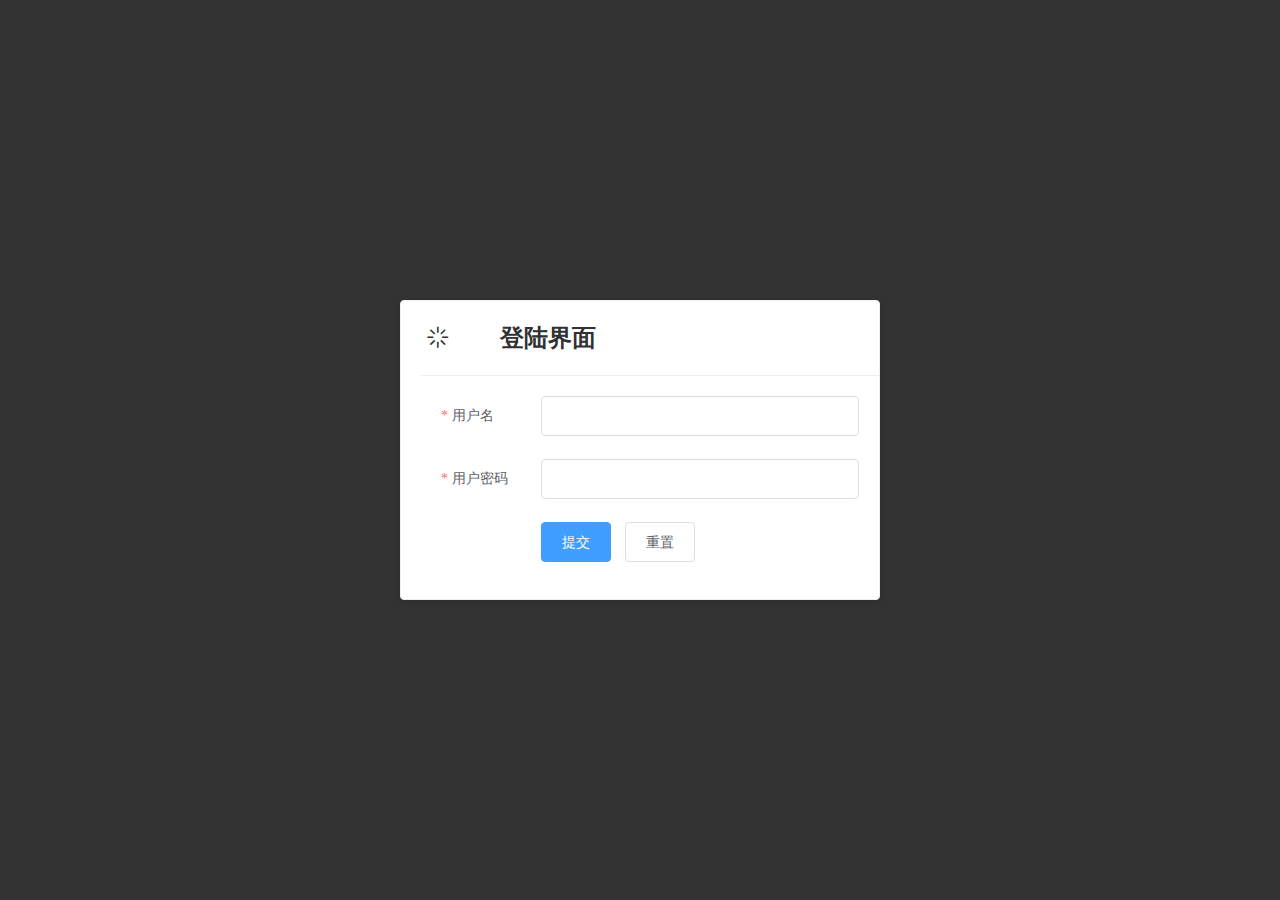
<file: public/resign.html>
<!DOCTYPE html>
<html lang="en">
<head>
    <meta charset="UTF-8">
    <title>超市管理系统登陆</title>
    <link rel="stylesheet" href="./stylesheets/elementUI.css">
    <link rel="stylesheet" href="./stylesheets/resign.css">
</head>
<body>
<div id="app">
    <el-card class="box-card">
        <div slot="header" class="clearfix">
            <h1><span class="el-icon-loading"></span>登陆界面</h1>
        </div>
        <el-form :model="ruleForm2" status-icon :rules="rules2" ref="ruleForm2" label-width="100px"class="demo-ruleForm">
            <el-form-item label="用户名" prop="username">
                <el-input type="text" v-model="ruleForm2.username" autocomplete="off"></el-input>
            </el-form-item>
            <el-form-item label="用户密码" prop="checkPass">
                <el-input type="password" v-model="ruleForm2.checkPass" autocomplete="off"></el-input>
            </el-form-item>
            <el-form-item>
                <el-button type="primary" @click="submitForm('ruleForm2')">提交</el-button>
                <el-button @click="resetForm('ruleForm2')">重置</el-button>
            </el-form-item>
        </el-form>
    </el-card>
</div>

<script src="./javascripts/jquery.min.js"></script>
<script src="./javascripts/vue.min.js"></script>
<script src="./javascripts/elementUI.js"></script>
<script>
    new Vue({
        el: '#app',
        data() {
            return {
                ruleForm2: {
                    username: '',
                    checkPass: '',
                },
                rules2: {
                    username: [
                        {required: true, message: "请输入用户名", trigger: 'blur'},
                        {min: 6, max: 12, message: '请输入6-12位用户名', trigger: 'blur'}
                    ],
                    checkPass: [
                        {required: true, message: "请输入密码", trigger: 'blur'},
                        {min: 6, max: 12, message: '请输入6-12位密码', trigger: 'blur'}
                    ]
                }
            };
        },
        methods: {
            submitForm(formName) {
                this.$refs[formName].validate((valid) => {
                    if (valid) {
                        $.post("users/loginCheck",this.ruleForm2,function(result){
                            if(result.isOk){
                                alert(result.msg);
                                location.href="index.html";
                            }
                            else{
                                alert(result.msg);
                            }
                        })
                    } else {
                        console.log('error submit!!');
                        return false;
                    }
                });
            },
            resetForm(formName) {
                this.$refs[formName].resetFields();
            }
        }
    })
</script>
</body>
</html>
</file>
<file: public/stylesheets/elementUI.css>
@charset "UTF-8";.el-input__suffix,.el-tree.is-dragging .el-tree-node__content *{pointer-events:none}.el-pagination--small .arrow.disabled,.el-table .hidden-columns,.el-table td.is-hidden>*,.el-table th.is-hidden>*,.el-table--hidden{visibility:hidden}.el-dropdown .el-dropdown-selfdefine:focus:active,.el-dropdown .el-dropdown-selfdefine:focus:not(.focusing),.el-message__closeBtn:focus,.el-message__content:focus,.el-popover:focus,.el-popover:focus:active,.el-popover__reference:focus:hover,.el-popover__reference:focus:not(.focusing),.el-rate:active,.el-rate:focus,.el-tooltip:focus:hover,.el-tooltip:focus:not(.focusing),.el-upload-list__item.is-success:active,.el-upload-list__item.is-success:not(.focusing):focus{outline-width:0}@font-face{font-family:element-icons;src:url(../fonts/element-icons.woff) format("woff"),url(../fonts/element-icons.ttf) format("truetype");font-weight:400;font-style:normal}[class*=" el-icon-"],[class^=el-icon-]{font-family:element-icons!important;speak:none;font-style:normal;font-weight:400;font-variant:normal;text-transform:none;line-height:1;vertical-align:baseline;display:inline-block;-webkit-font-smoothing:antialiased;-moz-osx-font-smoothing:grayscale}.el-icon-info:before{content:"\e61a"}.el-icon-error:before{content:"\e62c"}.el-icon-success:before{content:"\e62d"}.el-icon-warning:before{content:"\e62e"}.el-icon-question:before{content:"\e634"}.el-icon-back:before{content:"\e606"}.el-icon-arrow-left:before{content:"\e600"}.el-icon-arrow-down:before{content:"\e603"}.el-icon-arrow-right:before{content:"\e604"}.el-icon-arrow-up:before{content:"\e605"}.el-icon-caret-left:before{content:"\e60a"}.el-icon-caret-bottom:before{content:"\e60b"}.el-icon-caret-top:before{content:"\e60c"}.el-icon-caret-right:before{content:"\e60e"}.el-icon-d-arrow-left:before{content:"\e610"}.el-icon-d-arrow-right:before{content:"\e613"}.el-icon-minus:before{content:"\e621"}.el-icon-plus:before{content:"\e62b"}.el-icon-remove:before{content:"\e635"}.el-icon-circle-plus:before{content:"\e601"}.el-icon-remove-outline:before{content:"\e63c"}.el-icon-circle-plus-outline:before{content:"\e602"}.el-icon-close:before{content:"\e60f"}.el-icon-check:before{content:"\e611"}.el-icon-circle-close:before{content:"\e607"}.el-icon-circle-check:before{content:"\e639"}.el-icon-circle-close-outline:before{content:"\e609"}.el-icon-circle-check-outline:before{content:"\e63e"}.el-icon-zoom-out:before{content:"\e645"}.el-icon-zoom-in:before{content:"\e641"}.el-icon-d-caret:before{content:"\e615"}.el-icon-sort:before{content:"\e640"}.el-icon-sort-down:before{content:"\e630"}.el-icon-sort-up:before{content:"\e631"}.el-icon-tickets:before{content:"\e63f"}.el-icon-document:before{content:"\e614"}.el-icon-goods:before{content:"\e618"}.el-icon-sold-out:before{content:"\e63b"}.el-icon-news:before{content:"\e625"}.el-icon-message:before{content:"\e61b"}.el-icon-date:before{content:"\e608"}.el-icon-printer:before{content:"\e62f"}.el-icon-time:before{content:"\e642"}.el-icon-bell:before{content:"\e622"}.el-icon-mobile-phone:before{content:"\e624"}.el-icon-service:before{content:"\e63a"}.el-icon-view:before{content:"\e643"}.el-icon-menu:before{content:"\e620"}.el-icon-more:before{content:"\e646"}.el-icon-more-outline:before{content:"\e626"}.el-icon-star-on:before{content:"\e637"}.el-icon-star-off:before{content:"\e63d"}.el-icon-location:before{content:"\e61d"}.el-icon-location-outline:before{content:"\e61f"}.el-icon-phone:before{content:"\e627"}.el-icon-phone-outline:before{content:"\e628"}.el-icon-picture:before{content:"\e629"}.el-icon-picture-outline:before{content:"\e62a"}.el-icon-delete:before{content:"\e612"}.el-icon-search:before{content:"\e619"}.el-icon-edit:before{content:"\e61c"}.el-icon-edit-outline:before{content:"\e616"}.el-icon-rank:before{content:"\e632"}.el-icon-refresh:before{content:"\e633"}.el-icon-share:before{content:"\e636"}.el-icon-setting:before{content:"\e638"}.el-icon-upload:before{content:"\e60d"}.el-icon-upload2:before{content:"\e644"}.el-icon-download:before{content:"\e617"}.el-icon-loading:before{content:"\e61e"}.el-icon-loading{-webkit-animation:rotating 2s linear infinite;animation:rotating 2s linear infinite}.el-icon--right{margin-left:5px}.el-icon--left{margin-right:5px}@-webkit-keyframes rotating{0%{-webkit-transform:rotateZ(0);transform:rotateZ(0)}100%{-webkit-transform:rotateZ(360deg);transform:rotateZ(360deg)}}@keyframes rotating{0%{-webkit-transform:rotateZ(0);transform:rotateZ(0)}100%{-webkit-transform:rotateZ(360deg);transform:rotateZ(360deg)}}.el-pagination{white-space:nowrap;padding:2px 5px;color:#303133;font-weight:700}.el-pagination::after,.el-pagination::before{display:table;content:""}.el-pagination::after{clear:both}.el-pagination button,.el-pagination span:not([class*=suffix]){display:inline-block;font-size:13px;min-width:35.5px;height:28px;line-height:28px;vertical-align:top;-webkit-box-sizing:border-box;box-sizing:border-box}.el-pager li,.el-pagination__editor{-webkit-box-sizing:border-box;text-align:center}.el-pagination .el-input__inner{text-align:center;-moz-appearance:textfield;line-height:normal}.el-pagination .el-input__suffix{right:0;-webkit-transform:scale(.8);transform:scale(.8)}.el-pagination .el-select .el-input{width:100px;margin:0 5px}.el-pagination .el-select .el-input .el-input__inner{padding-right:25px;border-radius:3px}.el-pagination button{border:none;padding:0 6px;background:0 0}.el-pagination button:focus{outline:0}.el-pagination button:hover{color:#409EFF}.el-pagination button:disabled{color:#c0c4cc;background-color:#fff;cursor:not-allowed}.el-pagination .btn-next,.el-pagination .btn-prev{background:center center no-repeat #fff;background-size:16px;cursor:pointer;margin:0;color:#303133}.el-pagination .btn-next .el-icon,.el-pagination .btn-prev .el-icon{display:block;font-size:12px;font-weight:700}.el-pagination .btn-prev{padding-right:12px}.el-pagination .btn-next{padding-left:12px}.el-pagination .el-pager li.disabled{color:#c0c4cc;cursor:not-allowed}.el-pager li,.el-pager li.btn-quicknext:hover,.el-pager li.btn-quickprev:hover{cursor:pointer}.el-pagination--small .btn-next,.el-pagination--small .btn-prev,.el-pagination--small .el-pager li,.el-pagination--small .el-pager li.btn-quicknext,.el-pagination--small .el-pager li.btn-quickprev,.el-pagination--small .el-pager li:last-child{border-color:transparent;font-size:12px;line-height:22px;height:22px;min-width:22px}.el-pagination--small .more::before,.el-pagination--small li.more::before{line-height:24px}.el-pagination--small button,.el-pagination--small span:not([class*=suffix]){height:22px;line-height:22px}.el-pagination--small .el-pagination__editor,.el-pagination--small .el-pagination__editor.el-input .el-input__inner{height:22px}.el-pagination__sizes{margin:0 10px 0 0;font-weight:400;color:#606266}.el-pagination__sizes .el-input .el-input__inner{font-size:13px;padding-left:8px}.el-pagination__sizes .el-input .el-input__inner:hover{border-color:#409EFF}.el-pagination__total{margin-right:10px;font-weight:400;color:#606266}.el-pagination__jump{margin-left:24px;font-weight:400;color:#606266}.el-pagination__jump .el-input__inner{padding:0 3px}.el-pagination__rightwrapper{float:right}.el-pagination__editor{line-height:18px;padding:0 2px;height:28px;margin:0 2px;box-sizing:border-box;border-radius:3px}.el-pager,.el-pagination.is-background .btn-next,.el-pagination.is-background .btn-prev{padding:0}.el-pagination__editor.el-input{width:50px}.el-pagination__editor.el-input .el-input__inner{height:28px}.el-pagination__editor .el-input__inner::-webkit-inner-spin-button,.el-pagination__editor .el-input__inner::-webkit-outer-spin-button{-webkit-appearance:none;margin:0}.el-pagination.is-background .btn-next,.el-pagination.is-background .btn-prev,.el-pagination.is-background .el-pager li{margin:0 5px;background-color:#f4f4f5;color:#606266;min-width:30px;border-radius:2px}.el-pagination.is-background .btn-next.disabled,.el-pagination.is-background .btn-next:disabled,.el-pagination.is-background .btn-prev.disabled,.el-pagination.is-background .btn-prev:disabled,.el-pagination.is-background .el-pager li.disabled{color:#c0c4cc}.el-pagination.is-background .el-pager li:not(.disabled):hover{color:#409EFF}.el-pagination.is-background .el-pager li:not(.disabled).active{background-color:#409EFF;color:#fff}.el-pagination.is-background.el-pagination--small .btn-next,.el-pagination.is-background.el-pagination--small .btn-prev,.el-pagination.is-background.el-pagination--small .el-pager li{margin:0 3px;min-width:22px}.el-pager,.el-pager li{vertical-align:top;margin:0;display:inline-block}.el-pager{-webkit-user-select:none;-moz-user-select:none;-ms-user-select:none;user-select:none;list-style:none;font-size:0}.el-radio,.el-table th{-webkit-user-select:none}.el-date-table,.el-radio,.el-table th{-moz-user-select:none;-ms-user-select:none}.el-pager .more::before{line-height:30px}.el-pager li{padding:0 4px;background:#fff;font-size:13px;min-width:35.5px;height:28px;line-height:28px;box-sizing:border-box}.el-menu--collapse .el-menu .el-submenu,.el-menu--popup{min-width:200px}.el-dialog,.el-dialog__footer{-webkit-box-sizing:border-box}.el-pager li.btn-quicknext,.el-pager li.btn-quickprev{line-height:28px;color:#303133}.el-pager li.btn-quicknext.disabled,.el-pager li.btn-quickprev.disabled{color:#c0c4cc}.el-pager li.active+li{border-left:0}.el-pager li:hover{color:#409EFF}.el-pager li.active{color:#409EFF;cursor:default}@-webkit-keyframes v-modal-in{0%{opacity:0}}@-webkit-keyframes v-modal-out{100%{opacity:0}}.el-dialog{position:relative;margin:0 auto 50px;background:#fff;border-radius:2px;-webkit-box-shadow:0 1px 3px rgba(0,0,0,.3);box-shadow:0 1px 3px rgba(0,0,0,.3);box-sizing:border-box;width:50%}.el-dialog.is-fullscreen{width:100%;margin-top:0;margin-bottom:0;height:100%;overflow:auto}.el-dialog__wrapper{position:fixed;top:0;right:0;bottom:0;left:0;overflow:auto;margin:0}.el-dialog__header{padding:20px 20px 10px}.el-dialog__headerbtn{position:absolute;top:20px;right:20px;padding:0;background:0 0;border:none;outline:0;cursor:pointer;font-size:16px}.el-dialog__headerbtn .el-dialog__close{color:#909399}.el-dialog__headerbtn:focus .el-dialog__close,.el-dialog__headerbtn:hover .el-dialog__close{color:#409EFF}.el-dialog__title{line-height:24px;font-size:18px;color:#303133}.el-dialog__body{padding:30px 20px;color:#606266;font-size:14px}.el-dialog__footer{padding:10px 20px 20px;text-align:right;box-sizing:border-box}.el-dialog--center{text-align:center}.el-dialog--center .el-dialog__body{text-align:initial;padding:25px 25px 30px}.el-dialog--center .el-dialog__footer{text-align:inherit}.dialog-fade-enter-active{-webkit-animation:dialog-fade-in .3s;animation:dialog-fade-in .3s}.dialog-fade-leave-active{-webkit-animation:dialog-fade-out .3s;animation:dialog-fade-out .3s}@-webkit-keyframes dialog-fade-in{0%{-webkit-transform:translate3d(0,-20px,0);transform:translate3d(0,-20px,0);opacity:0}100%{-webkit-transform:translate3d(0,0,0);transform:translate3d(0,0,0);opacity:1}}@keyframes dialog-fade-in{0%{-webkit-transform:translate3d(0,-20px,0);transform:translate3d(0,-20px,0);opacity:0}100%{-webkit-transform:translate3d(0,0,0);transform:translate3d(0,0,0);opacity:1}}@-webkit-keyframes dialog-fade-out{0%{-webkit-transform:translate3d(0,0,0);transform:translate3d(0,0,0);opacity:1}100%{-webkit-transform:translate3d(0,-20px,0);transform:translate3d(0,-20px,0);opacity:0}}@keyframes dialog-fade-out{0%{-webkit-transform:translate3d(0,0,0);transform:translate3d(0,0,0);opacity:1}100%{-webkit-transform:translate3d(0,-20px,0);transform:translate3d(0,-20px,0);opacity:0}}.el-autocomplete{position:relative;display:inline-block}.el-autocomplete-suggestion{margin:5px 0;-webkit-box-shadow:0 2px 12px 0 rgba(0,0,0,.1);box-shadow:0 2px 12px 0 rgba(0,0,0,.1);border-radius:4px}.el-dropdown-menu,.el-menu--collapse .el-submenu .el-menu{z-index:10;-webkit-box-shadow:0 2px 12px 0 rgba(0,0,0,.1)}.el-autocomplete-suggestion__wrap{max-height:280px;padding:10px 0;-webkit-box-sizing:border-box;box-sizing:border-box;overflow:auto;background-color:#fff;border:1px solid #e4e7ed;border-radius:4px}.el-autocomplete-suggestion__list{margin:0;padding:0}.el-autocomplete-suggestion li{padding:0 20px;margin:0;line-height:34px;cursor:pointer;color:#606266;font-size:14px;list-style:none;white-space:nowrap;overflow:hidden;text-overflow:ellipsis}.el-autocomplete-suggestion li.highlighted,.el-autocomplete-suggestion li:hover{background-color:#f5f7fa}.el-autocomplete-suggestion li.divider{margin-top:6px;border-top:1px solid #000}.el-autocomplete-suggestion li.divider:last-child{margin-bottom:-6px}.el-autocomplete-suggestion.is-loading li{text-align:center;height:100px;line-height:100px;font-size:20px;color:#999}.el-autocomplete-suggestion.is-loading li::after{display:inline-block;content:"";height:100%;vertical-align:middle}.el-autocomplete-suggestion.is-loading li:hover{background-color:#fff}.el-autocomplete-suggestion.is-loading .el-icon-loading{vertical-align:middle}.el-dropdown{display:inline-block;position:relative;color:#606266;font-size:14px}.el-dropdown .el-button-group{display:block}.el-dropdown .el-button-group .el-button{float:none}.el-dropdown .el-dropdown__caret-button{padding-left:5px;padding-right:5px;position:relative;border-left:none}.el-dropdown .el-dropdown__caret-button::before{content:'';position:absolute;display:block;width:1px;top:5px;bottom:5px;left:0;background:rgba(255,255,255,.5)}.el-dropdown .el-dropdown__caret-button:hover::before{top:0;bottom:0}.el-dropdown .el-dropdown__caret-button .el-dropdown__icon{padding-left:0}.el-dropdown__icon{font-size:12px;margin:0 3px}.el-dropdown-menu{position:absolute;top:0;left:0;padding:10px 0;margin:5px 0;background-color:#fff;border:1px solid #ebeef5;border-radius:4px;box-shadow:0 2px 12px 0 rgba(0,0,0,.1)}.el-dropdown-menu__item{list-style:none;line-height:36px;padding:0 20px;margin:0;font-size:14px;color:#606266;cursor:pointer;outline:0}.el-dropdown-menu__item:focus,.el-dropdown-menu__item:not(.is-disabled):hover{background-color:#ecf5ff;color:#66b1ff}.el-dropdown-menu__item--divided:before,.el-menu,.el-menu--horizontal>.el-menu-item:not(.is-disabled):focus,.el-menu--horizontal>.el-menu-item:not(.is-disabled):hover,.el-menu--horizontal>.el-submenu .el-submenu__title:hover{background-color:#fff}.el-dropdown-menu__item--divided{position:relative;margin-top:6px;border-top:1px solid #ebeef5}.el-dropdown-menu__item--divided:before{content:'';height:6px;display:block;margin:0 -20px}.el-menu::after,.el-menu::before,.el-radio__inner::after,.el-switch__core:after{content:""}.el-dropdown-menu__item.is-disabled{cursor:default;color:#bbb;pointer-events:none}.el-dropdown-menu--medium{padding:6px 0}.el-dropdown-menu--medium .el-dropdown-menu__item{line-height:30px;padding:0 17px;font-size:14px}.el-dropdown-menu--medium .el-dropdown-menu__item.el-dropdown-menu__item--divided{margin-top:6px}.el-dropdown-menu--medium .el-dropdown-menu__item.el-dropdown-menu__item--divided:before{height:6px;margin:0 -17px}.el-dropdown-menu--small{padding:6px 0}.el-dropdown-menu--small .el-dropdown-menu__item{line-height:27px;padding:0 15px;font-size:13px}.el-dropdown-menu--small .el-dropdown-menu__item.el-dropdown-menu__item--divided{margin-top:4px}.el-dropdown-menu--small .el-dropdown-menu__item.el-dropdown-menu__item--divided:before{height:4px;margin:0 -15px}.el-dropdown-menu--mini{padding:3px 0}.el-dropdown-menu--mini .el-dropdown-menu__item{line-height:24px;padding:0 10px;font-size:12px}.el-dropdown-menu--mini .el-dropdown-menu__item.el-dropdown-menu__item--divided{margin-top:3px}.el-dropdown-menu--mini .el-dropdown-menu__item.el-dropdown-menu__item--divided:before{height:3px;margin:0 -10px}.el-menu{border-right:solid 1px #e6e6e6;list-style:none;position:relative;margin:0;padding-left:0}.el-menu::after,.el-menu::before{display:table}.el-menu::after{clear:both}.el-menu.el-menu--horizontal{border-bottom:solid 1px #e6e6e6}.el-menu--horizontal{border-right:none}.el-menu--horizontal>.el-menu-item{float:left;height:60px;line-height:60px;margin:0;border-bottom:2px solid transparent;color:#909399}.el-menu--horizontal>.el-menu-item a,.el-menu--horizontal>.el-menu-item a:hover{color:inherit}.el-menu--horizontal>.el-submenu{float:left}.el-menu--horizontal>.el-submenu:focus,.el-menu--horizontal>.el-submenu:hover{outline:0}.el-menu--horizontal>.el-submenu:focus .el-submenu__title,.el-menu--horizontal>.el-submenu:hover .el-submenu__title{color:#303133}.el-menu--horizontal>.el-submenu.is-active .el-submenu__title{border-bottom:2px solid #409EFF;color:#303133}.el-menu--horizontal>.el-submenu .el-submenu__title{height:60px;line-height:60px;border-bottom:2px solid transparent;color:#909399}.el-menu--horizontal>.el-submenu .el-submenu__icon-arrow{position:static;vertical-align:middle;margin-left:8px;margin-top:-3px}.el-menu--horizontal .el-menu .el-menu-item,.el-menu--horizontal .el-menu .el-submenu__title{background-color:#fff;float:none;height:36px;line-height:36px;padding:0 10px;color:#909399}.el-menu--horizontal .el-menu .el-menu-item.is-active,.el-menu--horizontal .el-menu .el-submenu.is-active>.el-submenu__title{color:#303133}.el-menu--horizontal .el-menu-item:not(.is-disabled):focus,.el-menu--horizontal .el-menu-item:not(.is-disabled):hover{outline:0;color:#303133}.el-menu--horizontal>.el-menu-item.is-active{border-bottom:2px solid #409EFF;color:#303133}.el-menu--collapse{width:64px}.el-menu--collapse>.el-menu-item [class^=el-icon-],.el-menu--collapse>.el-submenu>.el-submenu__title [class^=el-icon-]{margin:0;vertical-align:middle;width:24px;text-align:center}.el-menu--collapse>.el-menu-item .el-submenu__icon-arrow,.el-menu--collapse>.el-submenu>.el-submenu__title .el-submenu__icon-arrow{display:none}.el-menu--collapse>.el-menu-item span,.el-menu--collapse>.el-submenu>.el-submenu__title span{height:0;width:0;overflow:hidden;visibility:hidden;display:inline-block}.el-menu--collapse>.el-menu-item.is-active i{color:inherit}.el-menu--collapse .el-submenu{position:relative}.el-menu--collapse .el-submenu .el-menu{position:absolute;margin-left:5px;top:0;left:100%;border:1px solid #e4e7ed;border-radius:2px;box-shadow:0 2px 12px 0 rgba(0,0,0,.1)}.el-menu-item,.el-submenu__title{height:56px;line-height:56px;position:relative;-webkit-box-sizing:border-box;white-space:nowrap;list-style:none}.el-menu--collapse .el-submenu.is-opened>.el-submenu__title .el-submenu__icon-arrow{-webkit-transform:none;transform:none}.el-menu--popup{z-index:100;border:none;padding:5px 0;border-radius:2px;-webkit-box-shadow:0 2px 12px 0 rgba(0,0,0,.1);box-shadow:0 2px 12px 0 rgba(0,0,0,.1)}.el-menu--popup-bottom-start{margin-top:5px}.el-menu--popup-right-start{margin-left:5px;margin-right:5px}.el-menu-item{font-size:14px;color:#303133;padding:0 20px;cursor:pointer;-webkit-transition:border-color .3s,background-color .3s,color .3s;transition:border-color .3s,background-color .3s,color .3s;box-sizing:border-box}.el-menu-item *{vertical-align:middle}.el-menu-item i{color:#909399}.el-menu-item:focus,.el-menu-item:hover{outline:0;background-color:#ecf5ff}.el-menu-item.is-disabled{opacity:.25;cursor:not-allowed;background:0 0!important}.el-menu-item [class^=el-icon-]{margin-right:5px;width:24px;text-align:center;font-size:18px;vertical-align:middle}.el-menu-item.is-active{color:#409EFF}.el-menu-item.is-active i{color:inherit}.el-submenu{list-style:none;margin:0;padding-left:0}.el-submenu__title{font-size:14px;color:#303133;padding:0 20px;cursor:pointer;-webkit-transition:border-color .3s,background-color .3s,color .3s;transition:border-color .3s,background-color .3s,color .3s;box-sizing:border-box}.el-submenu__title *{vertical-align:middle}.el-submenu__title i{color:#909399}.el-submenu__title:focus,.el-submenu__title:hover{outline:0;background-color:#ecf5ff}.el-submenu__title.is-disabled{opacity:.25;cursor:not-allowed;background:0 0!important}.el-submenu__title:hover{background-color:#ecf5ff}.el-submenu .el-menu{border:none}.el-submenu .el-menu-item{height:50px;line-height:50px;padding:0 45px;min-width:200px}.el-submenu__icon-arrow{position:absolute;top:50%;right:20px;margin-top:-7px;-webkit-transition:-webkit-transform .3s;transition:-webkit-transform .3s;transition:transform .3s;transition:transform .3s,-webkit-transform .3s;font-size:12px}.el-radio,.el-radio__inner,.el-radio__input{position:relative;display:inline-block}.el-submenu.is-active .el-submenu__title{border-bottom-color:#409EFF}.el-submenu.is-opened>.el-submenu__title .el-submenu__icon-arrow{-webkit-transform:rotateZ(180deg);transform:rotateZ(180deg)}.el-submenu.is-disabled .el-menu-item,.el-submenu.is-disabled .el-submenu__title{opacity:.25;cursor:not-allowed;background:0 0!important}.el-submenu [class^=el-icon-]{vertical-align:middle;margin-right:5px;width:24px;text-align:center;font-size:18px}.el-menu-item-group>ul{padding:0}.el-menu-item-group__title{padding:7px 0 7px 20px;line-height:normal;font-size:12px;color:#909399}.el-radio,.el-radio--medium.is-bordered .el-radio__label{font-size:14px}.horizontal-collapse-transition .el-submenu__title .el-submenu__icon-arrow{-webkit-transition:.2s;transition:.2s;opacity:0}.el-radio{color:#606266;font-weight:500;line-height:1;cursor:pointer;white-space:nowrap;outline:0}.el-radio.is-bordered{padding:12px 20px 0 10px;border-radius:4px;border:1px solid #dcdfe6;-webkit-box-sizing:border-box;box-sizing:border-box;height:40px}.el-radio.is-bordered.is-checked{border-color:#409EFF}.el-radio.is-bordered.is-disabled{cursor:not-allowed;border-color:#ebeef5}.el-radio__input.is-disabled .el-radio__inner,.el-radio__input.is-disabled.is-checked .el-radio__inner{background-color:#f5f7fa;border-color:#e4e7ed}.el-radio.is-bordered+.el-radio.is-bordered{margin-left:10px}.el-radio--medium.is-bordered{padding:10px 20px 0 10px;border-radius:4px;height:36px}.el-radio--mini.is-bordered .el-radio__label,.el-radio--small.is-bordered .el-radio__label{font-size:12px}.el-radio--medium.is-bordered .el-radio__inner{height:14px;width:14px}.el-radio--small.is-bordered{padding:8px 15px 0 10px;border-radius:3px;height:32px}.el-radio--small.is-bordered .el-radio__inner{height:12px;width:12px}.el-radio--mini.is-bordered{padding:6px 15px 0 10px;border-radius:3px;height:28px}.el-radio--mini.is-bordered .el-radio__inner{height:12px;width:12px}.el-radio+.el-radio{margin-left:30px}.el-radio__input{white-space:nowrap;cursor:pointer;outline:0;line-height:1;vertical-align:middle}.el-radio__input.is-disabled .el-radio__inner{cursor:not-allowed}.el-radio__input.is-disabled .el-radio__inner::after{cursor:not-allowed;background-color:#f5f7fa}.el-radio__input.is-disabled .el-radio__inner+.el-radio__label{cursor:not-allowed}.el-radio__input.is-disabled.is-checked .el-radio__inner::after{background-color:#c0c4cc}.el-radio__input.is-disabled+span.el-radio__label{color:#c0c4cc;cursor:not-allowed}.el-radio__input.is-checked .el-radio__inner{border-color:#409EFF;background:#409EFF}.el-radio__input.is-checked .el-radio__inner::after{-webkit-transform:translate(-50%,-50%) scale(1);transform:translate(-50%,-50%) scale(1)}.el-radio__input.is-checked+.el-radio__label{color:#409EFF}.el-radio__input.is-focus .el-radio__inner{border-color:#409EFF}.el-radio__inner{border:1px solid #dcdfe6;border-radius:100%;width:14px;height:14px;background-color:#fff;cursor:pointer;-webkit-box-sizing:border-box;box-sizing:border-box}.el-radio-button__inner,.el-switch__core{-webkit-box-sizing:border-box;vertical-align:middle}.el-radio__inner:hover{border-color:#409EFF}.el-radio__inner::after{width:4px;height:4px;border-radius:100%;background-color:#fff;position:absolute;left:50%;top:50%;-webkit-transform:translate(-50%,-50%) scale(0);transform:translate(-50%,-50%) scale(0);-webkit-transition:-webkit-transform .15s ease-in;transition:-webkit-transform .15s ease-in;transition:transform .15s ease-in;transition:transform .15s ease-in,-webkit-transform .15s ease-in}.el-radio__original{opacity:0;outline:0;position:absolute;z-index:-1;top:0;left:0;right:0;bottom:0;margin:0}.el-radio-button,.el-radio-button__inner{display:inline-block;position:relative;outline:0}.el-radio:focus:not(.is-focus):not(:active):not(.is-disabled) .el-radio__inner{-webkit-box-shadow:0 0 2px 2px #409EFF;box-shadow:0 0 2px 2px #409EFF}.el-radio__label{font-size:14px;padding-left:10px}.el-radio-group{display:inline-block;line-height:1;vertical-align:middle;font-size:0}.el-radio-button__inner{line-height:1;white-space:nowrap;background:#fff;border:1px solid #dcdfe6;font-weight:500;border-left:0;color:#606266;-webkit-appearance:none;text-align:center;box-sizing:border-box;margin:0;cursor:pointer;-webkit-transition:all .3s cubic-bezier(.645,.045,.355,1);transition:all .3s cubic-bezier(.645,.045,.355,1);padding:12px 20px;font-size:14px;border-radius:0}.el-radio-button__inner.is-round{padding:12px 20px}.el-radio-button__inner:hover{color:#409EFF}.el-radio-button__inner [class*=el-icon-]{line-height:.9}.el-radio-button__inner [class*=el-icon-]+span{margin-left:5px}.el-radio-button:first-child .el-radio-button__inner{border-left:1px solid #dcdfe6;border-radius:4px 0 0 4px;-webkit-box-shadow:none!important;box-shadow:none!important}.el-radio-button__orig-radio{opacity:0;outline:0;position:absolute;z-index:-1}.el-radio-button__orig-radio:checked+.el-radio-button__inner{color:#fff;background-color:#409EFF;border-color:#409EFF;-webkit-box-shadow:-1px 0 0 0 #409EFF;box-shadow:-1px 0 0 0 #409EFF}.el-radio-button__orig-radio:disabled+.el-radio-button__inner{color:#c0c4cc;cursor:not-allowed;background-image:none;background-color:#fff;border-color:#ebeef5;-webkit-box-shadow:none;box-shadow:none}.el-radio-button__orig-radio:disabled:checked+.el-radio-button__inner{background-color:#f2f6fc}.el-radio-button:last-child .el-radio-button__inner{border-radius:0 4px 4px 0}.el-popover,.el-radio-button:first-child:last-child .el-radio-button__inner{border-radius:4px}.el-radio-button--medium .el-radio-button__inner{padding:10px 20px;font-size:14px;border-radius:0}.el-radio-button--medium .el-radio-button__inner.is-round{padding:10px 20px}.el-radio-button--small .el-radio-button__inner{padding:9px 15px;font-size:12px;border-radius:0}.el-radio-button--small .el-radio-button__inner.is-round{padding:9px 15px}.el-radio-button--mini .el-radio-button__inner{padding:7px 15px;font-size:12px;border-radius:0}.el-radio-button--mini .el-radio-button__inner.is-round{padding:7px 15px}.el-radio-button:focus:not(.is-focus):not(:active):not(.is-disabled){-webkit-box-shadow:0 0 2px 2px #409EFF;box-shadow:0 0 2px 2px #409EFF}.el-switch{display:-webkit-inline-box;display:-ms-inline-flexbox;display:inline-flex;-webkit-box-align:center;-ms-flex-align:center;align-items:center;position:relative;font-size:14px;line-height:20px;height:20px;vertical-align:middle}.el-switch__core,.el-switch__label{display:inline-block;cursor:pointer}.el-switch.is-disabled .el-switch__core,.el-switch.is-disabled .el-switch__label{cursor:not-allowed}.el-switch__label{-webkit-transition:.2s;transition:.2s;height:20px;font-size:14px;font-weight:500;vertical-align:middle;color:#303133}.el-switch__label.is-active{color:#409EFF}.el-switch__label--left{margin-right:10px}.el-switch__label--right{margin-left:10px}.el-switch__label *{line-height:1;font-size:14px;display:inline-block}.el-switch__input{position:absolute;width:0;height:0;opacity:0;margin:0}.el-switch__core{margin:0;position:relative;width:40px;height:20px;border:1px solid #dcdfe6;outline:0;border-radius:10px;box-sizing:border-box;background:#dcdfe6;-webkit-transition:border-color .3s,background-color .3s;transition:border-color .3s,background-color .3s}.el-switch__core:after{position:absolute;top:1px;left:1px;border-radius:100%;-webkit-transition:all .3s;transition:all .3s;width:16px;height:16px;background-color:#fff}.el-switch.is-checked .el-switch__core{border-color:#409EFF;background-color:#409EFF}.el-switch.is-checked .el-switch__core::after{left:100%;margin-left:-17px}.el-switch.is-disabled{opacity:.6}.el-switch--wide .el-switch__label.el-switch__label--left span{left:10px}.el-switch--wide .el-switch__label.el-switch__label--right span{right:10px}.el-switch .label-fade-enter,.el-switch .label-fade-leave-active{opacity:0}.el-select-dropdown{position:absolute;z-index:1001;border:1px solid #e4e7ed;border-radius:4px;background-color:#fff;-webkit-box-shadow:0 2px 12px 0 rgba(0,0,0,.1);box-shadow:0 2px 12px 0 rgba(0,0,0,.1);-webkit-box-sizing:border-box;box-sizing:border-box;margin:5px 0}.el-select-dropdown.is-multiple .el-select-dropdown__item.selected{color:#409EFF;background-color:#fff}.el-select-dropdown.is-multiple .el-select-dropdown__item.selected.hover{background-color:#f5f7fa}.el-select-dropdown.is-multiple .el-select-dropdown__item.selected::after{position:absolute;right:20px;font-family:element-icons;content:"\E611";font-size:12px;font-weight:700;-webkit-font-smoothing:antialiased;-moz-osx-font-smoothing:grayscale}.el-select-dropdown .el-scrollbar.is-empty .el-select-dropdown__list{padding:0}.el-select-dropdown__empty{padding:10px 0;margin:0;text-align:center;color:#999;font-size:14px}.el-select-dropdown__wrap{max-height:274px}.el-select-dropdown__list{list-style:none;padding:6px 0;margin:0;-webkit-box-sizing:border-box;box-sizing:border-box}.el-select-dropdown__item{font-size:14px;padding:0 20px;position:relative;white-space:nowrap;overflow:hidden;text-overflow:ellipsis;color:#606266;height:34px;line-height:34px;-webkit-box-sizing:border-box;box-sizing:border-box;cursor:pointer}.el-select-dropdown__item.is-disabled{color:#c0c4cc;cursor:not-allowed}.el-select-dropdown__item.is-disabled:hover{background-color:#fff}.el-select-dropdown__item.hover,.el-select-dropdown__item:hover{background-color:#f5f7fa}.el-select-dropdown__item.selected{color:#409EFF;font-weight:700}.el-select-group{margin:0;padding:0}.el-select-group__wrap{position:relative;list-style:none;margin:0;padding:0}.el-select-group__wrap:not(:last-of-type){padding-bottom:24px}.el-select-group__wrap:not(:last-of-type)::after{content:'';position:absolute;display:block;left:20px;right:20px;bottom:12px;height:1px;background:#e4e7ed}.el-select-group__title{padding-left:20px;font-size:12px;color:#909399;line-height:30px}.el-select-group .el-select-dropdown__item{padding-left:20px}.el-select{display:inline-block;position:relative}.el-select .el-select__tags>span{display:contents}.el-select:hover .el-input__inner{border-color:#c0c4cc}.el-select .el-input__inner{cursor:pointer;padding-right:35px}.el-select .el-input__inner:focus{border-color:#409EFF}.el-select .el-input .el-select__caret{color:#c0c4cc;font-size:14px;-webkit-transition:-webkit-transform .3s;transition:-webkit-transform .3s;transition:transform .3s;transition:transform .3s,-webkit-transform .3s;-webkit-transform:rotateZ(180deg);transform:rotateZ(180deg);cursor:pointer}.el-select .el-input .el-select__caret.is-reverse{-webkit-transform:rotateZ(0);transform:rotateZ(0)}.el-select .el-input .el-select__caret.is-show-close{font-size:14px;text-align:center;-webkit-transform:rotateZ(180deg);transform:rotateZ(180deg);border-radius:100%;color:#c0c4cc;-webkit-transition:color .2s cubic-bezier(.645,.045,.355,1);transition:color .2s cubic-bezier(.645,.045,.355,1)}.el-select .el-input .el-select__caret.is-show-close:hover{color:#909399}.el-select .el-input.is-disabled .el-input__inner{cursor:not-allowed}.el-select .el-input.is-disabled .el-input__inner:hover{border-color:#e4e7ed}.el-select .el-input.is-focus .el-input__inner{border-color:#409EFF}.el-select>.el-input{display:block}.el-select__input{border:none;outline:0;padding:0;margin-left:15px;color:#666;font-size:14px;-webkit-appearance:none;-moz-appearance:none;appearance:none;height:28px;background-color:transparent}.el-select__input.is-mini{height:14px}.el-select__close{cursor:pointer;position:absolute;top:8px;z-index:1000;right:25px;color:#c0c4cc;line-height:18px;font-size:14px}.el-select__close:hover{color:#909399}.el-select__tags{position:absolute;line-height:normal;white-space:normal;z-index:1;top:50%;-webkit-transform:translateY(-50%);transform:translateY(-50%);display:-webkit-box;display:-ms-flexbox;display:flex;-webkit-box-align:center;-ms-flex-align:center;align-items:center;-ms-flex-wrap:wrap;flex-wrap:wrap}.el-select .el-tag__close{margin-top:-2px}.el-select .el-tag{-webkit-box-sizing:border-box;box-sizing:border-box;border-color:transparent;margin:2px 0 2px 6px;background-color:#f0f2f5}.el-select .el-tag__close.el-icon-close{background-color:#c0c4cc;right:-7px;top:0;color:#fff}.el-select .el-tag__close.el-icon-close:hover{background-color:#909399}.el-table,.el-table__expanded-cell{background-color:#fff}.el-select .el-tag__close.el-icon-close::before{display:block;-webkit-transform:translate(0,.5px);transform:translate(0,.5px)}.el-table{position:relative;overflow:hidden;-webkit-box-sizing:border-box;box-sizing:border-box;-webkit-box-flex:1;-ms-flex:1;flex:1;width:100%;max-width:100%;font-size:14px;color:#606266}.el-table--mini,.el-table--small,.el-table__expand-icon{font-size:12px}.el-table__empty-block{min-height:60px;text-align:center;width:100%;height:100%;display:-webkit-box;display:-ms-flexbox;display:flex;-webkit-box-pack:center;-ms-flex-pack:center;justify-content:center;-webkit-box-align:center;-ms-flex-align:center;align-items:center}.el-table__empty-text{width:50%;color:#909399}.el-table__expand-column .cell{padding:0;text-align:center}.el-table__expand-icon{position:relative;cursor:pointer;color:#666;-webkit-transition:-webkit-transform .2s ease-in-out;transition:-webkit-transform .2s ease-in-out;transition:transform .2s ease-in-out;transition:transform .2s ease-in-out,-webkit-transform .2s ease-in-out;height:20px}.el-table__expand-icon--expanded{-webkit-transform:rotate(90deg);transform:rotate(90deg)}.el-table__expand-icon>.el-icon{position:absolute;left:50%;top:50%;margin-left:-5px;margin-top:-5px}.el-table__expanded-cell[class*=cell]{padding:20px 50px}.el-table__expanded-cell:hover{background-color:transparent!important}.el-table--fit{border-right:0;border-bottom:0}.el-table--fit td.gutter,.el-table--fit th.gutter{border-right-width:1px}.el-table--scrollable-x .el-table__body-wrapper{overflow-x:auto}.el-table--scrollable-y .el-table__body-wrapper{overflow-y:auto}.el-table thead{color:#909399;font-weight:500}.el-table thead.is-group th{background:#f5f7fa}.el-table th,.el-table tr{background-color:#fff}.el-table td,.el-table th{padding:12px 0;min-width:0;-webkit-box-sizing:border-box;box-sizing:border-box;text-overflow:ellipsis;vertical-align:middle;position:relative;text-align:left}.el-table th div,.el-table th>.cell{-webkit-box-sizing:border-box;display:inline-block}.el-table td.is-center,.el-table th.is-center{text-align:center}.el-table td.is-right,.el-table th.is-right{text-align:right}.el-table td.gutter,.el-table th.gutter{width:15px;border-right-width:0;border-bottom-width:0;padding:0}.el-table--medium td,.el-table--medium th{padding:10px 0}.el-table--small td,.el-table--small th{padding:8px 0}.el-table--mini td,.el-table--mini th{padding:6px 0}.el-table .cell,.el-table th div{padding-right:10px;overflow:hidden;text-overflow:ellipsis}.el-table .cell,.el-table th div,.el-table--border td:first-child .cell,.el-table--border th:first-child .cell{padding-left:10px}.el-table tr input[type=checkbox]{margin:0}.el-table td,.el-table th.is-leaf{border-bottom:1px solid #ebeef5}.el-table th.is-sortable{cursor:pointer}.el-table th{white-space:nowrap;overflow:hidden;user-select:none}.el-table th div{line-height:40px;box-sizing:border-box;white-space:nowrap}.el-table th>.cell{position:relative;word-wrap:normal;text-overflow:ellipsis;vertical-align:middle;width:100%;box-sizing:border-box}.el-table th>.cell.highlight{color:#409EFF}.el-table th.required>div::before{display:inline-block;content:"";width:8px;height:8px;border-radius:50%;background:#ff4d51;margin-right:5px;vertical-align:middle}.el-table td div{-webkit-box-sizing:border-box;box-sizing:border-box}.el-table td.gutter{width:0}.el-table .cell{-webkit-box-sizing:border-box;box-sizing:border-box;white-space:normal;word-break:break-all;line-height:23px}.el-table .cell.el-tooltip{white-space:nowrap;min-width:50px}.el-table--border,.el-table--group{border:1px solid #ebeef5}.el-table--border::after,.el-table--group::after,.el-table::before{content:'';position:absolute;background-color:#ebeef5;z-index:1}.el-table--border::after,.el-table--group::after{top:0;right:0;width:1px;height:100%}.el-table::before{left:0;bottom:0;width:100%;height:1px}.el-table--border{border-right:none;border-bottom:none}.el-table--border.el-loading-parent--relative{border-color:transparent}.el-table--border td,.el-table--border th,.el-table__body-wrapper .el-table--border.is-scrolling-left~.el-table__fixed{border-right:1px solid #ebeef5}.el-table--border th.gutter:last-of-type{border-bottom:1px solid #ebeef5;border-bottom-width:1px}.el-table--border th,.el-table__fixed-right-patch{border-bottom:1px solid #ebeef5}.el-table__fixed,.el-table__fixed-right{position:absolute;top:0;left:0;overflow-x:hidden;overflow-y:hidden;-webkit-box-shadow:0 0 10px rgba(0,0,0,.12);box-shadow:0 0 10px rgba(0,0,0,.12)}.el-table__fixed-right::before,.el-table__fixed::before{content:'';position:absolute;left:0;bottom:0;width:100%;height:1px;background-color:#ebeef5;z-index:4}.el-table__fixed-right-patch{position:absolute;top:-1px;right:0;background-color:#fff}.el-table__fixed-right{top:0;left:auto;right:0}.el-table__fixed-right .el-table__fixed-body-wrapper,.el-table__fixed-right .el-table__fixed-footer-wrapper,.el-table__fixed-right .el-table__fixed-header-wrapper{left:auto;right:0}.el-table__fixed-header-wrapper{position:absolute;left:0;top:0;z-index:3}.el-table__fixed-footer-wrapper{position:absolute;left:0;bottom:0;z-index:3}.el-table__fixed-footer-wrapper tbody td{border-top:1px solid #ebeef5;background-color:#f5f7fa;color:#606266}.el-table__fixed-body-wrapper{position:absolute;left:0;top:37px;overflow:hidden;z-index:3}.el-table__body-wrapper,.el-table__footer-wrapper,.el-table__header-wrapper{width:100%}.el-table__footer-wrapper{margin-top:-1px}.el-table__footer-wrapper td{border-top:1px solid #ebeef5}.el-table__body,.el-table__footer,.el-table__header{table-layout:fixed;border-collapse:separate}.el-table__footer-wrapper,.el-table__header-wrapper{overflow:hidden}.el-table__footer-wrapper tbody td,.el-table__header-wrapper tbody td{background-color:#f5f7fa;color:#606266}.el-table__body-wrapper{overflow:hidden;position:relative}.el-table__body-wrapper.is-scrolling-left~.el-table__fixed,.el-table__body-wrapper.is-scrolling-none~.el-table__fixed,.el-table__body-wrapper.is-scrolling-none~.el-table__fixed-right,.el-table__body-wrapper.is-scrolling-right~.el-table__fixed-right{-webkit-box-shadow:none;box-shadow:none}.el-picker-panel,.el-table-filter{-webkit-box-shadow:0 2px 12px 0 rgba(0,0,0,.1)}.el-table__body-wrapper .el-table--border.is-scrolling-right~.el-table__fixed-right{border-left:1px solid #ebeef5}.el-table .caret-wrapper{display:-webkit-inline-box;display:-ms-inline-flexbox;display:inline-flex;-webkit-box-orient:vertical;-webkit-box-direction:normal;-ms-flex-direction:column;flex-direction:column;-webkit-box-align:center;-ms-flex-align:center;align-items:center;height:34px;width:24px;vertical-align:middle;cursor:pointer;overflow:initial;position:relative}.el-table .sort-caret{width:0;height:0;border:5px solid transparent;position:absolute;left:7px}.el-table .sort-caret.ascending{border-bottom-color:#c0c4cc;top:5px}.el-table .sort-caret.descending{border-top-color:#c0c4cc;bottom:7px}.el-table .ascending .sort-caret.ascending{border-bottom-color:#409EFF}.el-table .descending .sort-caret.descending{border-top-color:#409EFF}.el-table .hidden-columns{position:absolute;z-index:-1}.el-table--striped .el-table__body tr.el-table__row--striped td{background:#FAFAFA}.el-table--striped .el-table__body tr.el-table__row--striped.current-row td,.el-table__body tr.current-row>td,.el-table__body tr.hover-row.current-row>td,.el-table__body tr.hover-row.el-table__row--striped.current-row>td,.el-table__body tr.hover-row.el-table__row--striped>td,.el-table__body tr.hover-row>td{background-color:#ecf5ff}.el-table__column-resize-proxy{position:absolute;left:200px;top:0;bottom:0;width:0;border-left:1px solid #ebeef5;z-index:10}.el-table__column-filter-trigger{display:inline-block;line-height:34px;cursor:pointer}.el-table__column-filter-trigger i{color:#909399;font-size:12px;-webkit-transform:scale(.75);transform:scale(.75)}.el-table--enable-row-transition .el-table__body td{-webkit-transition:background-color .25s ease;transition:background-color .25s ease}.el-table--enable-row-hover .el-table__body tr:hover>td{background-color:#f5f7fa}.el-table--fluid-height .el-table__fixed,.el-table--fluid-height .el-table__fixed-right{bottom:0;overflow:hidden}.el-table-column--selection .cell{padding-left:14px;padding-right:14px}.el-table-filter{border:1px solid #ebeef5;border-radius:2px;background-color:#fff;box-shadow:0 2px 12px 0 rgba(0,0,0,.1);-webkit-box-sizing:border-box;box-sizing:border-box;margin:2px 0}.el-table-filter__list{padding:5px 0;margin:0;list-style:none;min-width:100px}.el-table-filter__list-item{line-height:36px;padding:0 10px;cursor:pointer;font-size:14px}.el-table-filter__list-item:hover{background-color:#ecf5ff;color:#66b1ff}.el-table-filter__list-item.is-active{background-color:#409EFF;color:#fff}.el-table-filter__content{min-width:100px}.el-table-filter__bottom{border-top:1px solid #ebeef5;padding:8px}.el-table-filter__bottom button{background:0 0;border:none;color:#606266;cursor:pointer;font-size:13px;padding:0 3px}.el-date-table td.in-range div,.el-date-table td.in-range div:hover,.el-date-table.is-week-mode .el-date-table__row.current div,.el-date-table.is-week-mode .el-date-table__row:hover div{background-color:#f2f6fc}.el-table-filter__bottom button:hover{color:#409EFF}.el-table-filter__bottom button:focus{outline:0}.el-table-filter__bottom button.is-disabled{color:#c0c4cc;cursor:not-allowed}.el-table-filter__wrap{max-height:280px}.el-table-filter__checkbox-group{padding:10px}.el-table-filter__checkbox-group label.el-checkbox{display:block;margin-right:5px;margin-bottom:8px;margin-left:5px}.el-table-filter__checkbox-group .el-checkbox:last-child{margin-bottom:0}.el-date-table{font-size:12px;-webkit-user-select:none;user-select:none}.el-slider__button-wrapper,.el-time-panel{-moz-user-select:none;-ms-user-select:none}.el-date-table.is-week-mode .el-date-table__row:hover td.available:hover{color:#606266}.el-date-table.is-week-mode .el-date-table__row:hover td:first-child div{margin-left:5px;border-top-left-radius:15px;border-bottom-left-radius:15px}.el-date-table.is-week-mode .el-date-table__row:hover td:last-child div{margin-right:5px;border-top-right-radius:15px;border-bottom-right-radius:15px}.el-date-table td{width:32px;height:30px;padding:4px 0;-webkit-box-sizing:border-box;box-sizing:border-box;text-align:center;cursor:pointer;position:relative}.el-date-table td div{height:30px;padding:3px 0;-webkit-box-sizing:border-box;box-sizing:border-box}.el-date-table td span{width:24px;height:24px;display:block;margin:0 auto;line-height:24px;position:absolute;left:50%;-webkit-transform:translateX(-50%);transform:translateX(-50%);border-radius:50%}.el-month-table td .cell,.el-year-table td .cell{width:48px;height:32px;display:block;line-height:32px}.el-date-table td.next-month,.el-date-table td.prev-month{color:#c0c4cc}.el-date-table td.today{position:relative}.el-date-table td.today span{color:#409EFF;font-weight:700}.el-date-table td.today.end-date span,.el-date-table td.today.start-date span{color:#fff}.el-date-table td.available:hover{color:#409EFF}.el-date-table td.current:not(.disabled) span{color:#fff;background-color:#409EFF}.el-date-table td.end-date div,.el-date-table td.start-date div{color:#fff}.el-date-table td.end-date span,.el-date-table td.start-date span{background-color:#409EFF}.el-date-table td.start-date div{margin-left:5px;border-top-left-radius:15px;border-bottom-left-radius:15px}.el-date-table td.end-date div{margin-right:5px;border-top-right-radius:15px;border-bottom-right-radius:15px}.el-date-table td.disabled div{background-color:#f5f7fa;opacity:1;cursor:not-allowed;color:#c0c4cc}.el-date-table td.selected div{margin-left:5px;margin-right:5px;background-color:#f2f6fc;border-radius:15px}.el-date-table td.selected div:hover{background-color:#f2f6fc}.el-date-table td.selected span{background-color:#409EFF;color:#fff;border-radius:15px}.el-date-table td.week{font-size:80%;color:#606266}.el-month-table,.el-year-table{font-size:12px;border-collapse:collapse}.el-date-table th{padding:5px;color:#606266;font-weight:400;border-bottom:solid 1px #ebeef5}.el-month-table{margin:-1px}.el-month-table td{text-align:center;padding:20px 3px;cursor:pointer}.el-month-table td.disabled .cell{background-color:#f5f7fa;cursor:not-allowed;color:#c0c4cc}.el-month-table td.disabled .cell:hover{color:#c0c4cc}.el-month-table td .cell{color:#606266;margin:0 auto}.el-month-table td .cell:hover,.el-month-table td.current:not(.disabled) .cell{color:#409EFF}.el-year-table{margin:-1px}.el-year-table .el-icon{color:#303133}.el-year-table td{text-align:center;padding:20px 3px;cursor:pointer}.el-year-table td.disabled .cell{background-color:#f5f7fa;cursor:not-allowed;color:#c0c4cc}.el-year-table td.disabled .cell:hover{color:#c0c4cc}.el-year-table td .cell{color:#606266;margin:0 auto}.el-year-table td .cell:hover,.el-year-table td.current:not(.disabled) .cell{color:#409EFF}.el-date-range-picker{width:646px}.el-date-range-picker.has-sidebar{width:756px}.el-date-range-picker table{table-layout:fixed;width:100%}.el-date-range-picker .el-picker-panel__body{min-width:513px}.el-date-range-picker .el-picker-panel__content{margin:0}.el-date-range-picker__header{position:relative;text-align:center;height:28px}.el-date-range-picker__header [class*=arrow-left]{float:left}.el-date-range-picker__header [class*=arrow-right]{float:right}.el-date-range-picker__header div{font-size:16px;font-weight:500;margin-right:50px}.el-date-range-picker__content{float:left;width:50%;-webkit-box-sizing:border-box;box-sizing:border-box;margin:0;padding:16px}.el-date-range-picker__content.is-left{border-right:1px solid #e4e4e4}.el-date-range-picker__content.is-right .el-date-range-picker__header div{margin-left:50px;margin-right:50px}.el-date-range-picker__editors-wrap{-webkit-box-sizing:border-box;box-sizing:border-box;display:table-cell}.el-date-range-picker__editors-wrap.is-right{text-align:right}.el-date-range-picker__time-header{position:relative;border-bottom:1px solid #e4e4e4;font-size:12px;padding:8px 5px 5px;display:table;width:100%;-webkit-box-sizing:border-box;box-sizing:border-box}.el-date-range-picker__time-header>.el-icon-arrow-right{font-size:20px;vertical-align:middle;display:table-cell;color:#303133}.el-date-range-picker__time-picker-wrap{position:relative;display:table-cell;padding:0 5px}.el-date-range-picker__time-picker-wrap .el-picker-panel{position:absolute;top:13px;right:0;z-index:1;background:#fff}.el-date-picker{width:322px}.el-date-picker.has-sidebar.has-time{width:434px}.el-date-picker.has-sidebar{width:438px}.el-date-picker.has-time .el-picker-panel__body-wrapper{position:relative}.el-date-picker .el-picker-panel__content{width:292px}.el-date-picker table{table-layout:fixed;width:100%}.el-date-picker__editor-wrap{position:relative;display:table-cell;padding:0 5px}.el-date-picker__time-header{position:relative;border-bottom:1px solid #e4e4e4;font-size:12px;padding:8px 5px 5px;display:table;width:100%;-webkit-box-sizing:border-box;box-sizing:border-box}.el-date-picker__header{margin:12px;text-align:center}.el-date-picker__header--bordered{margin-bottom:0;padding-bottom:12px;border-bottom:solid 1px #ebeef5}.el-date-picker__header--bordered+.el-picker-panel__content{margin-top:0}.el-date-picker__header-label{font-size:16px;font-weight:500;padding:0 5px;line-height:22px;text-align:center;cursor:pointer;color:#606266}.el-date-picker__header-label.active,.el-date-picker__header-label:hover{color:#409EFF}.el-date-picker__prev-btn{float:left}.el-date-picker__next-btn{float:right}.el-date-picker__time-wrap{padding:10px;text-align:center}.el-date-picker__time-label{float:left;cursor:pointer;line-height:30px;margin-left:10px}.time-select{margin:5px 0;min-width:0}.time-select .el-picker-panel__content{max-height:200px;margin:0}.time-select-item{padding:8px 10px;font-size:14px;line-height:20px}.time-select-item.selected:not(.disabled){color:#409EFF;font-weight:700}.time-select-item.disabled{color:#e4e7ed;cursor:not-allowed}.time-select-item:hover{background-color:#f5f7fa;font-weight:700;cursor:pointer}.el-date-editor{position:relative;display:inline-block;text-align:left}.el-date-editor.el-input,.el-date-editor.el-input__inner{width:220px}.el-date-editor--daterange.el-input,.el-date-editor--daterange.el-input__inner,.el-date-editor--timerange.el-input,.el-date-editor--timerange.el-input__inner{width:350px}.el-date-editor--datetimerange.el-input,.el-date-editor--datetimerange.el-input__inner{width:400px}.el-date-editor--dates .el-input__inner{text-overflow:ellipsis;white-space:nowrap}.el-date-editor .el-icon-circle-close{cursor:pointer}.el-date-editor .el-range__icon{font-size:14px;margin-left:-5px;color:#c0c4cc;float:left;line-height:32px}.el-date-editor .el-range-input,.el-date-editor .el-range-separator{height:100%;margin:0;text-align:center;display:inline-block;font-size:14px}.el-date-editor .el-range-input{-webkit-appearance:none;-moz-appearance:none;appearance:none;border:none;outline:0;padding:0;width:39%;color:#606266}.el-date-editor .el-range-input::-webkit-input-placeholder{color:#c0c4cc}.el-date-editor .el-range-input:-ms-input-placeholder{color:#c0c4cc}.el-date-editor .el-range-input::placeholder{color:#c0c4cc}.el-date-editor .el-range-separator{padding:0 5px;line-height:32px;width:5%;color:#303133}.el-date-editor .el-range__close-icon{font-size:14px;color:#c0c4cc;width:25px;display:inline-block;float:right;line-height:32px}.el-range-editor.el-input__inner{display:-webkit-inline-box;display:-ms-inline-flexbox;display:inline-flex;-webkit-box-align:center;-ms-flex-align:center;align-items:center;padding:3px 10px}.el-range-editor .el-range-input{line-height:1}.el-range-editor.is-active,.el-range-editor.is-active:hover{border-color:#409EFF}.el-range-editor--medium.el-input__inner{height:36px}.el-range-editor--medium .el-range-separator{line-height:28px;font-size:14px}.el-range-editor--medium .el-range-input{font-size:14px}.el-range-editor--medium .el-range__close-icon,.el-range-editor--medium .el-range__icon{line-height:28px}.el-range-editor--small.el-input__inner{height:32px}.el-range-editor--small .el-range-separator{line-height:24px;font-size:13px}.el-range-editor--small .el-range-input{font-size:13px}.el-range-editor--small .el-range__close-icon,.el-range-editor--small .el-range__icon{line-height:24px}.el-range-editor--mini.el-input__inner{height:28px}.el-range-editor--mini .el-range-separator{line-height:20px;font-size:12px}.el-range-editor--mini .el-range-input{font-size:12px}.el-range-editor--mini .el-range__close-icon,.el-range-editor--mini .el-range__icon{line-height:20px}.el-range-editor.is-disabled{background-color:#f5f7fa;border-color:#e4e7ed;color:#c0c4cc;cursor:not-allowed}.el-range-editor.is-disabled:focus,.el-range-editor.is-disabled:hover{border-color:#e4e7ed}.el-range-editor.is-disabled input{background-color:#f5f7fa;color:#c0c4cc;cursor:not-allowed}.el-range-editor.is-disabled input::-webkit-input-placeholder{color:#c0c4cc}.el-range-editor.is-disabled input:-ms-input-placeholder{color:#c0c4cc}.el-range-editor.is-disabled input::placeholder{color:#c0c4cc}.el-range-editor.is-disabled .el-range-separator{color:#c0c4cc}.el-picker-panel{color:#606266;border:1px solid #e4e7ed;box-shadow:0 2px 12px 0 rgba(0,0,0,.1);background:#fff;border-radius:4px;line-height:30px;margin:5px 0}.el-popover,.el-time-panel{-webkit-box-shadow:0 2px 12px 0 rgba(0,0,0,.1)}.el-picker-panel__body-wrapper::after,.el-picker-panel__body::after{content:"";display:table;clear:both}.el-picker-panel__content{position:relative;margin:15px}.el-picker-panel__footer{border-top:1px solid #e4e4e4;padding:4px;text-align:right;background-color:#fff;position:relative;font-size:0}.el-picker-panel__shortcut{display:block;width:100%;border:0;background-color:transparent;line-height:28px;font-size:14px;color:#606266;padding-left:12px;text-align:left;outline:0;cursor:pointer}.el-picker-panel__shortcut:hover{color:#409EFF}.el-picker-panel__shortcut.active{background-color:#e6f1fe;color:#409EFF}.el-picker-panel__btn{border:1px solid #dcdcdc;color:#333;line-height:24px;border-radius:2px;padding:0 20px;cursor:pointer;background-color:transparent;outline:0;font-size:12px}.el-picker-panel__btn[disabled]{color:#ccc;cursor:not-allowed}.el-picker-panel__icon-btn{font-size:12px;color:#303133;border:0;background:0 0;cursor:pointer;outline:0;margin-top:8px}.el-picker-panel__icon-btn:hover{color:#409EFF}.el-picker-panel__icon-btn.is-disabled{color:#bbb}.el-picker-panel__icon-btn.is-disabled:hover{cursor:not-allowed}.el-picker-panel__link-btn{vertical-align:middle}.el-picker-panel [slot=sidebar],.el-picker-panel__sidebar{position:absolute;top:0;bottom:0;width:110px;border-right:1px solid #e4e4e4;-webkit-box-sizing:border-box;box-sizing:border-box;padding-top:6px;background-color:#fff;overflow:auto}.el-picker-panel [slot=sidebar]+.el-picker-panel__body,.el-picker-panel__sidebar+.el-picker-panel__body{margin-left:110px}.el-time-spinner.has-seconds .el-time-spinner__wrapper{width:33.3%}.el-time-spinner__wrapper{max-height:190px;overflow:auto;display:inline-block;width:50%;vertical-align:top;position:relative}.el-time-spinner__wrapper .el-scrollbar__wrap:not(.el-scrollbar__wrap--hidden-default){padding-bottom:15px}.el-time-spinner__input.el-input .el-input__inner,.el-time-spinner__list{padding:0;text-align:center}.el-time-spinner__wrapper.is-arrow{-webkit-box-sizing:border-box;box-sizing:border-box;text-align:center;overflow:hidden}.el-time-spinner__wrapper.is-arrow .el-time-spinner__list{-webkit-transform:translateY(-32px);transform:translateY(-32px)}.el-time-spinner__wrapper.is-arrow .el-time-spinner__item:hover:not(.disabled):not(.active){background:#fff;cursor:default}.el-time-spinner__arrow{font-size:12px;color:#909399;position:absolute;left:0;width:100%;z-index:1;text-align:center;height:30px;line-height:30px;cursor:pointer}.el-time-spinner__arrow:hover{color:#409EFF}.el-time-spinner__arrow.el-icon-arrow-up{top:10px}.el-time-spinner__arrow.el-icon-arrow-down{bottom:10px}.el-time-spinner__input.el-input{width:70%}.el-time-spinner__list{margin:0;list-style:none}.el-time-spinner__list::after,.el-time-spinner__list::before{content:'';display:block;width:100%;height:80px}.el-time-spinner__item{height:32px;line-height:32px;font-size:12px;color:#606266}.el-time-spinner__item:hover:not(.disabled):not(.active){background:#f5f7fa;cursor:pointer}.el-time-spinner__item.active:not(.disabled){color:#303133;font-weight:700}.el-time-spinner__item.disabled{color:#c0c4cc;cursor:not-allowed}.el-time-panel{margin:5px 0;border:1px solid #e4e7ed;background-color:#fff;box-shadow:0 2px 12px 0 rgba(0,0,0,.1);border-radius:2px;position:absolute;width:180px;left:0;z-index:1000;-webkit-user-select:none;user-select:none}.el-time-panel__content{font-size:0;position:relative;overflow:hidden}.el-time-panel__content::after,.el-time-panel__content::before{content:"";top:50%;position:absolute;margin-top:-15px;height:32px;z-index:-1;left:0;right:0;-webkit-box-sizing:border-box;box-sizing:border-box;padding-top:6px;text-align:left;border-top:1px solid #e4e7ed;border-bottom:1px solid #e4e7ed}.el-time-panel__content::after{left:50%;margin-left:12%;margin-right:12%}.el-time-panel__content::before{padding-left:50%;margin-right:12%;margin-left:12%}.el-time-panel__content.has-seconds::after{left:calc(100% / 3 * 2)}.el-time-panel__content.has-seconds::before{padding-left:calc(100% / 3)}.el-time-panel__footer{border-top:1px solid #e4e4e4;padding:4px;height:36px;line-height:25px;text-align:right;-webkit-box-sizing:border-box;box-sizing:border-box}.el-time-panel__btn{border:none;line-height:28px;padding:0 5px;margin:0 5px;cursor:pointer;background-color:transparent;outline:0;font-size:12px;color:#303133}.el-time-panel__btn.confirm{font-weight:800;color:#409EFF}.el-time-range-picker{width:354px;overflow:visible}.el-time-range-picker__content{position:relative;text-align:center;padding:10px}.el-time-range-picker__cell{-webkit-box-sizing:border-box;box-sizing:border-box;margin:0;padding:4px 7px 7px;width:50%;display:inline-block}.el-time-range-picker__header{margin-bottom:5px;text-align:center;font-size:14px}.el-time-range-picker__body{border-radius:2px;border:1px solid #e4e7ed}.el-popover{position:absolute;background:#fff;min-width:150px;border:1px solid #ebeef5;padding:12px;z-index:2000;color:#606266;line-height:1.4;text-align:justify;font-size:14px;box-shadow:0 2px 12px 0 rgba(0,0,0,.1)}.el-popover--plain{padding:18px 20px}.el-popover__title{color:#303133;font-size:16px;line-height:1;margin-bottom:12px}.v-modal-enter{-webkit-animation:v-modal-in .2s ease;animation:v-modal-in .2s ease}.v-modal-leave{-webkit-animation:v-modal-out .2s ease forwards;animation:v-modal-out .2s ease forwards}@keyframes v-modal-in{0%{opacity:0}}@keyframes v-modal-out{100%{opacity:0}}.v-modal{position:fixed;left:0;top:0;width:100%;height:100%;opacity:.5;background:#000}.el-popup-parent--hidden{overflow:hidden}.el-message-box{display:inline-block;width:420px;padding-bottom:10px;vertical-align:middle;background-color:#fff;border-radius:4px;border:1px solid #ebeef5;font-size:18px;-webkit-box-shadow:0 2px 12px 0 rgba(0,0,0,.1);box-shadow:0 2px 12px 0 rgba(0,0,0,.1);text-align:left;overflow:hidden;-webkit-backface-visibility:hidden;backface-visibility:hidden}.el-message-box__wrapper{position:fixed;top:0;bottom:0;left:0;right:0;text-align:center}.el-message-box__wrapper::after{content:"";display:inline-block;height:100%;width:0;vertical-align:middle}.el-message-box__header{position:relative;padding:15px 15px 10px}.el-message-box__title{padding-left:0;margin-bottom:0;font-size:18px;line-height:1;color:#303133}.el-message-box__headerbtn{position:absolute;top:15px;right:15px;padding:0;border:none;outline:0;background:0 0;font-size:16px;cursor:pointer}.el-form-item.is-error .el-input__inner,.el-form-item.is-error .el-input__inner:focus,.el-form-item.is-error .el-textarea__inner,.el-form-item.is-error .el-textarea__inner:focus,.el-message-box__input input.invalid,.el-message-box__input input.invalid:focus{border-color:#f56c6c}.el-message-box__headerbtn .el-message-box__close{color:#909399}.el-message-box__headerbtn:focus .el-message-box__close,.el-message-box__headerbtn:hover .el-message-box__close{color:#409EFF}.el-message-box__content{position:relative;padding:10px 15px;color:#606266;font-size:14px}.el-message-box__input{padding-top:15px}.el-message-box__status{position:absolute;top:50%;-webkit-transform:translateY(-50%);transform:translateY(-50%);font-size:24px!important}.el-message-box__status::before{padding-left:1px}.el-message-box__status+.el-message-box__message{padding-left:36px;padding-right:12px}.el-message-box__status.el-icon-success{color:#67c23a}.el-message-box__status.el-icon-info{color:#909399}.el-message-box__status.el-icon-warning{color:#e6a23c}.el-message-box__status.el-icon-error{color:#f56c6c}.el-message-box__message{margin:0}.el-message-box__message p{margin:0;line-height:24px}.el-message-box__errormsg{color:#f56c6c;font-size:12px;min-height:18px;margin-top:2px}.el-message-box__btns{padding:5px 15px 0;text-align:right}.el-message-box__btns button:nth-child(2){margin-left:10px}.el-message-box__btns-reverse{-webkit-box-orient:horizontal;-webkit-box-direction:reverse;-ms-flex-direction:row-reverse;flex-direction:row-reverse}.el-message-box--center{padding-bottom:30px}.el-message-box--center .el-message-box__header{padding-top:30px}.el-message-box--center .el-message-box__title{position:relative;display:-webkit-box;display:-ms-flexbox;display:flex;-webkit-box-align:center;-ms-flex-align:center;align-items:center;-webkit-box-pack:center;-ms-flex-pack:center;justify-content:center}.el-message-box--center .el-message-box__status{position:relative;top:auto;padding-right:5px;text-align:center;-webkit-transform:translateY(-1px);transform:translateY(-1px)}.el-message-box--center .el-message-box__message{margin-left:0}.el-message-box--center .el-message-box__btns,.el-message-box--center .el-message-box__content{text-align:center}.el-message-box--center .el-message-box__content{padding-left:27px;padding-right:27px}.msgbox-fade-enter-active{-webkit-animation:msgbox-fade-in .3s;animation:msgbox-fade-in .3s}.msgbox-fade-leave-active{-webkit-animation:msgbox-fade-out .3s;animation:msgbox-fade-out .3s}@-webkit-keyframes msgbox-fade-in{0%{-webkit-transform:translate3d(0,-20px,0);transform:translate3d(0,-20px,0);opacity:0}100%{-webkit-transform:translate3d(0,0,0);transform:translate3d(0,0,0);opacity:1}}@keyframes msgbox-fade-in{0%{-webkit-transform:translate3d(0,-20px,0);transform:translate3d(0,-20px,0);opacity:0}100%{-webkit-transform:translate3d(0,0,0);transform:translate3d(0,0,0);opacity:1}}@-webkit-keyframes msgbox-fade-out{0%{-webkit-transform:translate3d(0,0,0);transform:translate3d(0,0,0);opacity:1}100%{-webkit-transform:translate3d(0,-20px,0);transform:translate3d(0,-20px,0);opacity:0}}@keyframes msgbox-fade-out{0%{-webkit-transform:translate3d(0,0,0);transform:translate3d(0,0,0);opacity:1}100%{-webkit-transform:translate3d(0,-20px,0);transform:translate3d(0,-20px,0);opacity:0}}.el-breadcrumb{font-size:14px;line-height:1}.el-breadcrumb::after,.el-breadcrumb::before{display:table;content:""}.el-breadcrumb::after{clear:both}.el-breadcrumb__separator{margin:0 9px;font-weight:700;color:#c0c4cc}.el-breadcrumb__separator[class*=icon]{margin:0 6px;font-weight:400}.el-breadcrumb__item{float:left}.el-breadcrumb__inner{color:#606266}.el-breadcrumb__inner a,.el-breadcrumb__inner.is-link{font-weight:700;text-decoration:none;-webkit-transition:color .2s cubic-bezier(.645,.045,.355,1);transition:color .2s cubic-bezier(.645,.045,.355,1);color:#303133}.el-breadcrumb__inner a:hover,.el-breadcrumb__inner.is-link:hover{color:#409EFF;cursor:pointer}.el-breadcrumb__item:last-child .el-breadcrumb__inner,.el-breadcrumb__item:last-child .el-breadcrumb__inner a,.el-breadcrumb__item:last-child .el-breadcrumb__inner a:hover,.el-breadcrumb__item:last-child .el-breadcrumb__inner:hover{font-weight:400;color:#606266;cursor:text}.el-breadcrumb__item:last-child .el-breadcrumb__separator{display:none}.el-form--label-left .el-form-item__label{text-align:left}.el-form--label-top .el-form-item__label{float:none;display:inline-block;text-align:left;padding:0 0 10px}.el-form--inline .el-form-item{display:inline-block;margin-right:10px;vertical-align:top}.el-form--inline .el-form-item__label{float:none;display:inline-block}.el-form--inline .el-form-item__content{display:inline-block;vertical-align:top}.el-form-item__content .el-input-group,.el-form-item__label,.el-tag .el-icon-close{vertical-align:middle}.el-form--inline.el-form--label-top .el-form-item__content{display:block}.el-form-item{margin-bottom:22px}.el-form-item::after,.el-form-item::before{display:table;content:""}.el-form-item::after{clear:both}.el-form-item .el-form-item{margin-bottom:0}.el-form-item--mini.el-form-item,.el-form-item--small.el-form-item{margin-bottom:18px}.el-form-item .el-input__validateIcon{display:none}.el-form-item--medium .el-form-item__content,.el-form-item--medium .el-form-item__label{line-height:36px}.el-form-item--small .el-form-item__content,.el-form-item--small .el-form-item__label{line-height:32px}.el-form-item--small .el-form-item__error{padding-top:2px}.el-form-item--mini .el-form-item__content,.el-form-item--mini .el-form-item__label{line-height:28px}.el-form-item--mini .el-form-item__error{padding-top:1px}.el-form-item__label{text-align:right;float:left;font-size:14px;color:#606266;line-height:40px;padding:0 12px 0 0;-webkit-box-sizing:border-box;box-sizing:border-box}.el-form-item__content{line-height:40px;position:relative;font-size:14px}.el-form-item__content::after,.el-form-item__content::before{display:table;content:""}.el-form-item__content::after{clear:both}.el-form-item__error{color:#f56c6c;font-size:12px;line-height:1;padding-top:4px;position:absolute;top:100%;left:0}.el-form-item__error--inline{position:relative;top:auto;left:auto;display:inline-block;margin-left:10px}.el-form-item.is-required:not(.is-no-asterisk)>.el-form-item__label:before{content:'*';color:#f56c6c;margin-right:4px}.el-form-item.is-error .el-input-group__append .el-input__inner,.el-form-item.is-error .el-input-group__prepend .el-input__inner{border-color:transparent}.el-form-item.is-error .el-input__validateIcon{color:#f56c6c}.el-form-item.is-success .el-input__inner,.el-form-item.is-success .el-input__inner:focus,.el-form-item.is-success .el-textarea__inner,.el-form-item.is-success .el-textarea__inner:focus{border-color:#67c23a}.el-form-item.is-success .el-input-group__append .el-input__inner,.el-form-item.is-success .el-input-group__prepend .el-input__inner{border-color:transparent}.el-form-item.is-success .el-input__validateIcon{color:#67c23a}.el-form-item--feedback .el-input__validateIcon{display:inline-block}.el-tabs__header{padding:0;position:relative;margin:0 0 15px}.el-tabs__active-bar{position:absolute;bottom:0;left:0;height:2px;background-color:#409EFF;z-index:1;-webkit-transition:-webkit-transform .3s cubic-bezier(.645,.045,.355,1);transition:-webkit-transform .3s cubic-bezier(.645,.045,.355,1);transition:transform .3s cubic-bezier(.645,.045,.355,1);transition:transform .3s cubic-bezier(.645,.045,.355,1),-webkit-transform .3s cubic-bezier(.645,.045,.355,1);list-style:none}.el-tabs__new-tab{float:right;border:1px solid #d3dce6;height:18px;width:18px;line-height:18px;margin:12px 0 9px 10px;border-radius:3px;text-align:center;font-size:12px;color:#d3dce6;cursor:pointer;-webkit-transition:all .15s;transition:all .15s}.el-tabs__new-tab .el-icon-plus{-webkit-transform:scale(.8,.8);transform:scale(.8,.8)}.el-tabs__new-tab:hover{color:#409EFF}.el-tabs__nav-wrap{overflow:hidden;margin-bottom:-1px;position:relative}.el-tabs__nav-wrap::after{content:"";position:absolute;left:0;bottom:0;width:100%;height:2px;background-color:#e4e7ed;z-index:1}.el-tabs--border-card>.el-tabs__header .el-tabs__nav-wrap::after,.el-tabs--card>.el-tabs__header .el-tabs__nav-wrap::after{content:none}.el-tabs__nav-wrap.is-scrollable{padding:0 20px;-webkit-box-sizing:border-box;box-sizing:border-box}.el-tabs__nav-scroll{overflow:hidden}.el-tabs__nav-next,.el-tabs__nav-prev{position:absolute;cursor:pointer;line-height:44px;font-size:12px;color:#909399}.el-tabs__nav-next{right:0}.el-tabs__nav-prev{left:0}.el-tabs__nav{white-space:nowrap;position:relative;-webkit-transition:-webkit-transform .3s;transition:-webkit-transform .3s;transition:transform .3s;transition:transform .3s,-webkit-transform .3s;float:left;z-index:2}.el-tabs__nav.is-stretch{min-width:100%;display:-webkit-box;display:-ms-flexbox;display:flex}.el-tabs__nav.is-stretch>*{-webkit-box-flex:1;-ms-flex:1;flex:1;text-align:center}.el-tabs__item{padding:0 20px;height:40px;-webkit-box-sizing:border-box;box-sizing:border-box;line-height:40px;display:inline-block;list-style:none;font-size:14px;font-weight:500;color:#303133;position:relative}.el-tabs__item:focus,.el-tabs__item:focus:active{outline:0}.el-tabs__item:focus.is-active.is-focus:not(:active){-webkit-box-shadow:0 0 2px 2px #409eff inset;box-shadow:0 0 2px 2px #409eff inset;border-radius:3px}.el-tabs__item .el-icon-close{border-radius:50%;text-align:center;-webkit-transition:all .3s cubic-bezier(.645,.045,.355,1);transition:all .3s cubic-bezier(.645,.045,.355,1);margin-left:5px}.el-tabs__item .el-icon-close:before{-webkit-transform:scale(.9);transform:scale(.9);display:inline-block}.el-tabs__item .el-icon-close:hover{background-color:#c0c4cc;color:#fff}.el-tabs__item.is-active{color:#409EFF}.el-tabs__item:hover{color:#409EFF;cursor:pointer}.el-tabs__item.is-disabled{color:#c0c4cc;cursor:default}.el-tabs__content{overflow:hidden;position:relative}.el-tabs--card>.el-tabs__header{border-bottom:1px solid #e4e7ed}.el-tabs--card>.el-tabs__header .el-tabs__nav{border:1px solid #e4e7ed;border-bottom:none;border-radius:4px 4px 0 0;-webkit-box-sizing:border-box;box-sizing:border-box}.el-alert,.el-tag{-webkit-box-sizing:border-box}.el-tabs--card>.el-tabs__header .el-tabs__active-bar{display:none}.el-tabs--card>.el-tabs__header .el-tabs__item .el-icon-close{position:relative;font-size:12px;width:0;height:14px;vertical-align:middle;line-height:15px;overflow:hidden;top:-1px;right:-2px;-webkit-transform-origin:100% 50%;transform-origin:100% 50%}.el-tabs--card>.el-tabs__header .el-tabs__item.is-active.is-closable .el-icon-close,.el-tabs--card>.el-tabs__header .el-tabs__item.is-closable:hover .el-icon-close{width:14px}.el-tabs--card>.el-tabs__header .el-tabs__item{border-bottom:1px solid transparent;border-left:1px solid #e4e7ed;-webkit-transition:color .3s cubic-bezier(.645,.045,.355,1),padding .3s cubic-bezier(.645,.045,.355,1);transition:color .3s cubic-bezier(.645,.045,.355,1),padding .3s cubic-bezier(.645,.045,.355,1)}.el-tabs--card>.el-tabs__header .el-tabs__item:first-child{border-left:none}.el-tabs--card>.el-tabs__header .el-tabs__item.is-closable:hover{padding-left:13px;padding-right:13px}.el-tabs--card>.el-tabs__header .el-tabs__item.is-active{border-bottom-color:#fff}.el-tabs--card>.el-tabs__header .el-tabs__item.is-active.is-closable{padding-left:20px;padding-right:20px}.el-tabs--border-card{background:#fff;border:1px solid #dcdfe6;-webkit-box-shadow:0 2px 4px 0 rgba(0,0,0,.12),0 0 6px 0 rgba(0,0,0,.04);box-shadow:0 2px 4px 0 rgba(0,0,0,.12),0 0 6px 0 rgba(0,0,0,.04)}.el-tabs--border-card>.el-tabs__content{padding:15px}.el-tabs--border-card>.el-tabs__header{background-color:#f5f7fa;border-bottom:1px solid #e4e7ed;margin:0}.el-tabs--border-card>.el-tabs__header .el-tabs__item{-webkit-transition:all .3s cubic-bezier(.645,.045,.355,1);transition:all .3s cubic-bezier(.645,.045,.355,1);border:1px solid transparent;margin:-1px -1px 0;color:#909399}.el-tabs--border-card>.el-tabs__header .el-tabs__item.is-active{color:#409EFF;background-color:#fff;border-right-color:#dcdfe6;border-left-color:#dcdfe6}.el-tabs--border-card>.el-tabs__header .el-tabs__item:not(.is-disabled):hover{color:#409EFF}.el-tabs--border-card>.el-tabs__header .el-tabs__item.is-disabled{color:#c0c4cc}.el-tabs--bottom .el-tabs__item.is-bottom:nth-child(2),.el-tabs--bottom .el-tabs__item.is-top:nth-child(2),.el-tabs--top .el-tabs__item.is-bottom:nth-child(2),.el-tabs--top .el-tabs__item.is-top:nth-child(2){padding-left:0}.el-tabs--bottom .el-tabs__item.is-bottom:last-child,.el-tabs--bottom .el-tabs__item.is-top:last-child,.el-tabs--top .el-tabs__item.is-bottom:last-child,.el-tabs--top .el-tabs__item.is-top:last-child{padding-right:0}.el-tabs--bottom .el-tabs--left .el-tabs__item:nth-child(2),.el-tabs--bottom .el-tabs--right .el-tabs__item:nth-child(2),.el-tabs--bottom.el-tabs--border-card .el-tabs__item:nth-child(2),.el-tabs--bottom.el-tabs--card .el-tabs__item:nth-child(2),.el-tabs--top .el-tabs--left .el-tabs__item:nth-child(2),.el-tabs--top .el-tabs--right .el-tabs__item:nth-child(2),.el-tabs--top.el-tabs--border-card .el-tabs__item:nth-child(2),.el-tabs--top.el-tabs--card .el-tabs__item:nth-child(2){padding-left:20px}.el-tabs--bottom .el-tabs--left .el-tabs__item:last-child,.el-tabs--bottom .el-tabs--right .el-tabs__item:last-child,.el-tabs--bottom.el-tabs--border-card .el-tabs__item:last-child,.el-tabs--bottom.el-tabs--card .el-tabs__item:last-child,.el-tabs--top .el-tabs--left .el-tabs__item:last-child,.el-tabs--top .el-tabs--right .el-tabs__item:last-child,.el-tabs--top.el-tabs--border-card .el-tabs__item:last-child,.el-tabs--top.el-tabs--card .el-tabs__item:last-child{padding-right:20px}.el-tabs--bottom .el-tabs__header.is-bottom{margin-bottom:0;margin-top:10px}.el-tabs--bottom.el-tabs--border-card .el-tabs__header.is-bottom{border-bottom:0;border-top:1px solid #dcdfe6}.el-tabs--bottom.el-tabs--border-card .el-tabs__nav-wrap.is-bottom{margin-top:-1px;margin-bottom:0}.el-tabs--bottom.el-tabs--border-card .el-tabs__item.is-bottom:not(.is-active){border:1px solid transparent}.el-tabs--bottom.el-tabs--border-card .el-tabs__item.is-bottom{margin:0 -1px -1px}.el-tabs--left,.el-tabs--right{overflow:hidden}.el-tabs--left .el-tabs__header.is-left,.el-tabs--left .el-tabs__header.is-right,.el-tabs--left .el-tabs__nav-scroll,.el-tabs--left .el-tabs__nav-wrap.is-left,.el-tabs--left .el-tabs__nav-wrap.is-right,.el-tabs--right .el-tabs__header.is-left,.el-tabs--right .el-tabs__header.is-right,.el-tabs--right .el-tabs__nav-scroll,.el-tabs--right .el-tabs__nav-wrap.is-left,.el-tabs--right .el-tabs__nav-wrap.is-right{height:100%}.el-tabs--left .el-tabs__active-bar.is-left,.el-tabs--left .el-tabs__active-bar.is-right,.el-tabs--right .el-tabs__active-bar.is-left,.el-tabs--right .el-tabs__active-bar.is-right{top:0;bottom:auto;width:2px;height:auto}.el-tabs--left .el-tabs__nav-wrap.is-left,.el-tabs--left .el-tabs__nav-wrap.is-right,.el-tabs--right .el-tabs__nav-wrap.is-left,.el-tabs--right .el-tabs__nav-wrap.is-right{margin-bottom:0}.el-tabs--left .el-tabs__nav-wrap.is-left>.el-tabs__nav-next,.el-tabs--left .el-tabs__nav-wrap.is-left>.el-tabs__nav-prev,.el-tabs--left .el-tabs__nav-wrap.is-right>.el-tabs__nav-next,.el-tabs--left .el-tabs__nav-wrap.is-right>.el-tabs__nav-prev,.el-tabs--right .el-tabs__nav-wrap.is-left>.el-tabs__nav-next,.el-tabs--right .el-tabs__nav-wrap.is-left>.el-tabs__nav-prev,.el-tabs--right .el-tabs__nav-wrap.is-right>.el-tabs__nav-next,.el-tabs--right .el-tabs__nav-wrap.is-right>.el-tabs__nav-prev{height:30px;line-height:30px;width:100%;text-align:center;cursor:pointer}.el-tabs--left .el-tabs__nav-wrap.is-left>.el-tabs__nav-next i,.el-tabs--left .el-tabs__nav-wrap.is-left>.el-tabs__nav-prev i,.el-tabs--left .el-tabs__nav-wrap.is-right>.el-tabs__nav-next i,.el-tabs--left .el-tabs__nav-wrap.is-right>.el-tabs__nav-prev i,.el-tabs--right .el-tabs__nav-wrap.is-left>.el-tabs__nav-next i,.el-tabs--right .el-tabs__nav-wrap.is-left>.el-tabs__nav-prev i,.el-tabs--right .el-tabs__nav-wrap.is-right>.el-tabs__nav-next i,.el-tabs--right .el-tabs__nav-wrap.is-right>.el-tabs__nav-prev i{-webkit-transform:rotateZ(90deg);transform:rotateZ(90deg)}.el-tabs--left .el-tabs__nav-wrap.is-left>.el-tabs__nav-prev,.el-tabs--left .el-tabs__nav-wrap.is-right>.el-tabs__nav-prev,.el-tabs--right .el-tabs__nav-wrap.is-left>.el-tabs__nav-prev,.el-tabs--right .el-tabs__nav-wrap.is-right>.el-tabs__nav-prev{left:auto;top:0}.el-tabs--left .el-tabs__nav-wrap.is-left>.el-tabs__nav-next,.el-tabs--left .el-tabs__nav-wrap.is-right>.el-tabs__nav-next,.el-tabs--right .el-tabs__nav-wrap.is-left>.el-tabs__nav-next,.el-tabs--right .el-tabs__nav-wrap.is-right>.el-tabs__nav-next{right:auto;bottom:0}.el-tabs--left .el-tabs__active-bar.is-left,.el-tabs--left .el-tabs__nav-wrap.is-left::after{right:0;left:auto}.el-tabs--left .el-tabs__nav-wrap.is-left.is-scrollable,.el-tabs--left .el-tabs__nav-wrap.is-right.is-scrollable,.el-tabs--right .el-tabs__nav-wrap.is-left.is-scrollable,.el-tabs--right .el-tabs__nav-wrap.is-right.is-scrollable{padding:30px 0}.el-tabs--left .el-tabs__nav-wrap.is-left::after,.el-tabs--left .el-tabs__nav-wrap.is-right::after,.el-tabs--right .el-tabs__nav-wrap.is-left::after,.el-tabs--right .el-tabs__nav-wrap.is-right::after{height:100%;width:2px;bottom:auto;top:0}.el-tabs--left .el-tabs__nav.is-left,.el-tabs--left .el-tabs__nav.is-right,.el-tabs--right .el-tabs__nav.is-left,.el-tabs--right .el-tabs__nav.is-right{float:none}.el-tabs--left .el-tabs__item.is-left,.el-tabs--left .el-tabs__item.is-right,.el-tabs--right .el-tabs__item.is-left,.el-tabs--right .el-tabs__item.is-right{display:block}.el-tabs--left.el-tabs--card .el-tabs__active-bar.is-left,.el-tabs--right.el-tabs--card .el-tabs__active-bar.is-right{display:none}.el-tabs--left .el-tabs__header.is-left{float:left;margin-bottom:0;margin-right:10px}.el-tabs--left .el-tabs__nav-wrap.is-left{margin-right:-1px}.el-tabs--left .el-tabs__item.is-left{text-align:right}.el-tabs--left.el-tabs--card .el-tabs__item.is-left{border-left:none;border-right:1px solid #e4e7ed;border-bottom:none;border-top:1px solid #e4e7ed}.el-tabs--left.el-tabs--card .el-tabs__item.is-left:first-child{border-right:1px solid #e4e7ed;border-top:none}.el-tabs--left.el-tabs--card .el-tabs__item.is-left.is-active{border:1px solid #e4e7ed;border-right-color:#fff;border-left:none;border-bottom:none}.el-tabs--left.el-tabs--card .el-tabs__item.is-left.is-active:first-child{border-top:none}.el-tabs--left.el-tabs--card .el-tabs__item.is-left.is-active:last-child{border-bottom:none}.el-tabs--left.el-tabs--card .el-tabs__nav{border-radius:4px 0 0 4px;border-bottom:1px solid #e4e7ed;border-right:none}.el-tabs--left.el-tabs--card .el-tabs__new-tab{float:none}.el-tabs--left.el-tabs--border-card .el-tabs__header.is-left{border-right:1px solid #dfe4ed}.el-tabs--left.el-tabs--border-card .el-tabs__item.is-left{border:1px solid transparent;margin:-1px 0 -1px -1px}.el-tabs--left.el-tabs--border-card .el-tabs__item.is-left.is-active{border-color:#d1dbe5 transparent}.el-tabs--right .el-tabs__header.is-right{float:right;margin-bottom:0;margin-left:10px}.el-tabs--right .el-tabs__nav-wrap.is-right{margin-left:-1px}.el-tabs--right .el-tabs__nav-wrap.is-right::after{left:0;right:auto}.el-tabs--right .el-tabs__active-bar.is-right{left:0}.el-tag,.slideInLeft-transition,.slideInRight-transition{display:inline-block}.el-tabs--right.el-tabs--card .el-tabs__item.is-right{border-bottom:none;border-top:1px solid #e4e7ed}.el-tabs--right.el-tabs--card .el-tabs__item.is-right:first-child{border-left:1px solid #e4e7ed;border-top:none}.el-tabs--right.el-tabs--card .el-tabs__item.is-right.is-active{border:1px solid #e4e7ed;border-left-color:#fff;border-right:none;border-bottom:none}.el-tabs--right.el-tabs--card .el-tabs__item.is-right.is-active:first-child{border-top:none}.el-tabs--right.el-tabs--card .el-tabs__item.is-right.is-active:last-child{border-bottom:none}.el-tabs--right.el-tabs--card .el-tabs__nav{border-radius:0 4px 4px 0;border-bottom:1px solid #e4e7ed;border-left:none}.el-tabs--right.el-tabs--border-card .el-tabs__header.is-right{border-left:1px solid #dfe4ed}.el-tabs--right.el-tabs--border-card .el-tabs__item.is-right{border:1px solid transparent;margin:-1px -1px -1px 0}.el-tabs--right.el-tabs--border-card .el-tabs__item.is-right.is-active{border-color:#d1dbe5 transparent}.slideInRight-enter{-webkit-animation:slideInRight-enter .3s;animation:slideInRight-enter .3s}.slideInRight-leave{position:absolute;left:0;right:0;-webkit-animation:slideInRight-leave .3s;animation:slideInRight-leave .3s}.slideInLeft-enter{-webkit-animation:slideInLeft-enter .3s;animation:slideInLeft-enter .3s}.slideInLeft-leave{position:absolute;left:0;right:0;-webkit-animation:slideInLeft-leave .3s;animation:slideInLeft-leave .3s}@-webkit-keyframes slideInRight-enter{0%{opacity:0;-webkit-transform-origin:0 0;transform-origin:0 0;-webkit-transform:translateX(100%);transform:translateX(100%)}to{opacity:1;-webkit-transform-origin:0 0;transform-origin:0 0;-webkit-transform:translateX(0);transform:translateX(0)}}@keyframes slideInRight-enter{0%{opacity:0;-webkit-transform-origin:0 0;transform-origin:0 0;-webkit-transform:translateX(100%);transform:translateX(100%)}to{opacity:1;-webkit-transform-origin:0 0;transform-origin:0 0;-webkit-transform:translateX(0);transform:translateX(0)}}@-webkit-keyframes slideInRight-leave{0%{-webkit-transform-origin:0 0;transform-origin:0 0;-webkit-transform:translateX(0);transform:translateX(0);opacity:1}100%{-webkit-transform-origin:0 0;transform-origin:0 0;-webkit-transform:translateX(100%);transform:translateX(100%);opacity:0}}@keyframes slideInRight-leave{0%{-webkit-transform-origin:0 0;transform-origin:0 0;-webkit-transform:translateX(0);transform:translateX(0);opacity:1}100%{-webkit-transform-origin:0 0;transform-origin:0 0;-webkit-transform:translateX(100%);transform:translateX(100%);opacity:0}}@-webkit-keyframes slideInLeft-enter{0%{opacity:0;-webkit-transform-origin:0 0;transform-origin:0 0;-webkit-transform:translateX(-100%);transform:translateX(-100%)}to{opacity:1;-webkit-transform-origin:0 0;transform-origin:0 0;-webkit-transform:translateX(0);transform:translateX(0)}}@keyframes slideInLeft-enter{0%{opacity:0;-webkit-transform-origin:0 0;transform-origin:0 0;-webkit-transform:translateX(-100%);transform:translateX(-100%)}to{opacity:1;-webkit-transform-origin:0 0;transform-origin:0 0;-webkit-transform:translateX(0);transform:translateX(0)}}@-webkit-keyframes slideInLeft-leave{0%{-webkit-transform-origin:0 0;transform-origin:0 0;-webkit-transform:translateX(0);transform:translateX(0);opacity:1}100%{-webkit-transform-origin:0 0;transform-origin:0 0;-webkit-transform:translateX(-100%);transform:translateX(-100%);opacity:0}}@keyframes slideInLeft-leave{0%{-webkit-transform-origin:0 0;transform-origin:0 0;-webkit-transform:translateX(0);transform:translateX(0);opacity:1}100%{-webkit-transform-origin:0 0;transform-origin:0 0;-webkit-transform:translateX(-100%);transform:translateX(-100%);opacity:0}}.el-tag{background-color:rgba(64,158,255,.1);padding:0 10px;height:32px;line-height:30px;font-size:12px;color:#409EFF;border-radius:4px;box-sizing:border-box;border:1px solid rgba(64,158,255,.2);white-space:nowrap}.el-tag .el-icon-close{border-radius:50%;text-align:center;position:relative;cursor:pointer;font-size:12px;height:16px;width:16px;line-height:16px;top:-1px;right:-5px;color:#409EFF}.el-tag .el-icon-close::before{display:block}.el-tag .el-icon-close:hover{background-color:#409EFF;color:#fff}.el-tag--info,.el-tag--info .el-tag__close{color:#909399}.el-tag--info{background-color:rgba(144,147,153,.1);border-color:rgba(144,147,153,.2)}.el-tag--info.is-hit{border-color:#909399}.el-tag--info .el-tag__close:hover{background-color:#909399;color:#fff}.el-tag--success{background-color:rgba(103,194,58,.1);border-color:rgba(103,194,58,.2);color:#67c23a}.el-tag--success.is-hit{border-color:#67c23a}.el-tag--success .el-tag__close{color:#67c23a}.el-tag--success .el-tag__close:hover{background-color:#67c23a;color:#fff}.el-tag--warning{background-color:rgba(230,162,60,.1);border-color:rgba(230,162,60,.2);color:#e6a23c}.el-tag--warning.is-hit{border-color:#e6a23c}.el-tag--warning .el-tag__close{color:#e6a23c}.el-tag--warning .el-tag__close:hover{background-color:#e6a23c;color:#fff}.el-tag--danger{background-color:rgba(245,108,108,.1);border-color:rgba(245,108,108,.2);color:#f56c6c}.el-tag--danger.is-hit{border-color:#f56c6c}.el-tag--danger .el-tag__close{color:#f56c6c}.el-tag--danger .el-tag__close:hover{background-color:#f56c6c;color:#fff}.el-tag--medium{height:28px;line-height:26px}.el-tag--medium .el-icon-close{-webkit-transform:scale(.8);transform:scale(.8)}.el-tag--small{height:24px;padding:0 8px;line-height:22px}.el-tag--small .el-icon-close{-webkit-transform:scale(.8);transform:scale(.8)}.el-tag--mini{height:20px;padding:0 5px;line-height:19px}.el-tag--mini .el-icon-close{margin-left:-3px;-webkit-transform:scale(.7);transform:scale(.7)}.el-tree{position:relative;cursor:default;background:#fff;color:#606266}.el-tree__empty-block{position:relative;min-height:60px;text-align:center;width:100%;height:100%}.el-tree__empty-text{position:absolute;left:50%;top:50%;-webkit-transform:translate(-50%,-50%);transform:translate(-50%,-50%);color:#6f7180}.el-tree__drop-indicator{position:absolute;left:0;right:0;height:1px;background-color:#409EFF}.el-tree-node{white-space:nowrap;outline:0}.el-tree-node:focus>.el-tree-node__content{background-color:#f5f7fa}.el-tree-node.is-drop-inner>.el-tree-node__content .el-tree-node__label{background-color:#409EFF;color:#fff}.el-tree-node__content{display:-webkit-box;display:-ms-flexbox;display:flex;-webkit-box-align:center;-ms-flex-align:center;align-items:center;height:26px;cursor:pointer}.el-tree-node__content>.el-tree-node__expand-icon{padding:6px}.el-tree-node__content>.el-checkbox{margin-right:8px}.el-tree-node__content:hover{background-color:#f5f7fa}.el-tree.is-dragging .el-tree-node__content{cursor:move}.el-tree.is-dragging.is-drop-not-allow .el-tree-node__content{cursor:not-allowed}.el-tree-node__expand-icon{cursor:pointer;color:#c0c4cc;font-size:12px;-webkit-transform:rotate(0);transform:rotate(0);-webkit-transition:-webkit-transform .3s ease-in-out;transition:-webkit-transform .3s ease-in-out;transition:transform .3s ease-in-out;transition:transform .3s ease-in-out,-webkit-transform .3s ease-in-out}.el-tree-node__expand-icon.expanded{-webkit-transform:rotate(90deg);transform:rotate(90deg)}.el-tree-node__expand-icon.is-leaf{color:transparent;cursor:default}.el-tree-node__label{font-size:14px}.el-tree-node__loading-icon{margin-right:8px;font-size:14px;color:#c0c4cc}.el-tree-node>.el-tree-node__children{overflow:hidden;background-color:transparent}.el-tree-node.is-expanded>.el-tree-node__children{display:block}.el-tree--highlight-current .el-tree-node.is-current>.el-tree-node__content{background-color:#f0f7ff}.el-alert{width:100%;padding:8px 16px;margin:0;box-sizing:border-box;border-radius:4px;position:relative;background-color:#fff;overflow:hidden;opacity:1;display:-webkit-box;display:-ms-flexbox;display:flex;-webkit-box-align:center;-ms-flex-align:center;align-items:center;-webkit-transition:opacity .2s;transition:opacity .2s}.el-alert.is-center{-webkit-box-pack:center;-ms-flex-pack:center;justify-content:center}.el-alert--success{background-color:#f0f9eb;color:#67c23a}.el-alert--success .el-alert__description{color:#67c23a}.el-alert--info{background-color:#f4f4f5;color:#909399}.el-alert--info .el-alert__description{color:#909399}.el-alert--warning{background-color:#fdf6ec;color:#e6a23c}.el-alert--warning .el-alert__description{color:#e6a23c}.el-alert--error{background-color:#fef0f0;color:#f56c6c}.el-alert--error .el-alert__description{color:#f56c6c}.el-alert__content{display:table-cell;padding:0 8px}.el-alert__icon{font-size:16px;width:16px}.el-alert__icon.is-big{font-size:28px;width:28px}.el-alert__title{font-size:13px;line-height:18px}.el-alert__title.is-bold{font-weight:700}.el-alert .el-alert__description{font-size:12px;margin:5px 0 0}.el-alert__closebtn{font-size:12px;color:#c0c4cc;opacity:1;position:absolute;top:12px;right:15px;cursor:pointer}.el-alert-fade-enter,.el-alert-fade-leave-active,.el-loading-fade-enter,.el-loading-fade-leave-active,.el-notification-fade-leave-active{opacity:0}.el-alert__closebtn.is-customed{font-style:normal;font-size:13px;top:9px}.el-notification{display:-webkit-box;display:-ms-flexbox;display:flex;width:330px;padding:14px 26px 14px 13px;border-radius:8px;-webkit-box-sizing:border-box;box-sizing:border-box;border:1px solid #ebeef5;position:fixed;background-color:#fff;-webkit-box-shadow:0 2px 12px 0 rgba(0,0,0,.1);box-shadow:0 2px 12px 0 rgba(0,0,0,.1);-webkit-transition:opacity .3s,left .3s,right .3s,top .4s,bottom .3s,-webkit-transform .3s;transition:opacity .3s,left .3s,right .3s,top .4s,bottom .3s,-webkit-transform .3s;transition:opacity .3s,transform .3s,left .3s,right .3s,top .4s,bottom .3s;transition:opacity .3s,transform .3s,left .3s,right .3s,top .4s,bottom .3s,-webkit-transform .3s;overflow:hidden}.el-notification.right{right:16px}.el-notification.left{left:16px}.el-notification__group{margin-left:13px}.el-notification__title{font-weight:700;font-size:16px;color:#303133;margin:0}.el-notification__content{font-size:14px;line-height:21px;margin:6px 0 0;color:#606266;text-align:justify}.el-notification__content p{margin:0}.el-notification__icon{height:24px;width:24px;font-size:24px}.el-notification__closeBtn{position:absolute;top:18px;right:15px;cursor:pointer;color:#909399;font-size:16px}.el-notification__closeBtn:hover{color:#606266}.el-notification .el-icon-success{color:#67c23a}.el-notification .el-icon-error{color:#f56c6c}.el-notification .el-icon-info{color:#909399}.el-notification .el-icon-warning{color:#e6a23c}.el-notification-fade-enter.right{right:0;-webkit-transform:translateX(100%);transform:translateX(100%)}.el-notification-fade-enter.left{left:0;-webkit-transform:translateX(-100%);transform:translateX(-100%)}.el-input-number{position:relative;display:inline-block;width:180px;line-height:38px}.el-input-number .el-input{display:block}.el-input-number .el-input__inner{-webkit-appearance:none;padding-left:50px;padding-right:50px;text-align:center}.el-input-number__decrease,.el-input-number__increase{position:absolute;z-index:1;top:1px;width:40px;height:auto;text-align:center;background:#f5f7fa;color:#606266;cursor:pointer;font-size:13px}.el-input-number__decrease:hover,.el-input-number__increase:hover{color:#409EFF}.el-input-number__decrease:hover:not(.is-disabled)~.el-input .el-input__inner:not(.is-disabled),.el-input-number__increase:hover:not(.is-disabled)~.el-input .el-input__inner:not(.is-disabled){border-color:#409EFF}.el-input-number__decrease.is-disabled,.el-input-number__increase.is-disabled{color:#c0c4cc;cursor:not-allowed}.el-input-number__increase{right:1px;border-radius:0 4px 4px 0;border-left:1px solid #dcdfe6}.el-input-number__decrease{left:1px;border-radius:4px 0 0 4px;border-right:1px solid #dcdfe6}.el-input-number.is-disabled .el-input-number__decrease,.el-input-number.is-disabled .el-input-number__increase{border-color:#e4e7ed;color:#e4e7ed}.el-input-number.is-disabled .el-input-number__decrease:hover,.el-input-number.is-disabled .el-input-number__increase:hover{color:#e4e7ed;cursor:not-allowed}.el-input-number--medium{width:200px;line-height:34px}.el-input-number--medium .el-input-number__decrease,.el-input-number--medium .el-input-number__increase{width:36px;font-size:14px}.el-input-number--medium .el-input__inner{padding-left:43px;padding-right:43px}.el-input-number--small{width:130px;line-height:30px}.el-input-number--small .el-input-number__decrease,.el-input-number--small .el-input-number__increase{width:32px;font-size:13px}.el-input-number--small .el-input-number__decrease [class*=el-icon],.el-input-number--small .el-input-number__increase [class*=el-icon]{-webkit-transform:scale(.9);transform:scale(.9)}.el-input-number--small .el-input__inner{padding-left:39px;padding-right:39px}.el-input-number--mini{width:130px;line-height:26px}.el-input-number--mini .el-input-number__decrease,.el-input-number--mini .el-input-number__increase{width:28px;font-size:12px}.el-input-number--mini .el-input-number__decrease [class*=el-icon],.el-input-number--mini .el-input-number__increase [class*=el-icon]{-webkit-transform:scale(.8);transform:scale(.8)}.el-input-number--mini .el-input__inner{padding-left:35px;padding-right:35px}.el-input-number.is-without-controls .el-input__inner{padding-left:15px;padding-right:15px}.el-input-number.is-controls-right .el-input__inner{padding-left:15px;padding-right:50px}.el-input-number.is-controls-right .el-input-number__decrease,.el-input-number.is-controls-right .el-input-number__increase{height:auto;line-height:19px}.el-input-number.is-controls-right .el-input-number__decrease [class*=el-icon],.el-input-number.is-controls-right .el-input-number__increase [class*=el-icon]{-webkit-transform:scale(.8);transform:scale(.8)}.el-input-number.is-controls-right .el-input-number__increase{border-radius:0 4px 0 0;border-bottom:1px solid #dcdfe6}.el-input-number.is-controls-right .el-input-number__decrease{right:1px;bottom:1px;top:auto;left:auto;border-right:none;border-left:1px solid #dcdfe6;border-radius:0 0 4px}.el-input-number.is-controls-right[class*=medium] [class*=decrease],.el-input-number.is-controls-right[class*=medium] [class*=increase]{line-height:17px}.el-input-number.is-controls-right[class*=small] [class*=decrease],.el-input-number.is-controls-right[class*=small] [class*=increase]{line-height:15px}.el-input-number.is-controls-right[class*=mini] [class*=decrease],.el-input-number.is-controls-right[class*=mini] [class*=increase]{line-height:13px}.el-tooltip__popper{position:absolute;border-radius:4px;padding:10px;z-index:2000;font-size:12px;line-height:1.2;min-width:10px}.el-tooltip__popper .popper__arrow,.el-tooltip__popper .popper__arrow::after{position:absolute;display:block;width:0;height:0;border-color:transparent;border-style:solid}.el-tooltip__popper .popper__arrow{border-width:6px}.el-tooltip__popper .popper__arrow::after{content:" ";border-width:5px}.el-progress-bar__inner::after,.el-row::after,.el-row::before,.el-slider::after,.el-slider::before,.el-slider__button-wrapper::after,.el-upload-cover::after{content:""}.el-tooltip__popper[x-placement^=top]{margin-bottom:12px}.el-tooltip__popper[x-placement^=top] .popper__arrow{bottom:-6px;border-top-color:#303133;border-bottom-width:0}.el-tooltip__popper[x-placement^=top] .popper__arrow::after{bottom:1px;margin-left:-5px;border-top-color:#303133;border-bottom-width:0}.el-tooltip__popper[x-placement^=bottom]{margin-top:12px}.el-tooltip__popper[x-placement^=bottom] .popper__arrow{top:-6px;border-top-width:0;border-bottom-color:#303133}.el-tooltip__popper[x-placement^=bottom] .popper__arrow::after{top:1px;margin-left:-5px;border-top-width:0;border-bottom-color:#303133}.el-tooltip__popper[x-placement^=right]{margin-left:12px}.el-tooltip__popper[x-placement^=right] .popper__arrow{left:-6px;border-right-color:#303133;border-left-width:0}.el-tooltip__popper[x-placement^=right] .popper__arrow::after{bottom:-5px;left:1px;border-right-color:#303133;border-left-width:0}.el-tooltip__popper[x-placement^=left]{margin-right:12px}.el-tooltip__popper[x-placement^=left] .popper__arrow{right:-6px;border-right-width:0;border-left-color:#303133}.el-tooltip__popper[x-placement^=left] .popper__arrow::after{right:1px;bottom:-5px;margin-left:-5px;border-right-width:0;border-left-color:#303133}.el-tooltip__popper.is-dark{background:#303133;color:#fff}.el-tooltip__popper.is-light{background:#fff;border:1px solid #303133}.el-tooltip__popper.is-light[x-placement^=top] .popper__arrow{border-top-color:#303133}.el-tooltip__popper.is-light[x-placement^=top] .popper__arrow::after{border-top-color:#fff}.el-tooltip__popper.is-light[x-placement^=bottom] .popper__arrow{border-bottom-color:#303133}.el-tooltip__popper.is-light[x-placement^=bottom] .popper__arrow::after{border-bottom-color:#fff}.el-tooltip__popper.is-light[x-placement^=left] .popper__arrow{border-left-color:#303133}.el-tooltip__popper.is-light[x-placement^=left] .popper__arrow::after{border-left-color:#fff}.el-tooltip__popper.is-light[x-placement^=right] .popper__arrow{border-right-color:#303133}.el-tooltip__popper.is-light[x-placement^=right] .popper__arrow::after{border-right-color:#fff}.el-slider::after,.el-slider::before{display:table}.el-slider__button-wrapper .el-tooltip,.el-slider__button-wrapper::after{vertical-align:middle;display:inline-block}.el-slider::after{clear:both}.el-slider__runway{width:100%;height:6px;margin:16px 0;background-color:#e4e7ed;border-radius:3px;position:relative;cursor:pointer;vertical-align:middle}.el-slider__runway.show-input{margin-right:160px;width:auto}.el-slider__runway.disabled{cursor:default}.el-slider__runway.disabled .el-slider__bar{background-color:#c0c4cc}.el-slider__runway.disabled .el-slider__button{border-color:#c0c4cc}.el-slider__runway.disabled .el-slider__button-wrapper.dragging,.el-slider__runway.disabled .el-slider__button-wrapper.hover,.el-slider__runway.disabled .el-slider__button-wrapper:hover{cursor:not-allowed}.el-slider__runway.disabled .el-slider__button.dragging,.el-slider__runway.disabled .el-slider__button.hover,.el-slider__runway.disabled .el-slider__button:hover{-webkit-transform:scale(1);transform:scale(1);cursor:not-allowed}.el-slider__input{float:right;margin-top:3px;width:130px}.el-slider__input.el-input-number--mini{margin-top:5px}.el-slider__input.el-input-number--medium{margin-top:0}.el-slider__input.el-input-number--large{margin-top:-2px}.el-slider__bar{height:6px;background-color:#409EFF;border-top-left-radius:3px;border-bottom-left-radius:3px;position:absolute}.el-slider__button-wrapper{height:36px;width:36px;position:absolute;z-index:1001;top:-15px;-webkit-transform:translateX(-50%);transform:translateX(-50%);background-color:transparent;text-align:center;-webkit-user-select:none;user-select:none;line-height:normal}.el-slider__button,.el-step__icon-inner{-moz-user-select:none;-ms-user-select:none}.el-slider__button-wrapper::after{height:100%}.el-slider__button-wrapper.hover,.el-slider__button-wrapper:hover{cursor:-webkit-grab;cursor:grab}.el-slider__button-wrapper.dragging{cursor:-webkit-grabbing;cursor:grabbing}.el-slider__button{width:16px;height:16px;border:2px solid #409EFF;background-color:#fff;border-radius:50%;-webkit-transition:.2s;transition:.2s;-webkit-user-select:none;user-select:none}.el-button,.el-checkbox,.el-step__icon-inner{-webkit-user-select:none}.el-slider__button.dragging,.el-slider__button.hover,.el-slider__button:hover{-webkit-transform:scale(1.2);transform:scale(1.2)}.el-slider__button.hover,.el-slider__button:hover{cursor:-webkit-grab;cursor:grab}.el-slider__button.dragging{cursor:-webkit-grabbing;cursor:grabbing}.el-slider__stop{position:absolute;height:6px;width:6px;border-radius:100%;background-color:#fff;-webkit-transform:translateX(-50%);transform:translateX(-50%)}.el-slider.is-vertical{position:relative}.el-slider.is-vertical .el-slider__runway{width:6px;height:100%;margin:0 16px}.el-slider.is-vertical .el-slider__bar{width:6px;height:auto;border-radius:0 0 3px 3px}.el-slider.is-vertical .el-slider__button-wrapper{top:auto;left:-15px;-webkit-transform:translateY(50%);transform:translateY(50%)}.el-slider.is-vertical .el-slider__stop{-webkit-transform:translateY(50%);transform:translateY(50%)}.el-slider.is-vertical.el-slider--with-input{padding-bottom:58px}.el-slider.is-vertical.el-slider--with-input .el-slider__input{overflow:visible;float:none;position:absolute;bottom:22px;width:36px;margin-top:15px}.el-slider.is-vertical.el-slider--with-input .el-slider__input .el-input__inner{text-align:center;padding-left:5px;padding-right:5px}.el-slider.is-vertical.el-slider--with-input .el-slider__input .el-input-number__decrease,.el-slider.is-vertical.el-slider--with-input .el-slider__input .el-input-number__increase{top:32px;margin-top:-1px;border:1px solid #dcdfe6;line-height:20px;-webkit-box-sizing:border-box;box-sizing:border-box;-webkit-transition:border-color .2s cubic-bezier(.645,.045,.355,1);transition:border-color .2s cubic-bezier(.645,.045,.355,1)}.el-slider.is-vertical.el-slider--with-input .el-slider__input .el-input-number__decrease{width:18px;right:18px;border-bottom-left-radius:4px}.el-slider.is-vertical.el-slider--with-input .el-slider__input .el-input-number__increase{width:19px;border-bottom-right-radius:4px}.el-slider.is-vertical.el-slider--with-input .el-slider__input .el-input-number__increase~.el-input .el-input__inner{border-bottom-left-radius:0;border-bottom-right-radius:0}.el-slider.is-vertical.el-slider--with-input .el-slider__input:hover .el-input-number__decrease,.el-slider.is-vertical.el-slider--with-input .el-slider__input:hover .el-input-number__increase{border-color:#c0c4cc}.el-slider.is-vertical.el-slider--with-input .el-slider__input:active .el-input-number__decrease,.el-slider.is-vertical.el-slider--with-input .el-slider__input:active .el-input-number__increase{border-color:#409EFF}.el-loading-parent--relative{position:relative!important}.el-loading-parent--hidden{overflow:hidden!important}.el-loading-mask{position:absolute;z-index:2000;background-color:rgba(255,255,255,.9);margin:0;top:0;right:0;bottom:0;left:0;-webkit-transition:opacity .3s;transition:opacity .3s}.el-loading-mask.is-fullscreen{position:fixed}.el-loading-mask.is-fullscreen .el-loading-spinner{margin-top:-25px}.el-loading-mask.is-fullscreen .el-loading-spinner .circular{height:50px;width:50px}.el-loading-spinner{top:50%;margin-top:-21px;width:100%;text-align:center;position:absolute}.el-col-pull-0,.el-col-pull-1,.el-col-pull-10,.el-col-pull-11,.el-col-pull-13,.el-col-pull-14,.el-col-pull-15,.el-col-pull-16,.el-col-pull-17,.el-col-pull-18,.el-col-pull-19,.el-col-pull-2,.el-col-pull-20,.el-col-pull-21,.el-col-pull-22,.el-col-pull-23,.el-col-pull-24,.el-col-pull-3,.el-col-pull-4,.el-col-pull-5,.el-col-pull-6,.el-col-pull-7,.el-col-pull-8,.el-col-pull-9,.el-col-push-0,.el-col-push-1,.el-col-push-10,.el-col-push-11,.el-col-push-12,.el-col-push-13,.el-col-push-14,.el-col-push-15,.el-col-push-16,.el-col-push-17,.el-col-push-18,.el-col-push-19,.el-col-push-2,.el-col-push-20,.el-col-push-21,.el-col-push-22,.el-col-push-23,.el-col-push-24,.el-col-push-3,.el-col-push-4,.el-col-push-5,.el-col-push-6,.el-col-push-7,.el-col-push-8,.el-col-push-9,.el-row{position:relative}.el-loading-spinner .el-loading-text{color:#409EFF;margin:3px 0;font-size:14px}.el-loading-spinner .circular{height:42px;width:42px;-webkit-animation:loading-rotate 2s linear infinite;animation:loading-rotate 2s linear infinite}.el-loading-spinner .path{-webkit-animation:loading-dash 1.5s ease-in-out infinite;animation:loading-dash 1.5s ease-in-out infinite;stroke-dasharray:90,150;stroke-dashoffset:0;stroke-width:2;stroke:#409EFF;stroke-linecap:round}.el-loading-spinner i{color:#409EFF}@-webkit-keyframes loading-rotate{100%{-webkit-transform:rotate(360deg);transform:rotate(360deg)}}@keyframes loading-rotate{100%{-webkit-transform:rotate(360deg);transform:rotate(360deg)}}@-webkit-keyframes loading-dash{0%{stroke-dasharray:1,200;stroke-dashoffset:0}50%{stroke-dasharray:90,150;stroke-dashoffset:-40px}100%{stroke-dasharray:90,150;stroke-dashoffset:-120px}}@keyframes loading-dash{0%{stroke-dasharray:1,200;stroke-dashoffset:0}50%{stroke-dasharray:90,150;stroke-dashoffset:-40px}100%{stroke-dasharray:90,150;stroke-dashoffset:-120px}}.el-row{-webkit-box-sizing:border-box;box-sizing:border-box}.el-row::after,.el-row::before{display:table}.el-row::after{clear:both}.el-row--flex{display:-webkit-box;display:-ms-flexbox;display:flex}.el-col-0,.el-row--flex:after,.el-row--flex:before{display:none}.el-row--flex.is-justify-center{-webkit-box-pack:center;-ms-flex-pack:center;justify-content:center}.el-row--flex.is-justify-end{-webkit-box-pack:end;-ms-flex-pack:end;justify-content:flex-end}.el-row--flex.is-justify-space-between{-webkit-box-pack:justify;-ms-flex-pack:justify;justify-content:space-between}.el-row--flex.is-justify-space-around{-ms-flex-pack:distribute;justify-content:space-around}.el-row--flex.is-align-middle{-webkit-box-align:center;-ms-flex-align:center;align-items:center}.el-row--flex.is-align-bottom{-webkit-box-align:end;-ms-flex-align:end;align-items:flex-end}[class*=el-col-]{float:left;-webkit-box-sizing:border-box;box-sizing:border-box}.el-upload--picture-card,.el-upload-dragger{-webkit-box-sizing:border-box;cursor:pointer}.el-col-0{width:0}.el-col-offset-0{margin-left:0}.el-col-pull-0{right:0}.el-col-push-0{left:0}.el-col-1{width:4.16667%}.el-col-offset-1{margin-left:4.16667%}.el-col-pull-1{right:4.16667%}.el-col-push-1{left:4.16667%}.el-col-2{width:8.33333%}.el-col-offset-2{margin-left:8.33333%}.el-col-pull-2{right:8.33333%}.el-col-push-2{left:8.33333%}.el-col-3{width:12.5%}.el-col-offset-3{margin-left:12.5%}.el-col-pull-3{right:12.5%}.el-col-push-3{left:12.5%}.el-col-4{width:16.66667%}.el-col-offset-4{margin-left:16.66667%}.el-col-pull-4{right:16.66667%}.el-col-push-4{left:16.66667%}.el-col-5{width:20.83333%}.el-col-offset-5{margin-left:20.83333%}.el-col-pull-5{right:20.83333%}.el-col-push-5{left:20.83333%}.el-col-6{width:25%}.el-col-offset-6{margin-left:25%}.el-col-pull-6{right:25%}.el-col-push-6{left:25%}.el-col-7{width:29.16667%}.el-col-offset-7{margin-left:29.16667%}.el-col-pull-7{right:29.16667%}.el-col-push-7{left:29.16667%}.el-col-8{width:33.33333%}.el-col-offset-8{margin-left:33.33333%}.el-col-pull-8{right:33.33333%}.el-col-push-8{left:33.33333%}.el-col-9{width:37.5%}.el-col-offset-9{margin-left:37.5%}.el-col-pull-9{right:37.5%}.el-col-push-9{left:37.5%}.el-col-10{width:41.66667%}.el-col-offset-10{margin-left:41.66667%}.el-col-pull-10{right:41.66667%}.el-col-push-10{left:41.66667%}.el-col-11{width:45.83333%}.el-col-offset-11{margin-left:45.83333%}.el-col-pull-11{right:45.83333%}.el-col-push-11{left:45.83333%}.el-col-12{width:50%}.el-col-offset-12{margin-left:50%}.el-col-pull-12{position:relative;right:50%}.el-col-push-12{left:50%}.el-col-13{width:54.16667%}.el-col-offset-13{margin-left:54.16667%}.el-col-pull-13{right:54.16667%}.el-col-push-13{left:54.16667%}.el-col-14{width:58.33333%}.el-col-offset-14{margin-left:58.33333%}.el-col-pull-14{right:58.33333%}.el-col-push-14{left:58.33333%}.el-col-15{width:62.5%}.el-col-offset-15{margin-left:62.5%}.el-col-pull-15{right:62.5%}.el-col-push-15{left:62.5%}.el-col-16{width:66.66667%}.el-col-offset-16{margin-left:66.66667%}.el-col-pull-16{right:66.66667%}.el-col-push-16{left:66.66667%}.el-col-17{width:70.83333%}.el-col-offset-17{margin-left:70.83333%}.el-col-pull-17{right:70.83333%}.el-col-push-17{left:70.83333%}.el-col-18{width:75%}.el-col-offset-18{margin-left:75%}.el-col-pull-18{right:75%}.el-col-push-18{left:75%}.el-col-19{width:79.16667%}.el-col-offset-19{margin-left:79.16667%}.el-col-pull-19{right:79.16667%}.el-col-push-19{left:79.16667%}.el-col-20{width:83.33333%}.el-col-offset-20{margin-left:83.33333%}.el-col-pull-20{right:83.33333%}.el-col-push-20{left:83.33333%}.el-col-21{width:87.5%}.el-col-offset-21{margin-left:87.5%}.el-col-pull-21{right:87.5%}.el-col-push-21{left:87.5%}.el-col-22{width:91.66667%}.el-col-offset-22{margin-left:91.66667%}.el-col-pull-22{right:91.66667%}.el-col-push-22{left:91.66667%}.el-col-23{width:95.83333%}.el-col-offset-23{margin-left:95.83333%}.el-col-pull-23{right:95.83333%}.el-col-push-23{left:95.83333%}.el-col-24{width:100%}.el-col-offset-24{margin-left:100%}.el-col-pull-24{right:100%}.el-col-push-24{left:100%}@media only screen and (max-width:768px){.el-col-xs-0{display:none;width:0}.el-col-xs-offset-0{margin-left:0}.el-col-xs-pull-0{position:relative;right:0}.el-col-xs-push-0{position:relative;left:0}.el-col-xs-1{width:4.16667%}.el-col-xs-offset-1{margin-left:4.16667%}.el-col-xs-pull-1{position:relative;right:4.16667%}.el-col-xs-push-1{position:relative;left:4.16667%}.el-col-xs-2{width:8.33333%}.el-col-xs-offset-2{margin-left:8.33333%}.el-col-xs-pull-2{position:relative;right:8.33333%}.el-col-xs-push-2{position:relative;left:8.33333%}.el-col-xs-3{width:12.5%}.el-col-xs-offset-3{margin-left:12.5%}.el-col-xs-pull-3{position:relative;right:12.5%}.el-col-xs-push-3{position:relative;left:12.5%}.el-col-xs-4{width:16.66667%}.el-col-xs-offset-4{margin-left:16.66667%}.el-col-xs-pull-4{position:relative;right:16.66667%}.el-col-xs-push-4{position:relative;left:16.66667%}.el-col-xs-5{width:20.83333%}.el-col-xs-offset-5{margin-left:20.83333%}.el-col-xs-pull-5{position:relative;right:20.83333%}.el-col-xs-push-5{position:relative;left:20.83333%}.el-col-xs-6{width:25%}.el-col-xs-offset-6{margin-left:25%}.el-col-xs-pull-6{position:relative;right:25%}.el-col-xs-push-6{position:relative;left:25%}.el-col-xs-7{width:29.16667%}.el-col-xs-offset-7{margin-left:29.16667%}.el-col-xs-pull-7{position:relative;right:29.16667%}.el-col-xs-push-7{position:relative;left:29.16667%}.el-col-xs-8{width:33.33333%}.el-col-xs-offset-8{margin-left:33.33333%}.el-col-xs-pull-8{position:relative;right:33.33333%}.el-col-xs-push-8{position:relative;left:33.33333%}.el-col-xs-9{width:37.5%}.el-col-xs-offset-9{margin-left:37.5%}.el-col-xs-pull-9{position:relative;right:37.5%}.el-col-xs-push-9{position:relative;left:37.5%}.el-col-xs-10{width:41.66667%}.el-col-xs-offset-10{margin-left:41.66667%}.el-col-xs-pull-10{position:relative;right:41.66667%}.el-col-xs-push-10{position:relative;left:41.66667%}.el-col-xs-11{width:45.83333%}.el-col-xs-offset-11{margin-left:45.83333%}.el-col-xs-pull-11{position:relative;right:45.83333%}.el-col-xs-push-11{position:relative;left:45.83333%}.el-col-xs-12{width:50%}.el-col-xs-offset-12{margin-left:50%}.el-col-xs-pull-12{position:relative;right:50%}.el-col-xs-push-12{position:relative;left:50%}.el-col-xs-13{width:54.16667%}.el-col-xs-offset-13{margin-left:54.16667%}.el-col-xs-pull-13{position:relative;right:54.16667%}.el-col-xs-push-13{position:relative;left:54.16667%}.el-col-xs-14{width:58.33333%}.el-col-xs-offset-14{margin-left:58.33333%}.el-col-xs-pull-14{position:relative;right:58.33333%}.el-col-xs-push-14{position:relative;left:58.33333%}.el-col-xs-15{width:62.5%}.el-col-xs-offset-15{margin-left:62.5%}.el-col-xs-pull-15{position:relative;right:62.5%}.el-col-xs-push-15{position:relative;left:62.5%}.el-col-xs-16{width:66.66667%}.el-col-xs-offset-16{margin-left:66.66667%}.el-col-xs-pull-16{position:relative;right:66.66667%}.el-col-xs-push-16{position:relative;left:66.66667%}.el-col-xs-17{width:70.83333%}.el-col-xs-offset-17{margin-left:70.83333%}.el-col-xs-pull-17{position:relative;right:70.83333%}.el-col-xs-push-17{position:relative;left:70.83333%}.el-col-xs-18{width:75%}.el-col-xs-offset-18{margin-left:75%}.el-col-xs-pull-18{position:relative;right:75%}.el-col-xs-push-18{position:relative;left:75%}.el-col-xs-19{width:79.16667%}.el-col-xs-offset-19{margin-left:79.16667%}.el-col-xs-pull-19{position:relative;right:79.16667%}.el-col-xs-push-19{position:relative;left:79.16667%}.el-col-xs-20{width:83.33333%}.el-col-xs-offset-20{margin-left:83.33333%}.el-col-xs-pull-20{position:relative;right:83.33333%}.el-col-xs-push-20{position:relative;left:83.33333%}.el-col-xs-21{width:87.5%}.el-col-xs-offset-21{margin-left:87.5%}.el-col-xs-pull-21{position:relative;right:87.5%}.el-col-xs-push-21{position:relative;left:87.5%}.el-col-xs-22{width:91.66667%}.el-col-xs-offset-22{margin-left:91.66667%}.el-col-xs-pull-22{position:relative;right:91.66667%}.el-col-xs-push-22{position:relative;left:91.66667%}.el-col-xs-23{width:95.83333%}.el-col-xs-offset-23{margin-left:95.83333%}.el-col-xs-pull-23{position:relative;right:95.83333%}.el-col-xs-push-23{position:relative;left:95.83333%}.el-col-xs-24{width:100%}.el-col-xs-offset-24{margin-left:100%}.el-col-xs-pull-24{position:relative;right:100%}.el-col-xs-push-24{position:relative;left:100%}}@media only screen and (min-width:768px){.el-col-sm-0{display:none;width:0}.el-col-sm-offset-0{margin-left:0}.el-col-sm-pull-0{position:relative;right:0}.el-col-sm-push-0{position:relative;left:0}.el-col-sm-1{width:4.16667%}.el-col-sm-offset-1{margin-left:4.16667%}.el-col-sm-pull-1{position:relative;right:4.16667%}.el-col-sm-push-1{position:relative;left:4.16667%}.el-col-sm-2{width:8.33333%}.el-col-sm-offset-2{margin-left:8.33333%}.el-col-sm-pull-2{position:relative;right:8.33333%}.el-col-sm-push-2{position:relative;left:8.33333%}.el-col-sm-3{width:12.5%}.el-col-sm-offset-3{margin-left:12.5%}.el-col-sm-pull-3{position:relative;right:12.5%}.el-col-sm-push-3{position:relative;left:12.5%}.el-col-sm-4{width:16.66667%}.el-col-sm-offset-4{margin-left:16.66667%}.el-col-sm-pull-4{position:relative;right:16.66667%}.el-col-sm-push-4{position:relative;left:16.66667%}.el-col-sm-5{width:20.83333%}.el-col-sm-offset-5{margin-left:20.83333%}.el-col-sm-pull-5{position:relative;right:20.83333%}.el-col-sm-push-5{position:relative;left:20.83333%}.el-col-sm-6{width:25%}.el-col-sm-offset-6{margin-left:25%}.el-col-sm-pull-6{position:relative;right:25%}.el-col-sm-push-6{position:relative;left:25%}.el-col-sm-7{width:29.16667%}.el-col-sm-offset-7{margin-left:29.16667%}.el-col-sm-pull-7{position:relative;right:29.16667%}.el-col-sm-push-7{position:relative;left:29.16667%}.el-col-sm-8{width:33.33333%}.el-col-sm-offset-8{margin-left:33.33333%}.el-col-sm-pull-8{position:relative;right:33.33333%}.el-col-sm-push-8{position:relative;left:33.33333%}.el-col-sm-9{width:37.5%}.el-col-sm-offset-9{margin-left:37.5%}.el-col-sm-pull-9{position:relative;right:37.5%}.el-col-sm-push-9{position:relative;left:37.5%}.el-col-sm-10{width:41.66667%}.el-col-sm-offset-10{margin-left:41.66667%}.el-col-sm-pull-10{position:relative;right:41.66667%}.el-col-sm-push-10{position:relative;left:41.66667%}.el-col-sm-11{width:45.83333%}.el-col-sm-offset-11{margin-left:45.83333%}.el-col-sm-pull-11{position:relative;right:45.83333%}.el-col-sm-push-11{position:relative;left:45.83333%}.el-col-sm-12{width:50%}.el-col-sm-offset-12{margin-left:50%}.el-col-sm-pull-12{position:relative;right:50%}.el-col-sm-push-12{position:relative;left:50%}.el-col-sm-13{width:54.16667%}.el-col-sm-offset-13{margin-left:54.16667%}.el-col-sm-pull-13{position:relative;right:54.16667%}.el-col-sm-push-13{position:relative;left:54.16667%}.el-col-sm-14{width:58.33333%}.el-col-sm-offset-14{margin-left:58.33333%}.el-col-sm-pull-14{position:relative;right:58.33333%}.el-col-sm-push-14{position:relative;left:58.33333%}.el-col-sm-15{width:62.5%}.el-col-sm-offset-15{margin-left:62.5%}.el-col-sm-pull-15{position:relative;right:62.5%}.el-col-sm-push-15{position:relative;left:62.5%}.el-col-sm-16{width:66.66667%}.el-col-sm-offset-16{margin-left:66.66667%}.el-col-sm-pull-16{position:relative;right:66.66667%}.el-col-sm-push-16{position:relative;left:66.66667%}.el-col-sm-17{width:70.83333%}.el-col-sm-offset-17{margin-left:70.83333%}.el-col-sm-pull-17{position:relative;right:70.83333%}.el-col-sm-push-17{position:relative;left:70.83333%}.el-col-sm-18{width:75%}.el-col-sm-offset-18{margin-left:75%}.el-col-sm-pull-18{position:relative;right:75%}.el-col-sm-push-18{position:relative;left:75%}.el-col-sm-19{width:79.16667%}.el-col-sm-offset-19{margin-left:79.16667%}.el-col-sm-pull-19{position:relative;right:79.16667%}.el-col-sm-push-19{position:relative;left:79.16667%}.el-col-sm-20{width:83.33333%}.el-col-sm-offset-20{margin-left:83.33333%}.el-col-sm-pull-20{position:relative;right:83.33333%}.el-col-sm-push-20{position:relative;left:83.33333%}.el-col-sm-21{width:87.5%}.el-col-sm-offset-21{margin-left:87.5%}.el-col-sm-pull-21{position:relative;right:87.5%}.el-col-sm-push-21{position:relative;left:87.5%}.el-col-sm-22{width:91.66667%}.el-col-sm-offset-22{margin-left:91.66667%}.el-col-sm-pull-22{position:relative;right:91.66667%}.el-col-sm-push-22{position:relative;left:91.66667%}.el-col-sm-23{width:95.83333%}.el-col-sm-offset-23{margin-left:95.83333%}.el-col-sm-pull-23{position:relative;right:95.83333%}.el-col-sm-push-23{position:relative;left:95.83333%}.el-col-sm-24{width:100%}.el-col-sm-offset-24{margin-left:100%}.el-col-sm-pull-24{position:relative;right:100%}.el-col-sm-push-24{position:relative;left:100%}}@media only screen and (min-width:992px){.el-col-md-0{display:none;width:0}.el-col-md-offset-0{margin-left:0}.el-col-md-pull-0{position:relative;right:0}.el-col-md-push-0{position:relative;left:0}.el-col-md-1{width:4.16667%}.el-col-md-offset-1{margin-left:4.16667%}.el-col-md-pull-1{position:relative;right:4.16667%}.el-col-md-push-1{position:relative;left:4.16667%}.el-col-md-2{width:8.33333%}.el-col-md-offset-2{margin-left:8.33333%}.el-col-md-pull-2{position:relative;right:8.33333%}.el-col-md-push-2{position:relative;left:8.33333%}.el-col-md-3{width:12.5%}.el-col-md-offset-3{margin-left:12.5%}.el-col-md-pull-3{position:relative;right:12.5%}.el-col-md-push-3{position:relative;left:12.5%}.el-col-md-4{width:16.66667%}.el-col-md-offset-4{margin-left:16.66667%}.el-col-md-pull-4{position:relative;right:16.66667%}.el-col-md-push-4{position:relative;left:16.66667%}.el-col-md-5{width:20.83333%}.el-col-md-offset-5{margin-left:20.83333%}.el-col-md-pull-5{position:relative;right:20.83333%}.el-col-md-push-5{position:relative;left:20.83333%}.el-col-md-6{width:25%}.el-col-md-offset-6{margin-left:25%}.el-col-md-pull-6{position:relative;right:25%}.el-col-md-push-6{position:relative;left:25%}.el-col-md-7{width:29.16667%}.el-col-md-offset-7{margin-left:29.16667%}.el-col-md-pull-7{position:relative;right:29.16667%}.el-col-md-push-7{position:relative;left:29.16667%}.el-col-md-8{width:33.33333%}.el-col-md-offset-8{margin-left:33.33333%}.el-col-md-pull-8{position:relative;right:33.33333%}.el-col-md-push-8{position:relative;left:33.33333%}.el-col-md-9{width:37.5%}.el-col-md-offset-9{margin-left:37.5%}.el-col-md-pull-9{position:relative;right:37.5%}.el-col-md-push-9{position:relative;left:37.5%}.el-col-md-10{width:41.66667%}.el-col-md-offset-10{margin-left:41.66667%}.el-col-md-pull-10{position:relative;right:41.66667%}.el-col-md-push-10{position:relative;left:41.66667%}.el-col-md-11{width:45.83333%}.el-col-md-offset-11{margin-left:45.83333%}.el-col-md-pull-11{position:relative;right:45.83333%}.el-col-md-push-11{position:relative;left:45.83333%}.el-col-md-12{width:50%}.el-col-md-offset-12{margin-left:50%}.el-col-md-pull-12{position:relative;right:50%}.el-col-md-push-12{position:relative;left:50%}.el-col-md-13{width:54.16667%}.el-col-md-offset-13{margin-left:54.16667%}.el-col-md-pull-13{position:relative;right:54.16667%}.el-col-md-push-13{position:relative;left:54.16667%}.el-col-md-14{width:58.33333%}.el-col-md-offset-14{margin-left:58.33333%}.el-col-md-pull-14{position:relative;right:58.33333%}.el-col-md-push-14{position:relative;left:58.33333%}.el-col-md-15{width:62.5%}.el-col-md-offset-15{margin-left:62.5%}.el-col-md-pull-15{position:relative;right:62.5%}.el-col-md-push-15{position:relative;left:62.5%}.el-col-md-16{width:66.66667%}.el-col-md-offset-16{margin-left:66.66667%}.el-col-md-pull-16{position:relative;right:66.66667%}.el-col-md-push-16{position:relative;left:66.66667%}.el-col-md-17{width:70.83333%}.el-col-md-offset-17{margin-left:70.83333%}.el-col-md-pull-17{position:relative;right:70.83333%}.el-col-md-push-17{position:relative;left:70.83333%}.el-col-md-18{width:75%}.el-col-md-offset-18{margin-left:75%}.el-col-md-pull-18{position:relative;right:75%}.el-col-md-push-18{position:relative;left:75%}.el-col-md-19{width:79.16667%}.el-col-md-offset-19{margin-left:79.16667%}.el-col-md-pull-19{position:relative;right:79.16667%}.el-col-md-push-19{position:relative;left:79.16667%}.el-col-md-20{width:83.33333%}.el-col-md-offset-20{margin-left:83.33333%}.el-col-md-pull-20{position:relative;right:83.33333%}.el-col-md-push-20{position:relative;left:83.33333%}.el-col-md-21{width:87.5%}.el-col-md-offset-21{margin-left:87.5%}.el-col-md-pull-21{position:relative;right:87.5%}.el-col-md-push-21{position:relative;left:87.5%}.el-col-md-22{width:91.66667%}.el-col-md-offset-22{margin-left:91.66667%}.el-col-md-pull-22{position:relative;right:91.66667%}.el-col-md-push-22{position:relative;left:91.66667%}.el-col-md-23{width:95.83333%}.el-col-md-offset-23{margin-left:95.83333%}.el-col-md-pull-23{position:relative;right:95.83333%}.el-col-md-push-23{position:relative;left:95.83333%}.el-col-md-24{width:100%}.el-col-md-offset-24{margin-left:100%}.el-col-md-pull-24{position:relative;right:100%}.el-col-md-push-24{position:relative;left:100%}}@media only screen and (min-width:1200px){.el-col-lg-0{display:none;width:0}.el-col-lg-offset-0{margin-left:0}.el-col-lg-pull-0{position:relative;right:0}.el-col-lg-push-0{position:relative;left:0}.el-col-lg-1{width:4.16667%}.el-col-lg-offset-1{margin-left:4.16667%}.el-col-lg-pull-1{position:relative;right:4.16667%}.el-col-lg-push-1{position:relative;left:4.16667%}.el-col-lg-2{width:8.33333%}.el-col-lg-offset-2{margin-left:8.33333%}.el-col-lg-pull-2{position:relative;right:8.33333%}.el-col-lg-push-2{position:relative;left:8.33333%}.el-col-lg-3{width:12.5%}.el-col-lg-offset-3{margin-left:12.5%}.el-col-lg-pull-3{position:relative;right:12.5%}.el-col-lg-push-3{position:relative;left:12.5%}.el-col-lg-4{width:16.66667%}.el-col-lg-offset-4{margin-left:16.66667%}.el-col-lg-pull-4{position:relative;right:16.66667%}.el-col-lg-push-4{position:relative;left:16.66667%}.el-col-lg-5{width:20.83333%}.el-col-lg-offset-5{margin-left:20.83333%}.el-col-lg-pull-5{position:relative;right:20.83333%}.el-col-lg-push-5{position:relative;left:20.83333%}.el-col-lg-6{width:25%}.el-col-lg-offset-6{margin-left:25%}.el-col-lg-pull-6{position:relative;right:25%}.el-col-lg-push-6{position:relative;left:25%}.el-col-lg-7{width:29.16667%}.el-col-lg-offset-7{margin-left:29.16667%}.el-col-lg-pull-7{position:relative;right:29.16667%}.el-col-lg-push-7{position:relative;left:29.16667%}.el-col-lg-8{width:33.33333%}.el-col-lg-offset-8{margin-left:33.33333%}.el-col-lg-pull-8{position:relative;right:33.33333%}.el-col-lg-push-8{position:relative;left:33.33333%}.el-col-lg-9{width:37.5%}.el-col-lg-offset-9{margin-left:37.5%}.el-col-lg-pull-9{position:relative;right:37.5%}.el-col-lg-push-9{position:relative;left:37.5%}.el-col-lg-10{width:41.66667%}.el-col-lg-offset-10{margin-left:41.66667%}.el-col-lg-pull-10{position:relative;right:41.66667%}.el-col-lg-push-10{position:relative;left:41.66667%}.el-col-lg-11{width:45.83333%}.el-col-lg-offset-11{margin-left:45.83333%}.el-col-lg-pull-11{position:relative;right:45.83333%}.el-col-lg-push-11{position:relative;left:45.83333%}.el-col-lg-12{width:50%}.el-col-lg-offset-12{margin-left:50%}.el-col-lg-pull-12{position:relative;right:50%}.el-col-lg-push-12{position:relative;left:50%}.el-col-lg-13{width:54.16667%}.el-col-lg-offset-13{margin-left:54.16667%}.el-col-lg-pull-13{position:relative;right:54.16667%}.el-col-lg-push-13{position:relative;left:54.16667%}.el-col-lg-14{width:58.33333%}.el-col-lg-offset-14{margin-left:58.33333%}.el-col-lg-pull-14{position:relative;right:58.33333%}.el-col-lg-push-14{position:relative;left:58.33333%}.el-col-lg-15{width:62.5%}.el-col-lg-offset-15{margin-left:62.5%}.el-col-lg-pull-15{position:relative;right:62.5%}.el-col-lg-push-15{position:relative;left:62.5%}.el-col-lg-16{width:66.66667%}.el-col-lg-offset-16{margin-left:66.66667%}.el-col-lg-pull-16{position:relative;right:66.66667%}.el-col-lg-push-16{position:relative;left:66.66667%}.el-col-lg-17{width:70.83333%}.el-col-lg-offset-17{margin-left:70.83333%}.el-col-lg-pull-17{position:relative;right:70.83333%}.el-col-lg-push-17{position:relative;left:70.83333%}.el-col-lg-18{width:75%}.el-col-lg-offset-18{margin-left:75%}.el-col-lg-pull-18{position:relative;right:75%}.el-col-lg-push-18{position:relative;left:75%}.el-col-lg-19{width:79.16667%}.el-col-lg-offset-19{margin-left:79.16667%}.el-col-lg-pull-19{position:relative;right:79.16667%}.el-col-lg-push-19{position:relative;left:79.16667%}.el-col-lg-20{width:83.33333%}.el-col-lg-offset-20{margin-left:83.33333%}.el-col-lg-pull-20{position:relative;right:83.33333%}.el-col-lg-push-20{position:relative;left:83.33333%}.el-col-lg-21{width:87.5%}.el-col-lg-offset-21{margin-left:87.5%}.el-col-lg-pull-21{position:relative;right:87.5%}.el-col-lg-push-21{position:relative;left:87.5%}.el-col-lg-22{width:91.66667%}.el-col-lg-offset-22{margin-left:91.66667%}.el-col-lg-pull-22{position:relative;right:91.66667%}.el-col-lg-push-22{position:relative;left:91.66667%}.el-col-lg-23{width:95.83333%}.el-col-lg-offset-23{margin-left:95.83333%}.el-col-lg-pull-23{position:relative;right:95.83333%}.el-col-lg-push-23{position:relative;left:95.83333%}.el-col-lg-24{width:100%}.el-col-lg-offset-24{margin-left:100%}.el-col-lg-pull-24{position:relative;right:100%}.el-col-lg-push-24{position:relative;left:100%}}@media only screen and (min-width:1920px){.el-col-xl-0{display:none;width:0}.el-col-xl-offset-0{margin-left:0}.el-col-xl-pull-0{position:relative;right:0}.el-col-xl-push-0{position:relative;left:0}.el-col-xl-1{width:4.16667%}.el-col-xl-offset-1{margin-left:4.16667%}.el-col-xl-pull-1{position:relative;right:4.16667%}.el-col-xl-push-1{position:relative;left:4.16667%}.el-col-xl-2{width:8.33333%}.el-col-xl-offset-2{margin-left:8.33333%}.el-col-xl-pull-2{position:relative;right:8.33333%}.el-col-xl-push-2{position:relative;left:8.33333%}.el-col-xl-3{width:12.5%}.el-col-xl-offset-3{margin-left:12.5%}.el-col-xl-pull-3{position:relative;right:12.5%}.el-col-xl-push-3{position:relative;left:12.5%}.el-col-xl-4{width:16.66667%}.el-col-xl-offset-4{margin-left:16.66667%}.el-col-xl-pull-4{position:relative;right:16.66667%}.el-col-xl-push-4{position:relative;left:16.66667%}.el-col-xl-5{width:20.83333%}.el-col-xl-offset-5{margin-left:20.83333%}.el-col-xl-pull-5{position:relative;right:20.83333%}.el-col-xl-push-5{position:relative;left:20.83333%}.el-col-xl-6{width:25%}.el-col-xl-offset-6{margin-left:25%}.el-col-xl-pull-6{position:relative;right:25%}.el-col-xl-push-6{position:relative;left:25%}.el-col-xl-7{width:29.16667%}.el-col-xl-offset-7{margin-left:29.16667%}.el-col-xl-pull-7{position:relative;right:29.16667%}.el-col-xl-push-7{position:relative;left:29.16667%}.el-col-xl-8{width:33.33333%}.el-col-xl-offset-8{margin-left:33.33333%}.el-col-xl-pull-8{position:relative;right:33.33333%}.el-col-xl-push-8{position:relative;left:33.33333%}.el-col-xl-9{width:37.5%}.el-col-xl-offset-9{margin-left:37.5%}.el-col-xl-pull-9{position:relative;right:37.5%}.el-col-xl-push-9{position:relative;left:37.5%}.el-col-xl-10{width:41.66667%}.el-col-xl-offset-10{margin-left:41.66667%}.el-col-xl-pull-10{position:relative;right:41.66667%}.el-col-xl-push-10{position:relative;left:41.66667%}.el-col-xl-11{width:45.83333%}.el-col-xl-offset-11{margin-left:45.83333%}.el-col-xl-pull-11{position:relative;right:45.83333%}.el-col-xl-push-11{position:relative;left:45.83333%}.el-col-xl-12{width:50%}.el-col-xl-offset-12{margin-left:50%}.el-col-xl-pull-12{position:relative;right:50%}.el-col-xl-push-12{position:relative;left:50%}.el-col-xl-13{width:54.16667%}.el-col-xl-offset-13{margin-left:54.16667%}.el-col-xl-pull-13{position:relative;right:54.16667%}.el-col-xl-push-13{position:relative;left:54.16667%}.el-col-xl-14{width:58.33333%}.el-col-xl-offset-14{margin-left:58.33333%}.el-col-xl-pull-14{position:relative;right:58.33333%}.el-col-xl-push-14{position:relative;left:58.33333%}.el-col-xl-15{width:62.5%}.el-col-xl-offset-15{margin-left:62.5%}.el-col-xl-pull-15{position:relative;right:62.5%}.el-col-xl-push-15{position:relative;left:62.5%}.el-col-xl-16{width:66.66667%}.el-col-xl-offset-16{margin-left:66.66667%}.el-col-xl-pull-16{position:relative;right:66.66667%}.el-col-xl-push-16{position:relative;left:66.66667%}.el-col-xl-17{width:70.83333%}.el-col-xl-offset-17{margin-left:70.83333%}.el-col-xl-pull-17{position:relative;right:70.83333%}.el-col-xl-push-17{position:relative;left:70.83333%}.el-col-xl-18{width:75%}.el-col-xl-offset-18{margin-left:75%}.el-col-xl-pull-18{position:relative;right:75%}.el-col-xl-push-18{position:relative;left:75%}.el-col-xl-19{width:79.16667%}.el-col-xl-offset-19{margin-left:79.16667%}.el-col-xl-pull-19{position:relative;right:79.16667%}.el-col-xl-push-19{position:relative;left:79.16667%}.el-col-xl-20{width:83.33333%}.el-col-xl-offset-20{margin-left:83.33333%}.el-col-xl-pull-20{position:relative;right:83.33333%}.el-col-xl-push-20{position:relative;left:83.33333%}.el-col-xl-21{width:87.5%}.el-col-xl-offset-21{margin-left:87.5%}.el-col-xl-pull-21{position:relative;right:87.5%}.el-col-xl-push-21{position:relative;left:87.5%}.el-col-xl-22{width:91.66667%}.el-col-xl-offset-22{margin-left:91.66667%}.el-col-xl-pull-22{position:relative;right:91.66667%}.el-col-xl-push-22{position:relative;left:91.66667%}.el-col-xl-23{width:95.83333%}.el-col-xl-offset-23{margin-left:95.83333%}.el-col-xl-pull-23{position:relative;right:95.83333%}.el-col-xl-push-23{position:relative;left:95.83333%}.el-col-xl-24{width:100%}.el-col-xl-offset-24{margin-left:100%}.el-col-xl-pull-24{position:relative;right:100%}.el-col-xl-push-24{position:relative;left:100%}}@-webkit-keyframes progress{0%{background-position:0 0}100%{background-position:32px 0}}.el-upload{display:inline-block;text-align:center;cursor:pointer;outline:0}.el-upload__input{display:none}.el-upload__tip{font-size:12px;color:#606266;margin-top:7px}.el-upload iframe{position:absolute;z-index:-1;top:0;left:0;opacity:0;filter:alpha(opacity=0)}.el-upload--picture-card{background-color:#fbfdff;border:1px dashed #c0ccda;border-radius:6px;box-sizing:border-box;width:148px;height:148px;line-height:146px;vertical-align:top}.el-upload--picture-card i{font-size:28px;color:#8c939d}.el-upload--picture-card:hover,.el-upload:focus{border-color:#409EFF;color:#409EFF}.el-upload:focus .el-upload-dragger{border-color:#409EFF}.el-upload-dragger{background-color:#fff;border:1px dashed #d9d9d9;border-radius:6px;box-sizing:border-box;width:360px;height:180px;text-align:center;position:relative;overflow:hidden}.el-upload-dragger .el-icon-upload{font-size:67px;color:#c0c4cc;margin:40px 0 16px;line-height:50px}.el-upload-dragger+.el-upload__tip{text-align:center}.el-upload-dragger~.el-upload__files{border-top:1px solid #dcdfe6;margin-top:7px;padding-top:5px}.el-upload-dragger .el-upload__text{color:#606266;font-size:14px;text-align:center}.el-upload-dragger .el-upload__text em{color:#409EFF;font-style:normal}.el-upload-dragger:hover{border-color:#409EFF}.el-upload-dragger.is-dragover{background-color:rgba(32,159,255,.06);border:2px dashed #409EFF}.el-upload-list{margin:0;padding:0;list-style:none}.el-upload-list__item{-webkit-transition:all .5s cubic-bezier(.55,0,.1,1);transition:all .5s cubic-bezier(.55,0,.1,1);font-size:14px;color:#606266;line-height:1.8;margin-top:5px;position:relative;-webkit-box-sizing:border-box;box-sizing:border-box;border-radius:4px;width:100%}.el-upload-list__item .el-progress{position:absolute;top:20px;width:100%}.el-upload-list__item .el-progress__text{position:absolute;right:0;top:-13px}.el-upload-list__item .el-progress-bar{margin-right:0;padding-right:0}.el-upload-list__item:first-child{margin-top:10px}.el-upload-list__item .el-icon-upload-success{color:#67c23a}.el-upload-list__item .el-icon-close{display:none;position:absolute;top:5px;right:5px;cursor:pointer;opacity:.75;color:#606266}.el-upload-list__item .el-icon-close:hover{opacity:1}.el-upload-list__item .el-icon-close-tip{display:none;position:absolute;top:5px;right:5px;font-size:12px;cursor:pointer;opacity:1;color:#409EFF}.el-upload-list__item:hover{background-color:#f5f7fa}.el-upload-list__item:hover .el-icon-close{display:inline-block}.el-upload-list__item:hover .el-progress__text{display:none}.el-upload-list__item.is-success .el-upload-list__item-status-label{display:block}.el-upload-list__item.is-success .el-upload-list__item-name:focus,.el-upload-list__item.is-success .el-upload-list__item-name:hover{color:#409EFF;cursor:pointer}.el-upload-list__item.is-success:focus:not(:hover) .el-icon-close-tip{display:inline-block}.el-upload-list__item.is-success:active .el-icon-close-tip,.el-upload-list__item.is-success:focus .el-upload-list__item-status-label,.el-upload-list__item.is-success:hover .el-upload-list__item-status-label,.el-upload-list__item.is-success:not(.focusing):focus .el-icon-close-tip{display:none}.el-upload-list.is-disabled .el-upload-list__item:hover .el-upload-list__item-status-label{display:block}.el-upload-list__item-name{color:#606266;display:block;margin-right:40px;overflow:hidden;padding-left:4px;text-overflow:ellipsis;-webkit-transition:color .3s;transition:color .3s;white-space:nowrap}.el-upload-list__item-name [class^=el-icon]{height:100%;margin-right:7px;color:#909399;line-height:inherit}.el-upload-list__item-status-label{position:absolute;right:5px;top:0;line-height:inherit;display:none}.el-upload-list__item-delete{position:absolute;right:10px;top:0;font-size:12px;color:#606266;display:none}.el-upload-list__item-delete:hover{color:#409EFF}.el-upload-list--picture-card{margin:0;display:inline;vertical-align:top}.el-upload-list--picture-card .el-upload-list__item{overflow:hidden;background-color:#fff;border:1px solid #c0ccda;border-radius:6px;-webkit-box-sizing:border-box;box-sizing:border-box;width:148px;height:148px;margin:0 8px 8px 0;display:inline-block}.el-upload-list--picture-card .el-upload-list__item .el-icon-check,.el-upload-list--picture-card .el-upload-list__item .el-icon-circle-check{color:#fff}.el-upload-list--picture-card .el-upload-list__item .el-icon-close,.el-upload-list--picture-card .el-upload-list__item:hover .el-upload-list__item-status-label{display:none}.el-upload-list--picture-card .el-upload-list__item:hover .el-progress__text{display:block}.el-upload-list--picture-card .el-upload-list__item-name{display:none}.el-upload-list--picture-card .el-upload-list__item-thumbnail{width:100%;height:100%}.el-upload-list--picture-card .el-upload-list__item-status-label{position:absolute;right:-15px;top:-6px;width:40px;height:24px;background:#13ce66;text-align:center;-webkit-transform:rotate(45deg);transform:rotate(45deg);-webkit-box-shadow:0 0 1pc 1px rgba(0,0,0,.2);box-shadow:0 0 1pc 1px rgba(0,0,0,.2)}.el-upload-list--picture-card .el-upload-list__item-status-label i{font-size:12px;margin-top:11px;-webkit-transform:rotate(-45deg);transform:rotate(-45deg)}.el-upload-list--picture-card .el-upload-list__item-actions{position:absolute;width:100%;height:100%;left:0;top:0;cursor:default;text-align:center;color:#fff;opacity:0;font-size:20px;background-color:rgba(0,0,0,.5);-webkit-transition:opacity .3s;transition:opacity .3s}.el-upload-list--picture-card .el-upload-list__item-actions::after{display:inline-block;content:"";height:100%;vertical-align:middle}.el-upload-list--picture-card .el-upload-list__item-actions span{display:none;cursor:pointer}.el-upload-list--picture-card .el-upload-list__item-actions span+span{margin-left:15px}.el-upload-list--picture-card .el-upload-list__item-actions .el-upload-list__item-delete{position:static;font-size:inherit;color:inherit}.el-upload-list--picture-card .el-upload-list__item-actions:hover{opacity:1}.el-upload-list--picture-card .el-upload-list__item-actions:hover span{display:inline-block}.el-upload-list--picture-card .el-progress{top:50%;left:50%;-webkit-transform:translate(-50%,-50%);transform:translate(-50%,-50%);bottom:auto;width:126px}.el-upload-list--picture-card .el-progress .el-progress__text{top:50%}.el-upload-list--picture .el-upload-list__item{overflow:hidden;z-index:0;background-color:#fff;border:1px solid #c0ccda;border-radius:6px;-webkit-box-sizing:border-box;box-sizing:border-box;margin-top:10px;padding:10px 10px 10px 90px;height:92px}.el-upload-list--picture .el-upload-list__item .el-icon-check,.el-upload-list--picture .el-upload-list__item .el-icon-circle-check{color:#fff}.el-upload-list--picture .el-upload-list__item:hover .el-upload-list__item-status-label{background:0 0;-webkit-box-shadow:none;box-shadow:none;top:-2px;right:-12px}.el-upload-list--picture .el-upload-list__item:hover .el-progress__text{display:block}.el-upload-list--picture .el-upload-list__item.is-success .el-upload-list__item-name{line-height:70px;margin-top:0}.el-upload-list--picture .el-upload-list__item.is-success .el-upload-list__item-name i{display:none}.el-upload-list--picture .el-upload-list__item-thumbnail{vertical-align:middle;display:inline-block;width:70px;height:70px;float:left;position:relative;z-index:1;margin-left:-80px}.el-upload-list--picture .el-upload-list__item-name{display:block;margin-top:20px}.el-upload-list--picture .el-upload-list__item-name i{font-size:70px;line-height:1;position:absolute;left:9px;top:10px}.el-upload-list--picture .el-upload-list__item-status-label{position:absolute;right:-17px;top:-7px;width:46px;height:26px;background:#13ce66;text-align:center;-webkit-transform:rotate(45deg);transform:rotate(45deg);-webkit-box-shadow:0 1px 1px #ccc;box-shadow:0 1px 1px #ccc}.el-upload-list--picture .el-upload-list__item-status-label i{font-size:12px;margin-top:12px;-webkit-transform:rotate(-45deg);transform:rotate(-45deg)}.el-upload-list--picture .el-progress{position:relative;top:-7px}.el-upload-cover{position:absolute;left:0;top:0;width:100%;height:100%;overflow:hidden;z-index:10;cursor:default}.el-upload-cover::after{display:inline-block;height:100%;vertical-align:middle}.el-upload-cover img{display:block;width:100%;height:100%}.el-upload-cover__label{position:absolute;right:-15px;top:-6px;width:40px;height:24px;background:#13ce66;text-align:center;-webkit-transform:rotate(45deg);transform:rotate(45deg);-webkit-box-shadow:0 0 1pc 1px rgba(0,0,0,.2);box-shadow:0 0 1pc 1px rgba(0,0,0,.2)}.el-upload-cover__label i{font-size:12px;margin-top:11px;-webkit-transform:rotate(-45deg);transform:rotate(-45deg);color:#fff}.el-upload-cover__progress{display:inline-block;vertical-align:middle;position:static;width:243px}.el-upload-cover__progress+.el-upload__inner{opacity:0}.el-upload-cover__content{position:absolute;top:0;left:0;width:100%;height:100%}.el-upload-cover__interact{position:absolute;bottom:0;left:0;width:100%;height:100%;background-color:rgba(0,0,0,.72);text-align:center}.el-upload-cover__interact .btn{display:inline-block;color:#fff;font-size:14px;cursor:pointer;vertical-align:middle;-webkit-transition:opacity .3s cubic-bezier(.23,1,.32,1),-webkit-transform .3s cubic-bezier(.23,1,.32,1);transition:opacity .3s cubic-bezier(.23,1,.32,1),-webkit-transform .3s cubic-bezier(.23,1,.32,1);transition:transform .3s cubic-bezier(.23,1,.32,1),opacity .3s cubic-bezier(.23,1,.32,1);transition:transform .3s cubic-bezier(.23,1,.32,1),opacity .3s cubic-bezier(.23,1,.32,1),-webkit-transform .3s cubic-bezier(.23,1,.32,1);margin-top:60px}.el-upload-cover__interact .btn span{opacity:0;-webkit-transition:opacity .15s linear;transition:opacity .15s linear}.el-upload-cover__interact .btn:not(:first-child){margin-left:35px}.el-upload-cover__interact .btn:hover{-webkit-transform:translateY(-13px);transform:translateY(-13px)}.el-upload-cover__interact .btn:hover span{opacity:1}.el-upload-cover__interact .btn i{color:#fff;display:block;font-size:24px;line-height:inherit;margin:0 auto 5px}.el-upload-cover__title{position:absolute;bottom:0;left:0;background-color:#fff;height:36px;width:100%;overflow:hidden;text-overflow:ellipsis;white-space:nowrap;font-weight:400;text-align:left;padding:0 10px;margin:0;line-height:36px;font-size:14px;color:#303133}.el-upload-cover+.el-upload__inner{opacity:0;position:relative;z-index:1}.el-progress{position:relative;line-height:1}.el-progress__text{font-size:14px;color:#606266;display:inline-block;vertical-align:middle;margin-left:10px;line-height:1}.el-progress__text i{vertical-align:middle;display:block}.el-progress--circle{display:inline-block}.el-progress--circle .el-progress__text{position:absolute;top:50%;left:0;width:100%;text-align:center;margin:0;-webkit-transform:translate(0,-50%);transform:translate(0,-50%)}.el-progress--circle .el-progress__text i{vertical-align:middle;display:inline-block}.el-progress--without-text .el-progress__text{display:none}.el-progress--without-text .el-progress-bar{padding-right:0;margin-right:0;display:block}.el-progress-bar,.el-progress-bar__inner::after,.el-progress-bar__innerText,.el-spinner{display:inline-block;vertical-align:middle}.el-progress--text-inside .el-progress-bar{padding-right:0;margin-right:0}.el-progress.is-success .el-progress-bar__inner{background-color:#67c23a}.el-progress.is-success .el-progress__text{color:#67c23a}.el-progress.is-exception .el-progress-bar__inner{background-color:#f56c6c}.el-progress.is-exception .el-progress__text{color:#f56c6c}.el-progress-bar{padding-right:50px;width:100%;margin-right:-55px;-webkit-box-sizing:border-box;box-sizing:border-box}.el-progress-bar__outer{height:6px;border-radius:100px;background-color:#ebeef5;overflow:hidden;position:relative;vertical-align:middle}.el-progress-bar__inner{position:absolute;left:0;top:0;height:100%;background-color:#409EFF;text-align:right;border-radius:100px;line-height:1;white-space:nowrap}.el-card,.el-message{border-radius:4px;overflow:hidden}.el-progress-bar__inner::after{height:100%}.el-progress-bar__innerText{color:#fff;font-size:12px;margin:0 5px}@keyframes progress{0%{background-position:0 0}100%{background-position:32px 0}}.el-time-spinner{width:100%;white-space:nowrap}.el-spinner-inner{-webkit-animation:rotate 2s linear infinite;animation:rotate 2s linear infinite;width:50px;height:50px}.el-spinner-inner .path{stroke:#ececec;stroke-linecap:round;-webkit-animation:dash 1.5s ease-in-out infinite;animation:dash 1.5s ease-in-out infinite}@-webkit-keyframes rotate{100%{-webkit-transform:rotate(360deg);transform:rotate(360deg)}}@keyframes rotate{100%{-webkit-transform:rotate(360deg);transform:rotate(360deg)}}@-webkit-keyframes dash{0%{stroke-dasharray:1,150;stroke-dashoffset:0}50%{stroke-dasharray:90,150;stroke-dashoffset:-35}100%{stroke-dasharray:90,150;stroke-dashoffset:-124}}@keyframes dash{0%{stroke-dasharray:1,150;stroke-dashoffset:0}50%{stroke-dasharray:90,150;stroke-dashoffset:-35}100%{stroke-dasharray:90,150;stroke-dashoffset:-124}}.el-message{min-width:380px;-webkit-box-sizing:border-box;box-sizing:border-box;border-width:1px;border-style:solid;border-color:#ebeef5;position:fixed;left:50%;top:20px;-webkit-transform:translateX(-50%);transform:translateX(-50%);background-color:#edf2fc;-webkit-transition:opacity .3s,-webkit-transform .4s;transition:opacity .3s,-webkit-transform .4s;transition:opacity .3s,transform .4s;transition:opacity .3s,transform .4s,-webkit-transform .4s;padding:15px 15px 15px 20px;display:-webkit-box;display:-ms-flexbox;display:flex;-webkit-box-align:center;-ms-flex-align:center;align-items:center}.el-message.is-center{-webkit-box-pack:center;-ms-flex-pack:center;justify-content:center}.el-message.is-closable .el-message__content{padding-right:16px}.el-message p{margin:0}.el-message--info .el-message__content{color:#909399}.el-message--success{background-color:#f0f9eb;border-color:#e1f3d8}.el-message--success .el-message__content{color:#67c23a}.el-message--warning{background-color:#fdf6ec;border-color:#faecd8}.el-message--warning .el-message__content{color:#e6a23c}.el-message--error{background-color:#fef0f0;border-color:#fde2e2}.el-message--error .el-message__content{color:#f56c6c}.el-message__icon{margin-right:10px}.el-message__content{padding:0;font-size:14px;line-height:1}.el-message__closeBtn{position:absolute;top:50%;right:15px;-webkit-transform:translateY(-50%);transform:translateY(-50%);cursor:pointer;color:#c0c4cc;font-size:16px}.el-message__closeBtn:hover{color:#909399}.el-message .el-icon-success{color:#67c23a}.el-message .el-icon-error{color:#f56c6c}.el-message .el-icon-info{color:#909399}.el-message .el-icon-warning{color:#e6a23c}.el-message-fade-enter,.el-message-fade-leave-active{opacity:0;-webkit-transform:translate(-50%,-100%);transform:translate(-50%,-100%)}.el-badge{position:relative;vertical-align:middle;display:inline-block}.el-badge__content{background-color:#f56c6c;border-radius:10px;color:#fff;display:inline-block;font-size:12px;height:18px;line-height:18px;padding:0 6px;text-align:center;white-space:nowrap;border:1px solid #fff}.el-badge__content.is-fixed{position:absolute;top:0;right:10px;-webkit-transform:translateY(-50%) translateX(100%);transform:translateY(-50%) translateX(100%)}.el-rate__icon,.el-rate__item{position:relative;display:inline-block}.el-badge__content.is-fixed.is-dot{right:5px}.el-badge__content.is-dot{height:8px;width:8px;padding:0;right:0;border-radius:50%}.el-badge__content--primary{background-color:#409EFF}.el-badge__content--success{background-color:#67c23a}.el-badge__content--warning{background-color:#e6a23c}.el-badge__content--info{background-color:#909399}.el-badge__content--danger{background-color:#f56c6c}.el-card{border:1px solid #ebeef5;background-color:#fff;color:#303133;-webkit-transition:.3s;transition:.3s}.el-card.is-always-shadow,.el-card.is-hover-shadow:focus,.el-card.is-hover-shadow:hover{-webkit-box-shadow:0 2px 12px 0 rgba(0,0,0,.1);box-shadow:0 2px 12px 0 rgba(0,0,0,.1)}.el-card__header{padding:18px 20px;border-bottom:1px solid #ebeef5;-webkit-box-sizing:border-box;box-sizing:border-box}.el-card__body{padding:20px}.el-rate{height:20px;line-height:1}.el-rate__item{font-size:0;vertical-align:middle}.el-rate__icon{font-size:18px;margin-right:6px;color:#c0c4cc;-webkit-transition:.3s;transition:.3s}.el-rate__decimal,.el-rate__icon .path2{position:absolute;top:0;left:0}.el-rate__icon.hover{-webkit-transform:scale(1.15);transform:scale(1.15)}.el-rate__decimal{display:inline-block;overflow:hidden}.el-step.is-vertical,.el-steps{display:-webkit-box;display:-ms-flexbox}.el-rate__text{font-size:14px;vertical-align:middle}.el-steps{display:flex}.el-steps--simple{padding:13px 8%;border-radius:4px;background:#f5f7fa}.el-steps--horizontal{white-space:nowrap}.el-steps--vertical{height:100%;-webkit-box-orient:vertical;-webkit-box-direction:normal;-ms-flex-flow:column;flex-flow:column}.el-step{position:relative;-ms-flex-negative:1;flex-shrink:1}.el-step:last-of-type .el-step__line{display:none}.el-step:last-of-type.is-flex{-ms-flex-preferred-size:auto!important;flex-basis:auto!important;-ms-flex-negative:0;flex-shrink:0;-webkit-box-flex:0;-ms-flex-positive:0;flex-grow:0}.el-step:last-of-type .el-step__description,.el-step:last-of-type .el-step__main{padding-right:0}.el-step__head{position:relative;width:100%}.el-step__head.is-process{color:#303133;border-color:#303133}.el-step__head.is-wait{color:#c0c4cc;border-color:#c0c4cc}.el-step__head.is-success{color:#67c23a;border-color:#67c23a}.el-step__head.is-error{color:#f56c6c;border-color:#f56c6c}.el-step__head.is-finish{color:#409EFF;border-color:#409EFF}.el-step__icon{position:relative;z-index:1;display:-webkit-inline-box;display:-ms-inline-flexbox;display:inline-flex;-webkit-box-pack:center;-ms-flex-pack:center;justify-content:center;-webkit-box-align:center;-ms-flex-align:center;align-items:center;width:24px;height:24px;font-size:14px;-webkit-box-sizing:border-box;box-sizing:border-box;background:#fff;-webkit-transition:.15s ease-out;transition:.15s ease-out}.el-step__icon.is-text{border-radius:50%;border:2px solid;border-color:inherit}.el-step__icon.is-icon{width:40px}.el-step__icon-inner{display:inline-block;user-select:none;text-align:center;font-weight:700;line-height:1;color:inherit}.el-button,.el-checkbox{-moz-user-select:none;-ms-user-select:none}.el-step__icon-inner[class*=el-icon]:not(.is-status){font-size:25px;font-weight:400}.el-step__icon-inner.is-status{-webkit-transform:translateY(1px);transform:translateY(1px)}.el-step__line{position:absolute;border-color:inherit;background-color:#c0c4cc}.el-step__line-inner{display:block;border-width:1px;border-style:solid;border-color:inherit;-webkit-transition:.15s ease-out;transition:.15s ease-out;-webkit-box-sizing:border-box;box-sizing:border-box;width:0;height:0}.el-step__main{white-space:normal;text-align:left}.el-step__title{font-size:16px;line-height:38px}.el-step__title.is-process{font-weight:700;color:#303133}.el-step__title.is-wait{color:#c0c4cc}.el-step__title.is-success{color:#67c23a}.el-step__title.is-error{color:#f56c6c}.el-step__title.is-finish{color:#409EFF}.el-step__description{padding-right:10%;margin-top:-5px;font-size:12px;line-height:20px;font-weight:400}.el-step__description.is-process{color:#303133}.el-step__description.is-wait{color:#c0c4cc}.el-step__description.is-success{color:#67c23a}.el-step__description.is-error{color:#f56c6c}.el-step__description.is-finish{color:#409EFF}.el-step.is-horizontal{display:inline-block}.el-step.is-horizontal .el-step__line{height:2px;top:11px;left:0;right:0}.el-step.is-vertical{display:flex}.el-step.is-vertical .el-step__head{-webkit-box-flex:0;-ms-flex-positive:0;flex-grow:0;width:24px}.el-step.is-vertical .el-step__main{padding-left:10px;-webkit-box-flex:1;-ms-flex-positive:1;flex-grow:1}.el-step.is-vertical .el-step__title{line-height:24px;padding-bottom:8px}.el-step.is-vertical .el-step__line{width:2px;top:0;bottom:0;left:11px}.el-step.is-vertical .el-step__icon.is-icon{width:24px}.el-step.is-center .el-step__head,.el-step.is-center .el-step__main{text-align:center}.el-step.is-center .el-step__description{padding-left:20%;padding-right:20%}.el-step.is-center .el-step__line{left:50%;right:-50%}.el-step.is-simple{display:-webkit-box;display:-ms-flexbox;display:flex;-webkit-box-align:center;-ms-flex-align:center;align-items:center}.el-step.is-simple .el-step__head{width:auto;font-size:0;padding-right:10px}.el-step.is-simple .el-step__icon{background:0 0;width:16px;height:16px;font-size:12px}.el-step.is-simple .el-step__icon-inner[class*=el-icon]:not(.is-status){font-size:18px}.el-step.is-simple .el-step__icon-inner.is-status{-webkit-transform:scale(.8) translateY(1px);transform:scale(.8) translateY(1px)}.el-step.is-simple .el-step__main{position:relative;display:-webkit-box;display:-ms-flexbox;display:flex;-webkit-box-align:stretch;-ms-flex-align:stretch;align-items:stretch;-webkit-box-flex:1;-ms-flex-positive:1;flex-grow:1}.el-step.is-simple .el-step__title{font-size:16px;line-height:20px}.el-step.is-simple:not(:last-of-type) .el-step__title{max-width:50%;word-break:break-all}.el-step.is-simple .el-step__arrow{-webkit-box-flex:1;-ms-flex-positive:1;flex-grow:1;display:-webkit-box;display:-ms-flexbox;display:flex;-webkit-box-align:center;-ms-flex-align:center;align-items:center;-webkit-box-pack:center;-ms-flex-pack:center;justify-content:center}.el-step.is-simple .el-step__arrow::after,.el-step.is-simple .el-step__arrow::before{content:'';display:inline-block;position:absolute;height:15px;width:1px;background:#c0c4cc}.el-step.is-simple .el-step__arrow::before{-webkit-transform:rotate(-45deg) translateY(-4px);transform:rotate(-45deg) translateY(-4px);-webkit-transform-origin:0 0;transform-origin:0 0}.el-step.is-simple .el-step__arrow::after{-webkit-transform:rotate(45deg) translateY(4px);transform:rotate(45deg) translateY(4px);-webkit-transform-origin:100% 100%;transform-origin:100% 100%}.el-step.is-simple:last-of-type .el-step__arrow{display:none}.el-carousel{overflow-x:hidden;position:relative}.el-carousel__container{position:relative;height:300px}.el-carousel__arrow{border:none;outline:0;padding:0;margin:0;height:36px;width:36px;cursor:pointer;-webkit-transition:.3s;transition:.3s;border-radius:50%;background-color:rgba(31,45,61,.11);color:#fff;position:absolute;top:50%;z-index:10;-webkit-transform:translateY(-50%);transform:translateY(-50%);text-align:center;font-size:12px}.el-carousel__arrow--left{left:16px}.el-carousel__arrow--right{right:16px}.el-carousel__arrow:hover{background-color:rgba(31,45,61,.23)}.el-carousel__arrow i{cursor:pointer}.el-carousel__indicators{position:absolute;list-style:none;bottom:0;left:50%;-webkit-transform:translateX(-50%);transform:translateX(-50%);margin:0;padding:0;z-index:2}.el-carousel__indicators--outside{bottom:26px;text-align:center;position:static;-webkit-transform:none;transform:none}.el-carousel__indicators--outside .el-carousel__indicator:hover button{opacity:.64}.el-carousel__indicators--outside button{background-color:#c0c4cc;opacity:.24}.el-carousel__indicators--labels{left:0;right:0;-webkit-transform:none;transform:none;text-align:center}.el-carousel__indicators--labels .el-carousel__button{height:auto;width:auto;padding:2px 18px;font-size:12px}.el-carousel__indicators--labels .el-carousel__indicator{padding:6px 4px}.el-carousel__indicator{display:inline-block;background-color:transparent;padding:12px 4px;cursor:pointer}.el-carousel__indicator:hover button{opacity:.72}.el-carousel__indicator.is-active button{opacity:1}.el-carousel__button{display:block;opacity:.48;width:30px;height:2px;background-color:#fff;border:none;outline:0;padding:0;margin:0;cursor:pointer;-webkit-transition:.3s;transition:.3s}.carousel-arrow-left-enter,.carousel-arrow-left-leave-active{-webkit-transform:translateY(-50%) translateX(-10px);transform:translateY(-50%) translateX(-10px);opacity:0}.carousel-arrow-right-enter,.carousel-arrow-right-leave-active{-webkit-transform:translateY(-50%) translateX(10px);transform:translateY(-50%) translateX(10px);opacity:0}.el-scrollbar{overflow:hidden;position:relative}.el-scrollbar:active>.el-scrollbar__bar,.el-scrollbar:focus>.el-scrollbar__bar,.el-scrollbar:hover>.el-scrollbar__bar{opacity:1;-webkit-transition:opacity 340ms ease-out;transition:opacity 340ms ease-out}.el-scrollbar__wrap{overflow:scroll;height:100%}.el-scrollbar__wrap--hidden-default::-webkit-scrollbar{width:0;height:0}.el-scrollbar__thumb{position:relative;display:block;width:0;height:0;cursor:pointer;border-radius:inherit;background-color:rgba(144,147,153,.3);-webkit-transition:.3s background-color;transition:.3s background-color}.el-scrollbar__thumb:hover{background-color:rgba(144,147,153,.5)}.el-carousel__mask,.el-cascader-menu,.el-cascader-menu__item.is-disabled:hover,.el-collapse-item__header,.el-collapse-item__wrap{background-color:#fff}.el-scrollbar__bar{position:absolute;right:2px;bottom:2px;z-index:1;border-radius:4px;opacity:0;-webkit-transition:opacity 120ms ease-out;transition:opacity 120ms ease-out}.el-scrollbar__bar.is-vertical{width:6px;top:2px}.el-scrollbar__bar.is-vertical>div{width:100%}.el-scrollbar__bar.is-horizontal{height:6px;left:2px}.el-carousel__item,.el-carousel__mask{height:100%;top:0;left:0;position:absolute}.el-scrollbar__bar.is-horizontal>div{height:100%}.el-carousel__item{width:100%;display:inline-block;overflow:hidden;z-index:0}.el-carousel__item.is-active{z-index:2}.el-carousel__item.is-animating{-webkit-transition:-webkit-transform .4s ease-in-out;transition:-webkit-transform .4s ease-in-out;transition:transform .4s ease-in-out;transition:transform .4s ease-in-out,-webkit-transform .4s ease-in-out}.el-carousel__item--card{width:50%;-webkit-transition:-webkit-transform .4s ease-in-out;transition:-webkit-transform .4s ease-in-out;transition:transform .4s ease-in-out;transition:transform .4s ease-in-out,-webkit-transform .4s ease-in-out}.el-carousel__item--card.is-in-stage{cursor:pointer;z-index:1}.el-carousel__item--card.is-in-stage.is-hover .el-carousel__mask,.el-carousel__item--card.is-in-stage:hover .el-carousel__mask{opacity:.12}.el-carousel__item--card.is-active{z-index:2}.el-carousel__mask{width:100%;opacity:.24;-webkit-transition:.2s;transition:.2s}.el-fade-in-enter,.el-fade-in-leave-active,.el-fade-in-linear-enter,.el-fade-in-linear-leave,.el-fade-in-linear-leave-active,.fade-in-linear-enter,.fade-in-linear-leave,.fade-in-linear-leave-active{opacity:0}.fade-in-linear-enter-active,.fade-in-linear-leave-active{-webkit-transition:opacity .2s linear;transition:opacity .2s linear}.el-fade-in-linear-enter-active,.el-fade-in-linear-leave-active{-webkit-transition:opacity .2s linear;transition:opacity .2s linear}.el-fade-in-enter-active,.el-fade-in-leave-active{-webkit-transition:all .3s cubic-bezier(.55,0,.1,1);transition:all .3s cubic-bezier(.55,0,.1,1)}.el-zoom-in-center-enter-active,.el-zoom-in-center-leave-active{-webkit-transition:all .3s cubic-bezier(.55,0,.1,1);transition:all .3s cubic-bezier(.55,0,.1,1)}.el-zoom-in-center-enter,.el-zoom-in-center-leave-active{opacity:0;-webkit-transform:scaleX(0);transform:scaleX(0)}.el-zoom-in-top-enter-active,.el-zoom-in-top-leave-active{opacity:1;-webkit-transform:scaleY(1);transform:scaleY(1);-webkit-transition:opacity .3s cubic-bezier(.23,1,.32,1),-webkit-transform .3s cubic-bezier(.23,1,.32,1);transition:opacity .3s cubic-bezier(.23,1,.32,1),-webkit-transform .3s cubic-bezier(.23,1,.32,1);transition:transform .3s cubic-bezier(.23,1,.32,1),opacity .3s cubic-bezier(.23,1,.32,1);transition:transform .3s cubic-bezier(.23,1,.32,1),opacity .3s cubic-bezier(.23,1,.32,1),-webkit-transform .3s cubic-bezier(.23,1,.32,1);-webkit-transform-origin:center top;transform-origin:center top}.el-zoom-in-top-enter,.el-zoom-in-top-leave-active{opacity:0;-webkit-transform:scaleY(0);transform:scaleY(0)}.el-zoom-in-bottom-enter-active,.el-zoom-in-bottom-leave-active{opacity:1;-webkit-transform:scaleY(1);transform:scaleY(1);-webkit-transition:opacity .3s cubic-bezier(.23,1,.32,1),-webkit-transform .3s cubic-bezier(.23,1,.32,1);transition:opacity .3s cubic-bezier(.23,1,.32,1),-webkit-transform .3s cubic-bezier(.23,1,.32,1);transition:transform .3s cubic-bezier(.23,1,.32,1),opacity .3s cubic-bezier(.23,1,.32,1);transition:transform .3s cubic-bezier(.23,1,.32,1),opacity .3s cubic-bezier(.23,1,.32,1),-webkit-transform .3s cubic-bezier(.23,1,.32,1);-webkit-transform-origin:center bottom;transform-origin:center bottom}.el-zoom-in-bottom-enter,.el-zoom-in-bottom-leave-active{opacity:0;-webkit-transform:scaleY(0);transform:scaleY(0)}.el-zoom-in-left-enter-active,.el-zoom-in-left-leave-active{opacity:1;-webkit-transform:scale(1,1);transform:scale(1,1);-webkit-transition:opacity .3s cubic-bezier(.23,1,.32,1),-webkit-transform .3s cubic-bezier(.23,1,.32,1);transition:opacity .3s cubic-bezier(.23,1,.32,1),-webkit-transform .3s cubic-bezier(.23,1,.32,1);transition:transform .3s cubic-bezier(.23,1,.32,1),opacity .3s cubic-bezier(.23,1,.32,1);transition:transform .3s cubic-bezier(.23,1,.32,1),opacity .3s cubic-bezier(.23,1,.32,1),-webkit-transform .3s cubic-bezier(.23,1,.32,1);-webkit-transform-origin:top left;transform-origin:top left}.el-zoom-in-left-enter,.el-zoom-in-left-leave-active{opacity:0;-webkit-transform:scale(.45,.45);transform:scale(.45,.45)}.collapse-transition{-webkit-transition:.3s height ease-in-out,.3s padding-top ease-in-out,.3s padding-bottom ease-in-out;transition:.3s height ease-in-out,.3s padding-top ease-in-out,.3s padding-bottom ease-in-out}.horizontal-collapse-transition{-webkit-transition:.3s width ease-in-out,.3s padding-left ease-in-out,.3s padding-right ease-in-out;transition:.3s width ease-in-out,.3s padding-left ease-in-out,.3s padding-right ease-in-out}.el-list-enter-active,.el-list-leave-active{-webkit-transition:all 1s;transition:all 1s}.el-list-enter,.el-list-leave-active{opacity:0;-webkit-transform:translateY(-30px);transform:translateY(-30px)}.el-opacity-transition{-webkit-transition:opacity .3s cubic-bezier(.55,0,.1,1);transition:opacity .3s cubic-bezier(.55,0,.1,1)}.el-collapse{border-top:1px solid #ebeef5;border-bottom:1px solid #ebeef5}.el-collapse-item__header{height:48px;line-height:48px;color:#303133;cursor:pointer;border-bottom:1px solid #ebeef5;font-size:13px;font-weight:500;-webkit-transition:border-bottom-color .3s;transition:border-bottom-color .3s;outline:0}.el-collapse-item__arrow{margin-right:8px;-webkit-transition:-webkit-transform .3s;transition:-webkit-transform .3s;transition:transform .3s;transition:transform .3s,-webkit-transform .3s;float:right;line-height:48px;font-weight:300}.el-collapse-item__arrow.is-active{-webkit-transform:rotate(90deg);transform:rotate(90deg)}.el-collapse-item__header.focusing:focus:not(:hover){color:#409EFF}.el-collapse-item__header.is-active{border-bottom-color:transparent}.el-collapse-item__wrap{will-change:height;overflow:hidden;-webkit-box-sizing:border-box;box-sizing:border-box;border-bottom:1px solid #ebeef5}.el-collapse-item__content{padding-bottom:25px;font-size:13px;color:#303133;line-height:1.769230769230769}.el-collapse-item:last-child{margin-bottom:-1px}.el-popper .popper__arrow,.el-popper .popper__arrow::after{position:absolute;display:block;width:0;height:0;border-color:transparent;border-style:solid}.el-popper .popper__arrow{border-width:6px;-webkit-filter:drop-shadow(0 2px 12px rgba(0, 0, 0, .03));filter:drop-shadow(0 2px 12px rgba(0, 0, 0, .03))}.el-popper .popper__arrow::after{content:" ";border-width:6px}.el-popper[x-placement^=top]{margin-bottom:12px}.el-popper[x-placement^=top] .popper__arrow{bottom:-6px;left:50%;margin-right:3px;border-top-color:#ebeef5;border-bottom-width:0}.el-popper[x-placement^=top] .popper__arrow::after{bottom:1px;margin-left:-6px;border-top-color:#fff;border-bottom-width:0}.el-popper[x-placement^=bottom]{margin-top:12px}.el-popper[x-placement^=bottom] .popper__arrow{top:-6px;left:50%;margin-right:3px;border-top-width:0;border-bottom-color:#ebeef5}.el-popper[x-placement^=bottom] .popper__arrow::after{top:1px;margin-left:-6px;border-top-width:0;border-bottom-color:#fff}.el-popper[x-placement^=right]{margin-left:12px}.el-popper[x-placement^=right] .popper__arrow{top:50%;left:-6px;margin-bottom:3px;border-right-color:#ebeef5;border-left-width:0}.el-popper[x-placement^=right] .popper__arrow::after{bottom:-6px;left:1px;border-right-color:#fff;border-left-width:0}.el-popper[x-placement^=left]{margin-right:12px}.el-popper[x-placement^=left] .popper__arrow{top:50%;right:-6px;margin-bottom:3px;border-right-width:0;border-left-color:#ebeef5}.el-popper[x-placement^=left] .popper__arrow::after{right:1px;bottom:-6px;margin-left:-6px;border-right-width:0;border-left-color:#fff}.el-cascader{display:inline-block;position:relative;font-size:14px;line-height:40px}.el-cascader .el-input,.el-cascader .el-input__inner{cursor:pointer}.el-cascader .el-input.is-focus .el-input__inner{border-color:#409EFF}.el-cascader .el-input__icon{-webkit-transition:none;transition:none}.el-cascader .el-icon-arrow-down{-webkit-transition:-webkit-transform .3s;transition:-webkit-transform .3s;transition:transform .3s;transition:transform .3s,-webkit-transform .3s;font-size:14px}.el-cascader .el-icon-arrow-down.is-reverse{-webkit-transform:rotateZ(180deg);transform:rotateZ(180deg)}.el-cascader .el-icon-circle-close{z-index:2;-webkit-transition:color .2s cubic-bezier(.645,.045,.355,1);transition:color .2s cubic-bezier(.645,.045,.355,1)}.el-cascader .el-icon-circle-close:hover{color:#909399}.el-cascader__clearIcon{z-index:2;position:relative}.el-cascader__label{position:absolute;left:0;top:0;height:100%;padding:0 25px 0 15px;color:#606266;width:100%;white-space:nowrap;text-overflow:ellipsis;overflow:hidden;-webkit-box-sizing:border-box;box-sizing:border-box;cursor:pointer;text-align:left;font-size:inherit}.el-cascader__label span{color:#000}.el-cascader--medium{font-size:14px;line-height:36px}.el-cascader--small{font-size:13px;line-height:32px}.el-cascader--mini{font-size:12px;line-height:28px}.el-cascader.is-disabled .el-cascader__label{z-index:2;color:#c0c4cc}.el-cascader-menus{white-space:nowrap;background:#fff;position:absolute;margin:5px 0;z-index:2;border:1px solid #e4e7ed;border-radius:2px;-webkit-box-shadow:0 2px 12px 0 rgba(0,0,0,.1);box-shadow:0 2px 12px 0 rgba(0,0,0,.1)}.el-cascader-menu{display:inline-block;vertical-align:top;height:204px;overflow:auto;border-right:solid 1px #e4e7ed;-webkit-box-sizing:border-box;box-sizing:border-box;margin:0;padding:6px 0;min-width:160px}.el-cascader-menu:last-child{border-right:0}.el-cascader-menu__item{font-size:14px;padding:8px 20px;position:relative;white-space:nowrap;overflow:hidden;text-overflow:ellipsis;color:#606266;height:34px;line-height:1.5;-webkit-box-sizing:border-box;box-sizing:border-box;cursor:pointer;outline:0}.el-cascader-menu__item--extensible:after{font-family:element-icons;content:"\e604";font-size:14px;color:#bfcbd9;position:absolute;right:15px}.el-cascader-menu__item.is-disabled{color:#c0c4cc;background-color:#fff;cursor:not-allowed}.el-cascader-menu__item.is-active{color:#409EFF}.el-cascader-menu__item:focus:not(:active),.el-cascader-menu__item:hover{background-color:#f5f7fa}.el-cascader-menu__item.selected{color:#fff;background-color:#f5f7fa}.el-cascader-menu__item__keyword{font-weight:700}.el-cascader-menu--flexible{height:auto;max-height:180px;overflow:auto}.el-cascader-menu--flexible .el-cascader-menu__item{overflow:visible}.el-color-predefine{display:-webkit-box;display:-ms-flexbox;display:flex;font-size:12px;margin-top:8px;width:280px}.el-color-predefine__colors{display:-webkit-box;display:-ms-flexbox;display:flex;-webkit-box-flex:1;-ms-flex:1;flex:1;-ms-flex-wrap:wrap;flex-wrap:wrap}.el-color-predefine__color-selector{margin:0 0 8px 8px;width:20px;height:20px;border-radius:4px;cursor:pointer}.el-color-predefine__color-selector:nth-child(10n+1){margin-left:0}.el-color-predefine__color-selector.selected{-webkit-box-shadow:0 0 3px 2px #409EFF;box-shadow:0 0 3px 2px #409EFF}.el-color-predefine__color-selector>div{display:-webkit-box;display:-ms-flexbox;display:flex;height:100%;border-radius:3px}.el-color-predefine__color-selector.is-alpha{background-image:url([data-uri])}.el-color-hue-slider{position:relative;-webkit-box-sizing:border-box;box-sizing:border-box;width:280px;height:12px;background-color:red;padding:0 2px}.el-color-hue-slider__bar{position:relative;background:-webkit-gradient(linear,left top,right top,from(red),color-stop(17%,#ff0),color-stop(33%,#0f0),color-stop(50%,#0ff),color-stop(67%,#00f),color-stop(83%,#f0f),to(red));background:linear-gradient(to right,red 0,#ff0 17%,#0f0 33%,#0ff 50%,#00f 67%,#f0f 83%,red 100%);height:100%}.el-color-hue-slider__thumb{position:absolute;cursor:pointer;-webkit-box-sizing:border-box;box-sizing:border-box;left:0;top:0;width:4px;height:100%;border-radius:1px;background:#fff;border:1px solid #f0f0f0;-webkit-box-shadow:0 0 2px rgba(0,0,0,.6);box-shadow:0 0 2px rgba(0,0,0,.6);z-index:1}.el-color-hue-slider.is-vertical{width:12px;height:180px;padding:2px 0}.el-color-hue-slider.is-vertical .el-color-hue-slider__bar{background:-webkit-gradient(linear,left top,left bottom,from(red),color-stop(17%,#ff0),color-stop(33%,#0f0),color-stop(50%,#0ff),color-stop(67%,#00f),color-stop(83%,#f0f),to(red));background:linear-gradient(to bottom,red 0,#ff0 17%,#0f0 33%,#0ff 50%,#00f 67%,#f0f 83%,red 100%)}.el-color-hue-slider.is-vertical .el-color-hue-slider__thumb{left:0;top:0;width:100%;height:4px}.el-color-svpanel{position:relative;width:280px;height:180px}.el-color-svpanel__black,.el-color-svpanel__white{position:absolute;top:0;left:0;right:0;bottom:0}.el-color-svpanel__white{background:-webkit-gradient(linear,left top,right top,from(#fff),to(rgba(255,255,255,0)));background:linear-gradient(to right,#fff,rgba(255,255,255,0))}.el-color-svpanel__black{background:-webkit-gradient(linear,left bottom,left top,from(#000),to(transparent));background:linear-gradient(to top,#000,transparent)}.el-color-svpanel__cursor{position:absolute}.el-color-svpanel__cursor>div{cursor:head;width:4px;height:4px;-webkit-box-shadow:0 0 0 1.5px #fff,inset 0 0 1px 1px rgba(0,0,0,.3),0 0 1px 2px rgba(0,0,0,.4);box-shadow:0 0 0 1.5px #fff,inset 0 0 1px 1px rgba(0,0,0,.3),0 0 1px 2px rgba(0,0,0,.4);border-radius:50%;-webkit-transform:translate(-2px,-2px);transform:translate(-2px,-2px)}.el-color-alpha-slider{position:relative;-webkit-box-sizing:border-box;box-sizing:border-box;width:280px;height:12px;background:url([data-uri])}.el-color-alpha-slider__bar{position:relative;background:-webkit-gradient(linear,left top,right top,from(rgba(255,255,255,0)),to(white));background:linear-gradient(to right,rgba(255,255,255,0) 0,#fff 100%);height:100%}.el-color-alpha-slider__thumb{position:absolute;cursor:pointer;-webkit-box-sizing:border-box;box-sizing:border-box;left:0;top:0;width:4px;height:100%;border-radius:1px;background:#fff;border:1px solid #f0f0f0;-webkit-box-shadow:0 0 2px rgba(0,0,0,.6);box-shadow:0 0 2px rgba(0,0,0,.6);z-index:1}.el-color-alpha-slider.is-vertical{width:20px;height:180px}.el-color-alpha-slider.is-vertical .el-color-alpha-slider__bar{background:-webkit-gradient(linear,left top,left bottom,from(rgba(255,255,255,0)),to(white));background:linear-gradient(to bottom,rgba(255,255,255,0) 0,#fff 100%)}.el-color-alpha-slider.is-vertical .el-color-alpha-slider__thumb{left:0;top:0;width:100%;height:4px}.el-color-dropdown{width:300px}.el-color-dropdown__main-wrapper{margin-bottom:6px}.el-color-dropdown__main-wrapper::after{content:"";display:table;clear:both}.el-color-dropdown__btns{margin-top:6px;text-align:right}.el-color-dropdown__value{float:left;line-height:26px;font-size:12px;color:#000;width:160px}.el-color-dropdown__btn{border:1px solid #dcdcdc;color:#333;line-height:24px;border-radius:2px;padding:0 20px;cursor:pointer;background-color:transparent;outline:0;font-size:12px}.el-color-dropdown__btn[disabled]{color:#ccc;cursor:not-allowed}.el-color-dropdown__btn:hover{color:#409EFF;border-color:#409EFF}.el-color-dropdown__link-btn{cursor:pointer;color:#409EFF;text-decoration:none;padding:15px;font-size:12px}.el-color-dropdown__link-btn:hover{color:tint(#409EFF,20%)}.el-color-picker{display:inline-block;position:relative;line-height:normal;height:40px}.el-color-picker.is-disabled .el-color-picker__trigger{cursor:not-allowed}.el-color-picker--medium{height:36px}.el-color-picker--medium .el-color-picker__trigger{height:36px;width:36px}.el-color-picker--medium .el-color-picker__mask{height:34px;width:34px}.el-color-picker--small{height:32px}.el-color-picker--small .el-color-picker__trigger{height:32px;width:32px}.el-color-picker--small .el-color-picker__mask{height:30px;width:30px}.el-color-picker--small .el-color-picker__empty,.el-color-picker--small .el-color-picker__icon{-webkit-transform:translate3d(-50%,-50%,0) scale(.8);transform:translate3d(-50%,-50%,0) scale(.8)}.el-color-picker--mini{height:28px}.el-color-picker--mini .el-color-picker__trigger{height:28px;width:28px}.el-color-picker--mini .el-color-picker__mask{height:26px;width:26px}.el-color-picker--mini .el-color-picker__empty,.el-color-picker--mini .el-color-picker__icon{-webkit-transform:translate3d(-50%,-50%,0) scale(.8);transform:translate3d(-50%,-50%,0) scale(.8)}.el-color-picker__mask{height:38px;width:38px;border-radius:4px;position:absolute;top:1px;left:1px;z-index:1;cursor:not-allowed;background-color:rgba(255,255,255,.7)}.el-color-picker__trigger{display:inline-block;-webkit-box-sizing:border-box;box-sizing:border-box;height:40px;width:40px;padding:4px;border:1px solid #e6e6e6;border-radius:4px;font-size:0;position:relative;cursor:pointer}.el-color-picker__color{position:relative;display:block;-webkit-box-sizing:border-box;box-sizing:border-box;border:1px solid #999;border-radius:2px;width:100%;height:100%;text-align:center}.el-color-picker__color.is-alpha{background-image:url([data-uri])}.el-color-picker__color-inner{position:absolute;left:0;top:0;right:0;bottom:0}.el-color-picker__empty,.el-color-picker__icon{top:50%;left:50%;font-size:12px;position:absolute}.el-color-picker__empty{color:#999;-webkit-transform:translate3d(-50%,-50%,0);transform:translate3d(-50%,-50%,0)}.el-color-picker__icon{display:inline-block;width:100%;-webkit-transform:translate3d(-50%,-50%,0);transform:translate3d(-50%,-50%,0);color:#fff;text-align:center}.el-color-picker__panel{position:absolute;z-index:10;padding:6px;-webkit-box-sizing:content-box;box-sizing:content-box;background-color:#fff;border:1px solid #ebeef5;border-radius:4px;-webkit-box-shadow:0 2px 12px 0 rgba(0,0,0,.1);box-shadow:0 2px 12px 0 rgba(0,0,0,.1)}.el-textarea{display:inline-block;width:100%;vertical-align:bottom;font-size:14px}.el-textarea__inner{display:block;resize:vertical;padding:5px 15px;line-height:1.5;-webkit-box-sizing:border-box;box-sizing:border-box;width:100%;font-size:inherit;color:#606266;background-color:#fff;background-image:none;border:1px solid #dcdfe6;border-radius:4px;-webkit-transition:border-color .2s cubic-bezier(.645,.045,.355,1);transition:border-color .2s cubic-bezier(.645,.045,.355,1)}.el-textarea__inner::-webkit-input-placeholder{color:#c0c4cc}.el-textarea__inner:-ms-input-placeholder{color:#c0c4cc}.el-textarea__inner::placeholder{color:#c0c4cc}.el-textarea__inner:hover{border-color:#c0c4cc}.el-textarea__inner:focus{outline:0;border-color:#409EFF}.el-textarea.is-disabled .el-textarea__inner{background-color:#f5f7fa;border-color:#e4e7ed;color:#c0c4cc;cursor:not-allowed}.el-textarea.is-disabled .el-textarea__inner::-webkit-input-placeholder{color:#c0c4cc}.el-textarea.is-disabled .el-textarea__inner:-ms-input-placeholder{color:#c0c4cc}.el-textarea.is-disabled .el-textarea__inner::placeholder{color:#c0c4cc}.el-input{position:relative;font-size:14px;display:inline-block;width:100%}.el-input::-webkit-scrollbar{z-index:11;width:6px}.el-input::-webkit-scrollbar:horizontal{height:6px}.el-input::-webkit-scrollbar-thumb{border-radius:5px;width:6px;background:#b4bccc}.el-input::-webkit-scrollbar-corner{background:#fff}.el-input::-webkit-scrollbar-track{background:#fff}.el-input::-webkit-scrollbar-track-piece{background:#fff;width:6px}.el-input .el-input__clear{color:#c0c4cc;font-size:14px;line-height:16px;cursor:pointer;-webkit-transition:color .2s cubic-bezier(.645,.045,.355,1);transition:color .2s cubic-bezier(.645,.045,.355,1)}.el-input .el-input__clear:hover{color:#909399}.el-input__inner{-webkit-appearance:none;background-color:#fff;background-image:none;border-radius:4px;border:1px solid #dcdfe6;-webkit-box-sizing:border-box;box-sizing:border-box;color:#606266;display:inline-block;font-size:inherit;height:40px;line-height:40px;outline:0;padding:0 15px;-webkit-transition:border-color .2s cubic-bezier(.645,.045,.355,1);transition:border-color .2s cubic-bezier(.645,.045,.355,1);width:100%}.el-input__prefix,.el-input__suffix{position:absolute;top:0;-webkit-transition:all .3s;height:100%;color:#c0c4cc;text-align:center}.el-input__inner::-webkit-input-placeholder{color:#c0c4cc}.el-input__inner:-ms-input-placeholder{color:#c0c4cc}.el-input__inner::placeholder{color:#c0c4cc}.el-input__inner:hover{border-color:#c0c4cc}.el-input.is-active .el-input__inner,.el-input__inner:focus{border-color:#409EFF;outline:0}.el-input__suffix{right:5px;transition:all .3s}.el-input__suffix-inner{pointer-events:all}.el-input__prefix{left:5px;transition:all .3s}.el-input__icon{height:100%;width:25px;text-align:center;-webkit-transition:all .3s;transition:all .3s;line-height:40px}.el-input__icon:after{content:'';height:100%;width:0;display:inline-block;vertical-align:middle}.el-input__validateIcon{pointer-events:none}.el-input.is-disabled .el-input__inner{background-color:#f5f7fa;border-color:#e4e7ed;color:#c0c4cc;cursor:not-allowed}.el-input.is-disabled .el-input__inner::-webkit-input-placeholder{color:#c0c4cc}.el-input.is-disabled .el-input__inner:-ms-input-placeholder{color:#c0c4cc}.el-input.is-disabled .el-input__inner::placeholder{color:#c0c4cc}.el-input.is-disabled .el-input__icon{cursor:not-allowed}.el-input--suffix .el-input__inner{padding-right:30px}.el-input--prefix .el-input__inner{padding-left:30px}.el-input--medium{font-size:14px}.el-input--medium .el-input__inner{height:36px;line-height:36px}.el-input--medium .el-input__icon{line-height:36px}.el-input--small{font-size:13px}.el-input--small .el-input__inner{height:32px;line-height:32px}.el-input--small .el-input__icon{line-height:32px}.el-input--mini{font-size:12px}.el-input--mini .el-input__inner{height:28px;line-height:28px}.el-input--mini .el-input__icon{line-height:28px}.el-input-group{line-height:normal;display:inline-table;width:100%;border-collapse:separate;border-spacing:0}.el-input-group>.el-input__inner{vertical-align:middle;display:table-cell}.el-input-group__append,.el-input-group__prepend{background-color:#f5f7fa;color:#909399;vertical-align:middle;display:table-cell;position:relative;border:1px solid #dcdfe6;border-radius:4px;padding:0 20px;width:1px;white-space:nowrap}.el-input-group--prepend .el-input__inner,.el-input-group__append{border-top-left-radius:0;border-bottom-left-radius:0}.el-input-group--append .el-input__inner,.el-input-group__prepend{border-top-right-radius:0;border-bottom-right-radius:0}.el-input-group__append:focus,.el-input-group__prepend:focus{outline:0}.el-input-group__append .el-button,.el-input-group__append .el-select,.el-input-group__prepend .el-button,.el-input-group__prepend .el-select{display:inline-block;margin:-10px -20px}.el-input-group__append button.el-button,.el-input-group__append div.el-select .el-input__inner,.el-input-group__append div.el-select:hover .el-input__inner,.el-input-group__prepend button.el-button,.el-input-group__prepend div.el-select .el-input__inner,.el-input-group__prepend div.el-select:hover .el-input__inner{border-color:transparent;background-color:transparent;color:inherit;border-top:0;border-bottom:0}.el-input-group__append .el-button,.el-input-group__append .el-input,.el-input-group__prepend .el-button,.el-input-group__prepend .el-input{font-size:inherit}.el-input-group__prepend{border-right:0}.el-input-group__append{border-left:0}.el-input-group--append .el-select .el-input.is-focus .el-input__inner,.el-input-group--prepend .el-select .el-input.is-focus .el-input__inner{border-color:transparent}.el-input__inner::-ms-clear{display:none;width:0;height:0}.el-button{display:inline-block;line-height:1;white-space:nowrap;cursor:pointer;background:#fff;border:1px solid #dcdfe6;color:#606266;-webkit-appearance:none;text-align:center;-webkit-box-sizing:border-box;box-sizing:border-box;outline:0;margin:0;-webkit-transition:.1s;transition:.1s;font-weight:500;padding:12px 20px;font-size:14px;border-radius:4px}.el-button+.el-button{margin-left:10px}.el-button:focus,.el-button:hover{color:#409EFF;border-color:#c6e2ff;background-color:#ecf5ff}.el-button:active{color:#3a8ee6;border-color:#3a8ee6;outline:0}.el-button::-moz-focus-inner{border:0}.el-button [class*=el-icon-]+span{margin-left:5px}.el-button.is-plain:focus,.el-button.is-plain:hover{background:#fff;border-color:#409EFF;color:#409EFF}.el-button.is-active,.el-button.is-plain:active{color:#3a8ee6;border-color:#3a8ee6}.el-button.is-plain:active{background:#fff;outline:0}.el-button.is-disabled,.el-button.is-disabled:focus,.el-button.is-disabled:hover{color:#c0c4cc;cursor:not-allowed;background-image:none;background-color:#fff;border-color:#ebeef5}.el-button.is-disabled.el-button--text{background-color:transparent}.el-button.is-disabled.is-plain,.el-button.is-disabled.is-plain:focus,.el-button.is-disabled.is-plain:hover{background-color:#fff;border-color:#ebeef5;color:#c0c4cc}.el-button.is-loading{position:relative;pointer-events:none}.el-button.is-loading:before{pointer-events:none;content:'';position:absolute;left:-1px;top:-1px;right:-1px;bottom:-1px;border-radius:inherit;background-color:rgba(255,255,255,.35)}.el-button.is-round{border-radius:20px;padding:12px 23px}.el-button.is-circle{border-radius:50%;padding:12px}.el-button--primary{color:#fff;background-color:#409EFF;border-color:#409EFF}.el-button--primary:focus,.el-button--primary:hover{background:#66b1ff;border-color:#66b1ff;color:#fff}.el-button--primary.is-active,.el-button--primary:active{background:#3a8ee6;border-color:#3a8ee6;color:#fff}.el-button--primary:active{outline:0}.el-button--primary.is-disabled,.el-button--primary.is-disabled:active,.el-button--primary.is-disabled:focus,.el-button--primary.is-disabled:hover{color:#fff;background-color:#a0cfff;border-color:#a0cfff}.el-button--primary.is-plain{color:#409EFF;background:#ecf5ff;border-color:#b3d8ff}.el-button--primary.is-plain:focus,.el-button--primary.is-plain:hover{background:#409EFF;border-color:#409EFF;color:#fff}.el-button--primary.is-plain:active{background:#3a8ee6;border-color:#3a8ee6;color:#fff;outline:0}.el-button--primary.is-plain.is-disabled,.el-button--primary.is-plain.is-disabled:active,.el-button--primary.is-plain.is-disabled:focus,.el-button--primary.is-plain.is-disabled:hover{color:#8cc5ff;background-color:#ecf5ff;border-color:#d9ecff}.el-button--success{color:#fff;background-color:#67c23a;border-color:#67c23a}.el-button--success:focus,.el-button--success:hover{background:#85ce61;border-color:#85ce61;color:#fff}.el-button--success.is-active,.el-button--success:active{background:#5daf34;border-color:#5daf34;color:#fff}.el-button--success:active{outline:0}.el-button--success.is-disabled,.el-button--success.is-disabled:active,.el-button--success.is-disabled:focus,.el-button--success.is-disabled:hover{color:#fff;background-color:#b3e19d;border-color:#b3e19d}.el-button--success.is-plain{color:#67c23a;background:#f0f9eb;border-color:#c2e7b0}.el-button--success.is-plain:focus,.el-button--success.is-plain:hover{background:#67c23a;border-color:#67c23a;color:#fff}.el-button--success.is-plain:active{background:#5daf34;border-color:#5daf34;color:#fff;outline:0}.el-button--success.is-plain.is-disabled,.el-button--success.is-plain.is-disabled:active,.el-button--success.is-plain.is-disabled:focus,.el-button--success.is-plain.is-disabled:hover{color:#a4da89;background-color:#f0f9eb;border-color:#e1f3d8}.el-button--warning{color:#fff;background-color:#e6a23c;border-color:#e6a23c}.el-button--warning:focus,.el-button--warning:hover{background:#ebb563;border-color:#ebb563;color:#fff}.el-button--warning.is-active,.el-button--warning:active{background:#cf9236;border-color:#cf9236;color:#fff}.el-button--warning:active{outline:0}.el-button--warning.is-disabled,.el-button--warning.is-disabled:active,.el-button--warning.is-disabled:focus,.el-button--warning.is-disabled:hover{color:#fff;background-color:#f3d19e;border-color:#f3d19e}.el-button--warning.is-plain{color:#e6a23c;background:#fdf6ec;border-color:#f5dab1}.el-button--warning.is-plain:focus,.el-button--warning.is-plain:hover{background:#e6a23c;border-color:#e6a23c;color:#fff}.el-button--warning.is-plain:active{background:#cf9236;border-color:#cf9236;color:#fff;outline:0}.el-button--warning.is-plain.is-disabled,.el-button--warning.is-plain.is-disabled:active,.el-button--warning.is-plain.is-disabled:focus,.el-button--warning.is-plain.is-disabled:hover{color:#f0c78a;background-color:#fdf6ec;border-color:#faecd8}.el-button--danger{color:#fff;background-color:#f56c6c;border-color:#f56c6c}.el-button--danger:focus,.el-button--danger:hover{background:#f78989;border-color:#f78989;color:#fff}.el-button--danger.is-active,.el-button--danger:active{background:#dd6161;border-color:#dd6161;color:#fff}.el-button--danger:active{outline:0}.el-button--danger.is-disabled,.el-button--danger.is-disabled:active,.el-button--danger.is-disabled:focus,.el-button--danger.is-disabled:hover{color:#fff;background-color:#fab6b6;border-color:#fab6b6}.el-button--danger.is-plain{color:#f56c6c;background:#fef0f0;border-color:#fbc4c4}.el-button--danger.is-plain:focus,.el-button--danger.is-plain:hover{background:#f56c6c;border-color:#f56c6c;color:#fff}.el-button--danger.is-plain:active{background:#dd6161;border-color:#dd6161;color:#fff;outline:0}.el-button--danger.is-plain.is-disabled,.el-button--danger.is-plain.is-disabled:active,.el-button--danger.is-plain.is-disabled:focus,.el-button--danger.is-plain.is-disabled:hover{color:#f9a7a7;background-color:#fef0f0;border-color:#fde2e2}.el-button--info{color:#fff;background-color:#909399;border-color:#909399}.el-button--info:focus,.el-button--info:hover{background:#a6a9ad;border-color:#a6a9ad;color:#fff}.el-button--info.is-active,.el-button--info:active{background:#82848a;border-color:#82848a;color:#fff}.el-button--info:active{outline:0}.el-button--info.is-disabled,.el-button--info.is-disabled:active,.el-button--info.is-disabled:focus,.el-button--info.is-disabled:hover{color:#fff;background-color:#c8c9cc;border-color:#c8c9cc}.el-button--info.is-plain{color:#909399;background:#f4f4f5;border-color:#d3d4d6}.el-button--info.is-plain:focus,.el-button--info.is-plain:hover{background:#909399;border-color:#909399;color:#fff}.el-button--info.is-plain:active{background:#82848a;border-color:#82848a;color:#fff;outline:0}.el-button--info.is-plain.is-disabled,.el-button--info.is-plain.is-disabled:active,.el-button--info.is-plain.is-disabled:focus,.el-button--info.is-plain.is-disabled:hover{color:#bcbec2;background-color:#f4f4f5;border-color:#e9e9eb}.el-button--text,.el-button--text.is-disabled,.el-button--text.is-disabled:focus,.el-button--text.is-disabled:hover,.el-button--text:active{border-color:transparent}.el-button--medium{padding:10px 20px;font-size:14px;border-radius:4px}.el-button--mini,.el-button--small{font-size:12px;border-radius:3px}.el-button--medium.is-round{padding:10px 20px}.el-button--medium.is-circle{padding:10px}.el-button--small,.el-button--small.is-round{padding:9px 15px}.el-button--small.is-circle{padding:9px}.el-button--mini,.el-button--mini.is-round{padding:7px 15px}.el-button--mini.is-circle{padding:7px}.el-button--text{color:#409EFF;background:0 0;padding-left:0;padding-right:0}.el-button--text:focus,.el-button--text:hover{color:#66b1ff;border-color:transparent;background-color:transparent}.el-button--text:active{color:#3a8ee6;background-color:transparent}.el-button-group{display:inline-block;vertical-align:middle}.el-button-group::after,.el-button-group::before{display:table;content:""}.el-checkbox,.el-checkbox__input{display:inline-block;position:relative;white-space:nowrap}.el-button-group::after{clear:both}.el-button-group>.el-button{float:left;position:relative}.el-button-group>.el-button+.el-button{margin-left:0}.el-button-group>.el-button:first-child{border-top-right-radius:0;border-bottom-right-radius:0}.el-button-group>.el-button:last-child{border-top-left-radius:0;border-bottom-left-radius:0}.el-button-group>.el-button:first-child:last-child{border-radius:4px}.el-button-group>.el-button:first-child:last-child.is-round{border-radius:20px}.el-button-group>.el-button:first-child:last-child.is-circle{border-radius:50%}.el-button-group>.el-button:not(:first-child):not(:last-child){border-radius:0}.el-button-group>.el-button:not(:last-child){margin-right:-1px}.el-button-group>.el-button.is-active,.el-button-group>.el-button:active,.el-button-group>.el-button:focus,.el-button-group>.el-button:hover{z-index:1}.el-button-group>.el-dropdown>.el-button{border-top-left-radius:0;border-bottom-left-radius:0;border-left-color:rgba(255,255,255,.5)}.el-button-group .el-button--primary:first-child{border-right-color:rgba(255,255,255,.5)}.el-button-group .el-button--primary:last-child{border-left-color:rgba(255,255,255,.5)}.el-button-group .el-button--primary:not(:first-child):not(:last-child){border-left-color:rgba(255,255,255,.5);border-right-color:rgba(255,255,255,.5)}.el-button-group .el-button--success:first-child{border-right-color:rgba(255,255,255,.5)}.el-button-group .el-button--success:last-child{border-left-color:rgba(255,255,255,.5)}.el-button-group .el-button--success:not(:first-child):not(:last-child){border-left-color:rgba(255,255,255,.5);border-right-color:rgba(255,255,255,.5)}.el-button-group .el-button--warning:first-child{border-right-color:rgba(255,255,255,.5)}.el-button-group .el-button--warning:last-child{border-left-color:rgba(255,255,255,.5)}.el-button-group .el-button--warning:not(:first-child):not(:last-child){border-left-color:rgba(255,255,255,.5);border-right-color:rgba(255,255,255,.5)}.el-button-group .el-button--danger:first-child{border-right-color:rgba(255,255,255,.5)}.el-button-group .el-button--danger:last-child{border-left-color:rgba(255,255,255,.5)}.el-button-group .el-button--danger:not(:first-child):not(:last-child){border-left-color:rgba(255,255,255,.5);border-right-color:rgba(255,255,255,.5)}.el-button-group .el-button--info:first-child{border-right-color:rgba(255,255,255,.5)}.el-button-group .el-button--info:last-child{border-left-color:rgba(255,255,255,.5)}.el-button-group .el-button--info:not(:first-child):not(:last-child){border-left-color:rgba(255,255,255,.5);border-right-color:rgba(255,255,255,.5)}.el-checkbox{color:#606266;font-weight:500;font-size:14px;cursor:pointer;user-select:none}.el-checkbox.is-bordered{padding:9px 20px 9px 10px;border-radius:4px;border:1px solid #dcdfe6;-webkit-box-sizing:border-box;box-sizing:border-box;line-height:normal;height:40px}.el-checkbox.is-bordered.is-checked{border-color:#409EFF}.el-checkbox.is-bordered.is-disabled{border-color:#ebeef5;cursor:not-allowed}.el-checkbox.is-bordered+.el-checkbox.is-bordered{margin-left:10px}.el-checkbox.is-bordered.el-checkbox--medium{padding:7px 20px 7px 10px;border-radius:4px;height:36px}.el-checkbox.is-bordered.el-checkbox--medium .el-checkbox__label{line-height:17px;font-size:14px}.el-checkbox.is-bordered.el-checkbox--medium .el-checkbox__inner{height:14px;width:14px}.el-checkbox.is-bordered.el-checkbox--small{padding:5px 15px 5px 10px;border-radius:3px;height:32px}.el-checkbox.is-bordered.el-checkbox--small .el-checkbox__label{line-height:15px;font-size:12px}.el-checkbox.is-bordered.el-checkbox--small .el-checkbox__inner{height:12px;width:12px}.el-checkbox.is-bordered.el-checkbox--small .el-checkbox__inner::after{height:6px;width:2px}.el-checkbox.is-bordered.el-checkbox--mini{padding:3px 15px 3px 10px;border-radius:3px;height:28px}.el-checkbox.is-bordered.el-checkbox--mini .el-checkbox__label{line-height:12px;font-size:12px}.el-checkbox.is-bordered.el-checkbox--mini .el-checkbox__inner{height:12px;width:12px}.el-checkbox.is-bordered.el-checkbox--mini .el-checkbox__inner::after{height:6px;width:2px}.el-checkbox__input{cursor:pointer;outline:0;line-height:1;vertical-align:middle}.el-checkbox__input.is-disabled .el-checkbox__inner{background-color:#edf2fc;border-color:#dcdfe6;cursor:not-allowed}.el-checkbox__input.is-disabled .el-checkbox__inner::after{cursor:not-allowed;border-color:#c0c4cc}.el-checkbox__input.is-disabled .el-checkbox__inner+.el-checkbox__label{cursor:not-allowed}.el-checkbox__input.is-disabled.is-checked .el-checkbox__inner{background-color:#f2f6fc;border-color:#dcdfe6}.el-checkbox__input.is-disabled.is-checked .el-checkbox__inner::after{border-color:#c0c4cc}.el-checkbox__input.is-disabled.is-indeterminate .el-checkbox__inner{background-color:#f2f6fc;border-color:#dcdfe6}.el-checkbox__input.is-disabled.is-indeterminate .el-checkbox__inner::before{background-color:#c0c4cc;border-color:#c0c4cc}.el-checkbox__input.is-checked .el-checkbox__inner,.el-checkbox__input.is-indeterminate .el-checkbox__inner{background-color:#409EFF;border-color:#409EFF}.el-checkbox__input.is-disabled+span.el-checkbox__label{color:#c0c4cc;cursor:not-allowed}.el-checkbox__input.is-checked .el-checkbox__inner::after{-webkit-transform:rotate(45deg) scaleY(1);transform:rotate(45deg) scaleY(1)}.el-checkbox__input.is-checked+.el-checkbox__label{color:#409EFF}.el-checkbox__input.is-focus .el-checkbox__inner{border-color:#409EFF}.el-checkbox__input.is-indeterminate .el-checkbox__inner::before{content:'';position:absolute;display:block;background-color:#fff;height:2px;-webkit-transform:scale(.5);transform:scale(.5);left:0;right:0;top:5px}.el-checkbox__input.is-indeterminate .el-checkbox__inner::after{display:none}.el-checkbox__inner{display:inline-block;position:relative;border:1px solid #dcdfe6;border-radius:2px;-webkit-box-sizing:border-box;box-sizing:border-box;width:14px;height:14px;background-color:#fff;z-index:1;-webkit-transition:border-color .25s cubic-bezier(.71,-.46,.29,1.46),background-color .25s cubic-bezier(.71,-.46,.29,1.46);transition:border-color .25s cubic-bezier(.71,-.46,.29,1.46),background-color .25s cubic-bezier(.71,-.46,.29,1.46)}.el-checkbox__inner:hover{border-color:#409EFF}.el-checkbox__inner::after{-webkit-box-sizing:content-box;box-sizing:content-box;content:"";border:1px solid #fff;border-left:0;border-top:0;height:7px;left:4px;position:absolute;top:1px;-webkit-transform:rotate(45deg) scaleY(0);transform:rotate(45deg) scaleY(0);width:3px;-webkit-transition:-webkit-transform .15s ease-in .05s;transition:-webkit-transform .15s ease-in .05s;transition:transform .15s ease-in .05s;transition:transform .15s ease-in .05s,-webkit-transform .15s ease-in .05s;-webkit-transform-origin:center;transform-origin:center}.el-checkbox__original{opacity:0;outline:0;position:absolute;margin:0;width:0;height:0;z-index:-1}.el-checkbox-button,.el-checkbox-button__inner{position:relative;display:inline-block}.el-checkbox__label{display:inline-block;padding-left:10px;line-height:19px;font-size:14px}.el-checkbox+.el-checkbox{margin-left:30px}.el-checkbox-button__inner{line-height:1;font-weight:500;white-space:nowrap;vertical-align:middle;cursor:pointer;background:#fff;border:1px solid #dcdfe6;border-left:0;color:#606266;-webkit-appearance:none;text-align:center;-webkit-box-sizing:border-box;box-sizing:border-box;outline:0;margin:0;-webkit-transition:all .3s cubic-bezier(.645,.045,.355,1);transition:all .3s cubic-bezier(.645,.045,.355,1);-moz-user-select:none;-webkit-user-select:none;-ms-user-select:none;padding:12px 20px;font-size:14px;border-radius:0}.el-checkbox-button__inner.is-round{padding:12px 20px}.el-checkbox-button__inner:hover{color:#409EFF}.el-checkbox-button__inner [class*=el-icon-]{line-height:.9}.el-checkbox-button__inner [class*=el-icon-]+span{margin-left:5px}.el-checkbox-button__original{opacity:0;outline:0;position:absolute;margin:0;z-index:-1}.el-checkbox-button.is-checked .el-checkbox-button__inner{color:#fff;background-color:#409EFF;border-color:#409EFF;-webkit-box-shadow:-1px 0 0 0 #8cc5ff;box-shadow:-1px 0 0 0 #8cc5ff}.el-checkbox-button.is-checked:first-child .el-checkbox-button__inner{border-left-color:#409EFF}.el-checkbox-button.is-disabled .el-checkbox-button__inner{color:#c0c4cc;cursor:not-allowed;background-image:none;background-color:#fff;border-color:#ebeef5;-webkit-box-shadow:none;box-shadow:none}.el-checkbox-button.is-disabled:first-child .el-checkbox-button__inner{border-left-color:#ebeef5}.el-checkbox-button:first-child .el-checkbox-button__inner{border-left:1px solid #dcdfe6;border-radius:4px 0 0 4px;-webkit-box-shadow:none!important;box-shadow:none!important}.el-checkbox-button.is-focus .el-checkbox-button__inner{border-color:#409EFF}.el-checkbox-button:last-child .el-checkbox-button__inner{border-radius:0 4px 4px 0}.el-checkbox-button--medium .el-checkbox-button__inner{padding:10px 20px;font-size:14px;border-radius:0}.el-checkbox-button--medium .el-checkbox-button__inner.is-round{padding:10px 20px}.el-checkbox-button--small .el-checkbox-button__inner{padding:9px 15px;font-size:12px;border-radius:0}.el-checkbox-button--small .el-checkbox-button__inner.is-round{padding:9px 15px}.el-checkbox-button--mini .el-checkbox-button__inner{padding:7px 15px;font-size:12px;border-radius:0}.el-checkbox-button--mini .el-checkbox-button__inner.is-round{padding:7px 15px}.el-checkbox-group{font-size:0}.el-transfer{font-size:14px}.el-transfer__buttons{display:inline-block;vertical-align:middle;padding:0 30px}.el-transfer__button{display:block;margin:0 auto;padding:10px;border-radius:50%;color:#fff;background-color:#409EFF;font-size:0}.el-transfer-panel__item+.el-transfer-panel__item,.el-transfer__button [class*=el-icon-]+span{margin-left:0}.el-transfer__button.is-with-texts{border-radius:4px}.el-transfer__button.is-disabled,.el-transfer__button.is-disabled:hover{border:1px solid #dcdfe6;background-color:#f5f7fa;color:#c0c4cc}.el-transfer__button:first-child{margin-bottom:10px}.el-transfer__button:nth-child(2){margin:0}.el-transfer__button i,.el-transfer__button span{font-size:14px}.el-transfer-panel{border:1px solid #ebeef5;border-radius:4px;overflow:hidden;background:#fff;display:inline-block;vertical-align:middle;width:200px;max-height:100%;-webkit-box-sizing:border-box;box-sizing:border-box;position:relative}.el-transfer-panel__body{height:246px}.el-transfer-panel__body.is-with-footer{padding-bottom:40px}.el-transfer-panel__list{margin:0;padding:6px 0;list-style:none;height:246px;overflow:auto;-webkit-box-sizing:border-box;box-sizing:border-box}.el-transfer-panel__list.is-filterable{height:194px;padding-top:0}.el-transfer-panel__item{height:30px;line-height:30px;padding-left:15px;display:block}.el-transfer-panel__item.el-checkbox{color:#606266}.el-transfer-panel__item:hover{color:#409EFF}.el-transfer-panel__item.el-checkbox .el-checkbox__label{width:100%;overflow:hidden;text-overflow:ellipsis;white-space:nowrap;display:block;-webkit-box-sizing:border-box;box-sizing:border-box;padding-left:24px;line-height:30px}.el-transfer-panel__item .el-checkbox__input{position:absolute;top:8px}.el-transfer-panel__filter{text-align:center;margin:15px;-webkit-box-sizing:border-box;box-sizing:border-box;display:block;width:auto}.el-transfer-panel__filter .el-input__inner{height:32px;width:100%;font-size:12px;display:inline-block;-webkit-box-sizing:border-box;box-sizing:border-box;border-radius:16px;padding-right:10px;padding-left:30px}.el-transfer-panel__filter .el-input__icon{margin-left:5px}.el-transfer-panel__filter .el-icon-circle-close{cursor:pointer}.el-transfer-panel .el-transfer-panel__header{height:40px;line-height:40px;background:#f5f7fa;margin:0;padding-left:15px;border-bottom:1px solid #ebeef5;-webkit-box-sizing:border-box;box-sizing:border-box;color:#000}.el-container,.el-header{-webkit-box-sizing:border-box}.el-transfer-panel .el-transfer-panel__header .el-checkbox{display:block;line-height:40px}.el-transfer-panel .el-transfer-panel__header .el-checkbox .el-checkbox__label{font-size:16px;color:#303133;font-weight:400}.el-transfer-panel .el-transfer-panel__header .el-checkbox .el-checkbox__label span{position:absolute;right:15px;color:#909399;font-size:12px;font-weight:400}.el-transfer-panel .el-transfer-panel__footer{height:40px;background:#fff;margin:0;padding:0;border-top:1px solid #ebeef5;position:absolute;bottom:0;left:0;width:100%;z-index:1}.el-transfer-panel .el-transfer-panel__footer::after{display:inline-block;content:"";height:100%;vertical-align:middle}.el-transfer-panel .el-transfer-panel__footer .el-checkbox{padding-left:20px;color:#606266}.el-transfer-panel .el-transfer-panel__empty{margin:0;height:30px;line-height:30px;padding:6px 15px 0;color:#909399;text-align:center}.el-transfer-panel .el-checkbox__label{padding-left:8px}.el-transfer-panel .el-checkbox__inner{height:14px;width:14px;border-radius:3px}.el-transfer-panel .el-checkbox__inner::after{height:6px;width:3px;left:4px}.el-container{display:-webkit-box;display:-ms-flexbox;display:flex;-webkit-box-orient:horizontal;-webkit-box-direction:normal;-ms-flex-direction:row;flex-direction:row;-webkit-box-flex:1;-ms-flex:1;flex:1;-ms-flex-preferred-size:auto;flex-basis:auto;box-sizing:border-box;min-width:0}.el-container.is-vertical{-webkit-box-orient:vertical;-webkit-box-direction:normal;-ms-flex-direction:column;flex-direction:column}.el-header{padding:0 20px;box-sizing:border-box;-ms-flex-negative:0;flex-shrink:0}.el-aside,.el-main{overflow:auto;-webkit-box-sizing:border-box}.el-aside{box-sizing:border-box;-ms-flex-negative:0;flex-shrink:0}.el-main{display:block;-webkit-box-flex:1;-ms-flex:1;flex:1;-ms-flex-preferred-size:auto;flex-basis:auto;box-sizing:border-box;padding:20px}.el-footer{padding:0 20px;-webkit-box-sizing:border-box;box-sizing:border-box;-ms-flex-negative:0;flex-shrink:0}
</file>
<file: public/stylesheets/resign.css>
body{
    background:#333333;
}
.text {
    font-size: 14px;
}

.item {
    margin-bottom: 18px;
}

.clearfix:before,
.clearfix:after {
    display: table;
    content: "";
}
.clearfix:after {
    clear: both
}

.box-card {
    width: 480px;
    height:300px;
    position:absolute;
    top:0;
    bottom:0;
    left:0;
    right:0;
    margin:auto;
    padding-left:20px;
    box-sizing:border-box;
}
.el-card__header{
    padding:5px ;
}
.el-card__header h1{font-size:24px;}
.el-card__header h1 span{margin-right:20px;padding-right:30px;}
.box-card label{text-align:left;}
</file>
